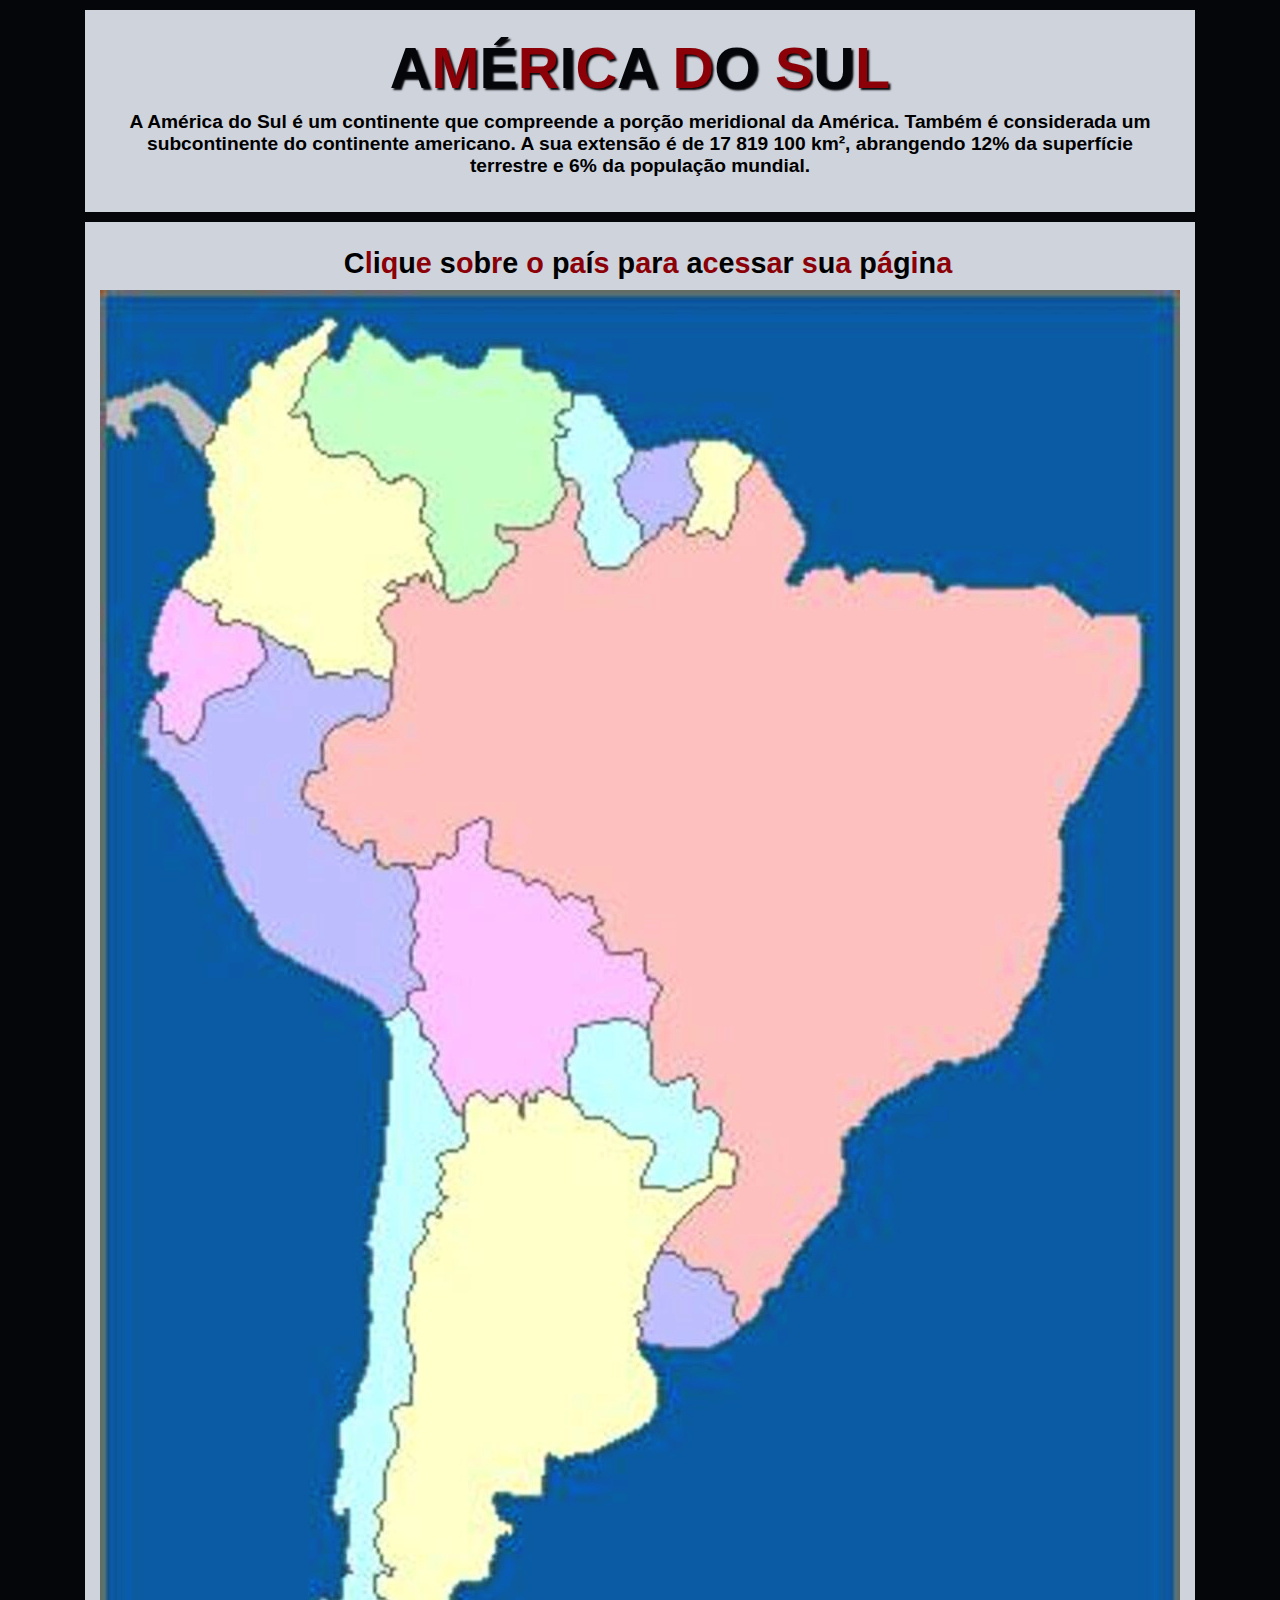
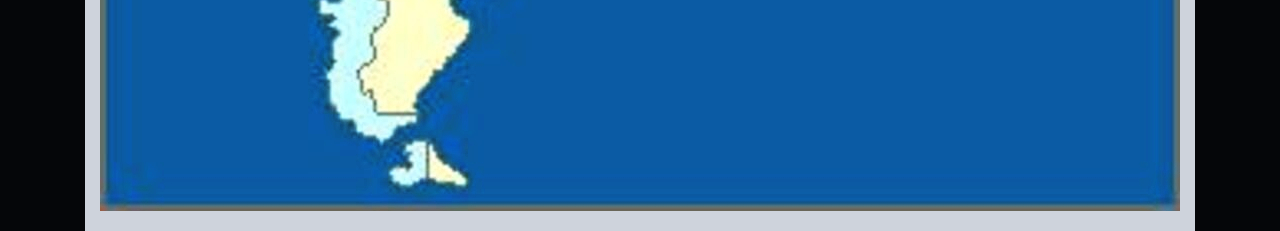
<file: index.html>
<!DOCTYPE html>
	<html>
	<head>
		<meta charset="utf-8">
		<meta name="viewport" content="width=device-width, initial-scale=1">
		<link rel="stylesheet" type="text/css" href="estilo/style-index.css">
		<title>Am&eacute;rica do Sul 2.0</title>
	</head>

	<body>

		<div id="area-cabecalho"><!-- Abertura cabecalho -->

			<div id="area-logo">
				<h1>A<span>m</span>&eacute;<span>r</span>i<span>c</span>a <span>d</span>o <span>S</span>u<span>l</span></h1>

				<p>
					A Am&eacute;rica do Sul &eacute; um continente que compreende a por&ccedil;&atilde;o meridional da Am&eacute;rica. Tamb&eacute;m &eacute; considerada um subcontinente do continente americano. A sua extens&atilde;o &eacute; de 17 819 100 km&sup2;, abrangendo 12% da superf&iacute;cie terrestre e 6% da popula&ccedil;&atilde;o mundial.
				</p>
			</div>

		</div><!--// Fim cabecalho -->

		<div id="area-imagem"><!-- Abertura conteudo -->
			<div>
				<h2>
					&nbsp;&nbsp;C<span>l</span>i<span>q</span>u<span>e</span> s<span>o</span>b<span>r</span>e<span> o</span> p<span>a</span>&iacute;<span>s</span> p<span>a</span>r<span>a</span> a<span>c</span>e<span>s</span>s<span>a</span>r<span> s</span>u<span>a</span> p<span>&aacute;</span>g<span>i</span>n<span>a</span>
				</h2>
				<img src="imagens/mapa2.jpg" alt="Am&eacute;rica do Sul" usemap="#AmericadoSul">
			</div>
		</div><!-- //Fechamento conteudo -->

		<map name="AmericadoSul"><!-- Abertura Mapeamento -->

			<!--Argentina-->
			<area  alt="Argentina" title="Argentina" href="paises/Argentina/argentina.html" shape="poly" coords="610,886,615,860,629,862,638,866,638,878,636,893,630,899,616,899,599,914,584,926,559,963,549,988,545,999,548,1012,545,1021,536,1025,539,1037,542,1049,539,1055,542,1071,554,1080,558,1095,557,1123,548,1137,537,1141,518,1148,501,1158,489,1164,476,1164,472,1169,467,1167,461,1169,456,1167,448,1162,446,1183,443,1190,441,1205,434,1209,411,1206,405,1203,394,1203,392,1210,397,1219,402,1229,412,1237,412,1247,406,1245,401,1245,395,1250,395,1263,391,1271,390,1280,388,1290,377,1293,360,1292,355,1298,349,1309,355,1322,367,1329,370,1340,366,1349,354,1361,344,1371,341,1379,334,1381,331,1393,321,1401,315,1404,316,1410,314,1415,317,1423,276,1422,276,1411,274,1406,272,1399,265,1402,262,1392,259,1384,259,1380,270,1375,277,1370,277,1359,274,1356,272,1347,272,1340,285,1333,288,1323,288,1312,283,1308,278,1304,275,1294,275,1285,286,1284,294,1284,292,1277,285,1275,283,1272,282,1263,279,1259,277,1253,277,1245,283,1229,277,1221,283,1213,286,1179,289,1171,296,1162,300,1152,300,1137,295,1130,294,1128,292,1119,306,1114,312,1110,312,1085,316,1067,313,1054,309,1048,308,1037,305,1032,305,1020,309,1013,308,1005,309,996,316,991,312,982,310,971,313,961,322,953,327,941,325,933,324,926,331,922,339,928,343,926,341,922,338,917,347,908,340,898,344,887,346,880,339,869,343,862,354,860,365,856,368,848,366,839,366,813,370,806,379,803,390,812,398,813,403,806,412,808,421,825,425,817,425,809,433,810,436,806,448,800,461,808,470,808,481,818,484,827,494,828,504,828,512,837,522,846,530,848,542,846,552,853,553,864,548,876,544,886,540,898,564,898,582,902,604,890"/>

			<area  alt="Argentina" title="Argentina" href="paises/Argentina/argentina.html" shape="poly" coords="330,1452,328,1490,363,1496,366,1488,352,1480,341,1474"/>

			<!---------------------------------------------------------------------->

			<!--Bolivia-->
			<area  alt="Bol&iacute;via" title="Bol&iacute;via" href="paises/Bolivia/bolivia.html" shape="poly" coords="350,568.0000305175781,358,562.0000305175781,358,552.0000305175781,358,541.0000305175781,362,536.0000305175781,370,534.0000305175781,378,528.0000305175781,388,528.0000305175781,391,541.0000305175781,390,550.0000305175781,386,556.0000305175781,387,570.0000305175781,394,578.0000305175781,402,580.0000305175781,414,583.0000305175781,421,588.0000305175781,426,596.0000305175781,434,592.0000305175781,444,594.0000305175781,451,602.0000305175781,457,610.0000305175781,468,608.0000305175781,472,604.0000305175781,481,611.0000305175781,487,610.0000305175781,492,608.0000305175781,495,618.0000305175781,495,626.0000305175781,501,634.0000305175781,494,636.0000305175781,491,640.0000305175781,499,648.0000305175781,508,664.0000305175781,517,665.0000305175781,527,663.0000305175781,534,660.0000305175781,541,660.0000305175781,546,672.0000305175781,544,684.0000305175781,553,692.0000305175781,562,700.0000305175781,556,707.0000305175781,553,718.0000305175781,551,726.0000305175781,548,736.0000305175781,546,740.0000305175781,540,734.0000305175781,534,732.0000305175781,525,730.0000305175781,517,729.0000305175781,510,730.0000305175781,503,734.0000305175781,495,734.0000305175781,487,735.0000305175781,482,737.0000305175781,478,738.0000305175781,474,744.0000305175781,474,758.0000305175781,470,766.0000305175781,466,769.0000305175781,464,773.0000305175781,467,784.0000305175781,467,793.0000305175781,468,805.0000305175781,466,808.0000305175781,458,804.0000305175781,451,800.0000305175781,447,800.0000305175781,442,802.0000305175781,437,806.0000305175781,433,810.0000305175781,428,808.0000305175781,426,804.0000305175781,423,809.0000305175781,420,814.0000305175781,414,810.0000305175781,408,806.0000305175781,404,802.0000305175781,398,805.0000305175781,395,809.0000305175781,390,810.0000305175781,384,805.0000305175781,378,801.0000305175781,370,804.0000305175781,366,810.0000305175781,363,814.0000305175781,364,821.0000305175781,362,824.0000305175781,356,824.0000305175781,353,819.0000305175781,346,808.0000305175781,341,792.0000305175781,334,785.0000305175781,331,778.0000305175781,331,772.0000305175781,337,764.0000305175781,338,760.0000305175781,336,755.0000305175781,331,750.0000305175781,327,746.0000305175781,322,743.0000305175781,320,738.0000305175781,319,727.0000305175781,314,718.0000305175781,310,716.0000305175781,308,711.0000305175781,308,705.0000305175781,314,701.0000305175781,323,699.0000305175781,326,694.0000305175781,324,692.0000305175781,322,684.0000305175781,318,680.0000305175781,314,674.0000305175781,312,668.0000305175781,311,661.0000305175781,314,651.0000305175781,320,645.0000305175781,320,643.0000305175781,317,637.0000305175781,315,630.0000305175781,314,628.0000305175781,312,624.0000305175781,313,621.0000305175781,314,615.0000305175781,320,608.0000305175781,319,601.0000305175781,317,593.0000305175781,314,586.0000305175781,311,580.0000305175781,308,578.0000305175781,306,574.0000305175781,314,573.0000305175781,322,578.0000305175781,334,581.0000305175781,333,577.0000305175781,335,572.0000305175781,336,568.0000305175781,340,566.0000305175781,343,565.0000305175781"/>

			<!---------------------------------------------------------------------->

			<!--Brasil-->
			<area  alt="Brasil" title="Brasil" href="paises/Brasil/brasil.html" shape="poly" coords="624,245,634,230,638,217,637,192,647,179,656,168,667,178,676,197,684,208,691,224,699,234,704,253,698,268,689,283,687,296,698,297,703,287,708,283,724,280,734,279,738,274,743,281,749,293,756,287,766,279,775,278,789,283,808,281,824,284,833,289,837,300,847,299,858,293,870,298,887,299,912,300,932,296,944,293,953,293,960,302,990,324,999,324,1027,322,1037,323,1039,332,1041,397,1036,415,1026,426,1015,446,1006,461,995,483,988,500,979,512,969,515,965,521,960,537,958,548,964,560,961,580,964,601,959,606,961,617,956,628,952,637,950,648,947,660,942,679,939,693,929,704,920,712,918,726,911,740,899,754,890,761,876,765,863,769,853,772,840,772,833,773,831,780,822,785,807,794,781,808,773,818,765,828,757,837,744,848,743,866,745,876,742,890,740,905,736,915,724,932,704,952,699,963,687,980,682,994,674,1001,664,1002,662,1010,656,1026,646,1033,640,1034,637,1022,634,1016,638,1010,633,1002,625,1000,621,990,618,980,603,978,590,980,584,968,576,963,568,962,561,960,565,950,575,939,588,922,600,912,612,903,619,897,634,896,636,886,635,877,639,869,636,863,628,860,621,857,615,856,616,844,620,838,621,827,618,820,609,814,600,815,596,820,595,800,596,792,591,787,588,784,584,784,572,787,564,792,558,792,550,787,549,764,548,746,547,734,552,728,552,719,552,714,558,707,564,694,561,692,556,688,546,684,544,668,544,660,540,658,534,658,530,663,517,663,508,660,506,654,502,644,492,641,491,638,501,631,502,626,496,621,496,612,493,607,490,604,485,608,482,608,478,607,471,602,464,607,459,610,455,602,449,592,444,590,436,589,432,589,425,592,421,585,416,583,404,580,394,577,388,576,384,565,384,549,391,540,391,532,387,528,383,526,375,527,357,538,358,556,355,564,348,568,344,563,336,563,333,568,332,578,320,578,313,574,304,572,291,574,285,577,280,568,272,556,269,546,264,549,258,556,256,560,249,557,241,552,236,542,230,537,220,536,220,530,223,521,216,517,211,512,203,505,204,494,206,484,211,480,220,480,228,477,225,472,222,464,224,452,228,440,240,434,256,428,269,428,280,429,288,424,289,413,288,408,290,382,294,374,296,362,296,348,291,343,284,338,279,333,279,325,281,317,288,311,299,308,297,301,290,300,285,298,284,294,292,289,301,294,308,295,309,290,312,284,320,288,328,280,332,289,336,300,343,300,349,310,357,311,364,308,372,304,373,300,383,300,389,294,398,280,403,276,411,273,417,268,418,258,416,252,412,249,405,248,401,248,397,241,395,236,404,236,413,238,421,240,433,236,442,234,452,229,454,224,453,216,460,212,465,208,466,201,464,196,462,191,469,189,479,196,479,205,481,219,476,226,475,238,483,246,493,272,504,280,522,280,528,274,533,267,541,256,556,248,562,241,566,236,573,236,575,232,577,228,586,228,584,242,592,243,600,240,607,238,618,247" />

			<!---------------------------------------------------------------------->

			<!--Chile-->
			<area  alt="Chile" title="Chile" href="paises/Chile/chile.html" shape="poly" coords="306,718,294,725,285,729,292,747,293,789,288,792,289,834,285,835,286,873,281,875,282,889,279,893,280,906,275,911,275,921,272,925,273,934,272,941,269,950,266,954,274,960,274,978,266,989,268,1017,274,1023,271,1033,269,1036,270,1068,267,1080,258,1102,256,1106,255,1117,253,1125,242,1133,240,1160,245,1171,242,1177,237,1188,236,1197,232,1204,232,1219,241,1226,246,1220,251,1230,250,1253,247,1258,247,1273,252,1281,247,1285,243,1289,245,1309,241,1313,230,1311,225,1305,221,1307,220,1320,229,1322,238,1330,231,1333,241,1343,235,1348,233,1363,234,1372,229,1383,228,1391,230,1415,238,1414,238,1427,248,1430,258,1441,266,1446,276,1445,278,1452,289,1447,298,1438,308,1435,319,1433,316,1425,278,1422,276,1419,273,1411,272,1404,272,1399,266,1403,262,1398,262,1392,260,1385,260,1377,264,1373,272,1369,274,1357,270,1345,277,1338,288,1325,292,1310,284,1307,276,1300,273,1287,279,1282,288,1285,293,1280,291,1274,283,1272,279,1264,276,1256,278,1246,282,1235,281,1226,274,1220,279,1213,286,1209,287,1194,287,1179,288,1171,291,1162,299,1156,299,1145,296,1137,292,1131,291,1123,294,1118,299,1113,312,1113,314,1087,317,1074,313,1059,308,1049,306,1037,304,1032,307,1016,310,1004,310,995,315,989,315,979,312,969,314,954,324,949,329,939,326,928,330,923,337,924,341,922,341,915,347,905,344,904,339,899,336,895,344,884,341,876,340,869,339,868,341,862,353,861,362,859,367,851,367,845,363,838,363,828,362,824,357,821,332,774,335,768,337,760,333,753,328,748,322,746,322,740,322,729,317,725,315,725"/>

			<area  alt="Chile" title="Chile" href="paises/Chile/chile.html" shape="poly" coords="327,1487,327,1472,327,1459,327,1452,320,1450,313,1451,307,1456,311,1465,309,1470,311,1478,307,1481,303,1479,298,1477,293,1478,291,1488,301,1495,309,1496,319,1493" />

			<!---------------------------------------------------------------------->

			<!--Colombia-->
			<area  alt="Col&ocirc;mbia" title="Col&ocirc;mbia" href="paises/Colombia/colombia.html" shape="poly" coords="196,50,208,43,216,41,226,36,224,32,227,28,236,32,231,45,228,57,217,71,210,79,205,87,203,94,203,104,197,113,191,119,190,125,197,127,205,123,210,136,213,147,216,160,228,166,237,168,245,165,254,163,264,167,273,175,282,186,292,193,299,190,308,187,324,198,324,209,321,218,320,227,334,239,330,247,329,251,334,265,342,277,344,286,345,295,343,298,338,300,335,295,333,289,330,285,328,281,324,285,323,286,319,286,316,283,312,285,307,285,306,292,300,293,297,290,294,289,292,288,288,293,287,296,296,303,299,311,295,313,290,313,285,316,281,321,279,328,282,337,287,344,294,351,294,362,294,373,292,379,290,386,288,390,284,388,278,386,273,385,269,381,263,379,257,379,254,379,251,383,246,384,239,384,234,381,227,381,223,386,220,386,215,386,211,377,205,368,202,362,199,359,195,357,190,356,184,353,174,346,162,339,155,334,152,332,145,332,137,328,133,328,129,332,125,334,119,331,117,326,119,320,120,318,117,311,115,309,111,312,108,313,102,312,98,309,92,302,87,300,83,298,81,293,81,285,84,279,90,275,99,270,106,268,111,264,114,252,115,240,115,234,114,229,112,220,109,214,109,208,107,198,111,190,114,184,112,178,109,172,106,164,104,158,109,152,114,146,116,141,116,136,127,138,127,133,129,120,131,114,133,109,138,108,146,108,149,105,151,98,151,94,149,88,149,83,149,79,154,76,159,71,166,74,174,77,177,70,183,66,189,62,193,58" />

			<!---------------------------------------------------------------------->

			<!--Equador-->
			<area  alt="Equador" title="Equador" href="paises/Equador/equador.html" shape="poly" coords="121,334,118,328,117,324,117,319,119,315,120,312,116,309,115,309,110,312,106,314,101,312,94,308,90,302,82,297,76,297,73,297,69,303,67,311,60,323,57,334,53,347,50,357,46,365,51,382,59,388,65,384,69,392,66,397,62,401,56,406,59,413,61,421,61,432,64,443,74,441,80,451,88,453,93,451,99,443,101,437,106,431,103,422,103,416,103,411,107,408,116,401,124,399,132,397,143,397,147,393,150,390,148,383,152,381,156,377,161,373,167,366,166,363,166,360,164,356,163,352,161,349,161,346,161,343,160,339,154,337,149,336,141,334,138,332,135,332" />

			<!---------------------------------------------------------------------->

			<!--Guiana-->
			<area  alt="Guiana" title="Guiana" href="paises/Guiana/guiana.html" shape="poly" coords="459,147,467,146,468,142,464,137,459,135,457,130,455,126,456,121,461,118,470,118,473,113,473,108,473,103,484,102,496,104,504,115,511,121,518,133,528,146,534,155,532,164,533,172,529,181,522,186,516,188,517,196,523,215,530,227,539,233,542,245,542,257,536,260,531,263,527,273,520,278,508,280,497,279,489,273,488,262,487,255,487,248,482,242,477,238,477,230,480,221,483,217,484,213,481,209,478,204,478,198,478,190,475,189,471,187,468,188,464,188,461,184,459,177,456,173,456,161,455,152" />

			<!---------------------------------------------------------------------->

			<!--Guiana Francesa-->
			<area  alt="Guiana Frances" title="Guiana Francesa" href="paises/Guiana Francesa/guiana-francesa.html" shape="poly" coords="603,202,599,196,595,190,590,180,587,173,587,167,593,162,597,154,599,147,610,147,625,147,635,150,643,159,655,163,653,174,649,182,642,189,638,192,639,220,635,225,631,234,626,242,623,248,619,245,612,242,606,238,600,240,593,244,587,244,586,238,588,230" />
			
			<!---------------------------------------------------------------------->

			<!--Paraguai-->
			<area  alt="Paraguai" title="Paraguai" href="paises/Paraguai/paraguai.html" shape="poly" coords="553,779,551,783,552,773,552,762,551,757,551,752,546,746,548,737,543,733,535,732,529,730,521,728,515,728,512,728,504,732,496,733,491,733,482,737,480,737,477,737,474,751,473,759,470,767,467,770,470,785,470,802,473,812,480,822,487,829,502,830,513,834,521,844,533,847,546,849,555,852,554,866,552,869,547,876,543,883,542,889,542,896,554,896,563,896,572,899,584,898,596,893,604,890,609,889,610,885,612,872,614,860,618,854,620,845,621,838,622,832,618,825,612,822,609,819,605,819,600,819,596,820,594,813,594,804,597,798,598,793,594,788,591,784,587,784,578,785,571,789,566,791,563,793,557,792"/>
			
			<!---------------------------------------------------------------------->

			<!--Peru-->
			<area  alt="Peru" title="Peru" href="paises/Peru/peru.html" shape="poly" coords="62,440,62,433,61,427,61,420,60,417,55,412,52,408,47,410,43,421,41,432,38,443,46,448,48,457,48,466,57,470,63,480,73,490,98,530,116,562,126,585,146,620,153,625,158,639,164,653,177,661,201,675,213,682,236,692,254,701,266,710,282,722,286,730,292,728,299,722,304,721,310,715,309,707,310,701,325,698,327,695,325,688,317,681,313,678,311,673,311,664,312,656,314,651,318,645,318,641,317,633,312,626,311,624,312,616,318,607,317,593,312,585,310,580,304,574,300,572,291,574,285,576,282,576,278,574,278,565,275,559,275,555,273,550,265,550,261,558,256,562,248,559,241,555,238,552,237,547,234,544,233,542,228,539,223,539,216,536,218,532,221,528,222,525,215,517,211,514,205,510,202,499,205,488,207,482,218,481,225,479,227,476,226,472,224,463,224,451,226,442,234,436,244,431,256,427,266,423,273,428,281,427,285,422,288,412,292,405,292,395,292,392,284,388,276,386,273,384,267,381,261,381,253,385,251,388,245,387,239,384,234,383,228,383,222,387,217,387,214,386,213,380,205,369,201,362,194,358,182,355,177,350,171,347,165,343,161,341,165,357,165,370,163,376,158,379,153,380,151,391,145,395,137,399,128,400,122,401,114,404,109,407,105,411,105,422,103,432,99,438,95,445,89,449,83,453,76,451,75,445,69,440" />
			
			<!---------------------------------------------------------------------->

			<!--Suriname-->
			<area  alt="Suriname" title="Suriname" href="paises/Suriname/suriname.html" shape="poly" coords="536,160,545,157,559,156,564,154,576,154,582,150,593,149,596,160,590,168,588,172,594,184,601,199,595,216,590,229,584,229,578,229,575,228,571,237,569,237,567,236,563,235,558,243,550,247,545,250,541,246,541,235,537,228,533,224,528,224,522,217,519,206,519,199,517,192,516,188,524,182,527,174,532,165" />
			
			<!---------------------------------------------------------------------->

			<!--Uruguai-->
			<area  alt="Uruguai" title="Uruguai" href="paises/Uruguai/uruguai.html" shape="poly" coords="549,1014,545,1009,545,1003,545,995,549,989,549,985,552,974,554,971,557,964,560,962,568,962,580,964,586,974,596,981,614,980,622,991,627,1001,635,1005,635,1013,634,1025,641,1039,633,1046,617,1055,604,1059,580,1059,567,1059,546,1057,540,1053,540,1046,540,1039,540,1036,540,1032,539,1028,538,1024,542,1020" />
			
			<!---------------------------------------------------------------------->

			<!--Venezuela-->
			<area  alt="Venezuela" title="Venezuela" href="paises/Venezuela/venezuela.html" shape="poly" coords="358,78,371,76,379,76,382,70,389,62,392,60,408,60,421,60,420,73,430,77,439,83,448,81,456,90,464,98,472,105,473,117,468,120,462,121,458,125,459,132,468,137,465,143,460,146,451,148,457,164,458,178,463,186,464,198,464,207,457,216,455,224,450,231,433,237,425,238,413,238,410,238,401,238,396,236,396,245,403,251,412,252,417,261,412,271,409,274,401,277,397,280,391,291,385,298,378,301,371,301,361,307,355,308,348,307,343,296,343,289,343,281,339,274,332,265,328,254,327,248,331,243,333,239,329,237,323,231,321,227,321,217,330,207,324,208,323,198,319,192,316,189,311,185,308,181,303,183,299,185,293,190,289,191,285,190,283,187,274,180,270,172,267,168,264,164,259,159,255,160,243,162,239,163,231,163,225,162,219,155,216,150,211,144,210,133,208,124,205,122,199,123,195,123,193,123,191,122,193,116,196,109,201,104,203,100,204,91,204,87,206,80,209,74,215,69,223,62,234,71,239,69,244,64,245,57,246,50,249,44,253,39,259,34,271,44,281,45,288,53,296,60,303,65,311,69,317,67,324,63,335,63,343,63,346,70,353,79"/>
			
		</map><!-- //Fechamento Mapeamento -->
	</body>
</html>
</file>
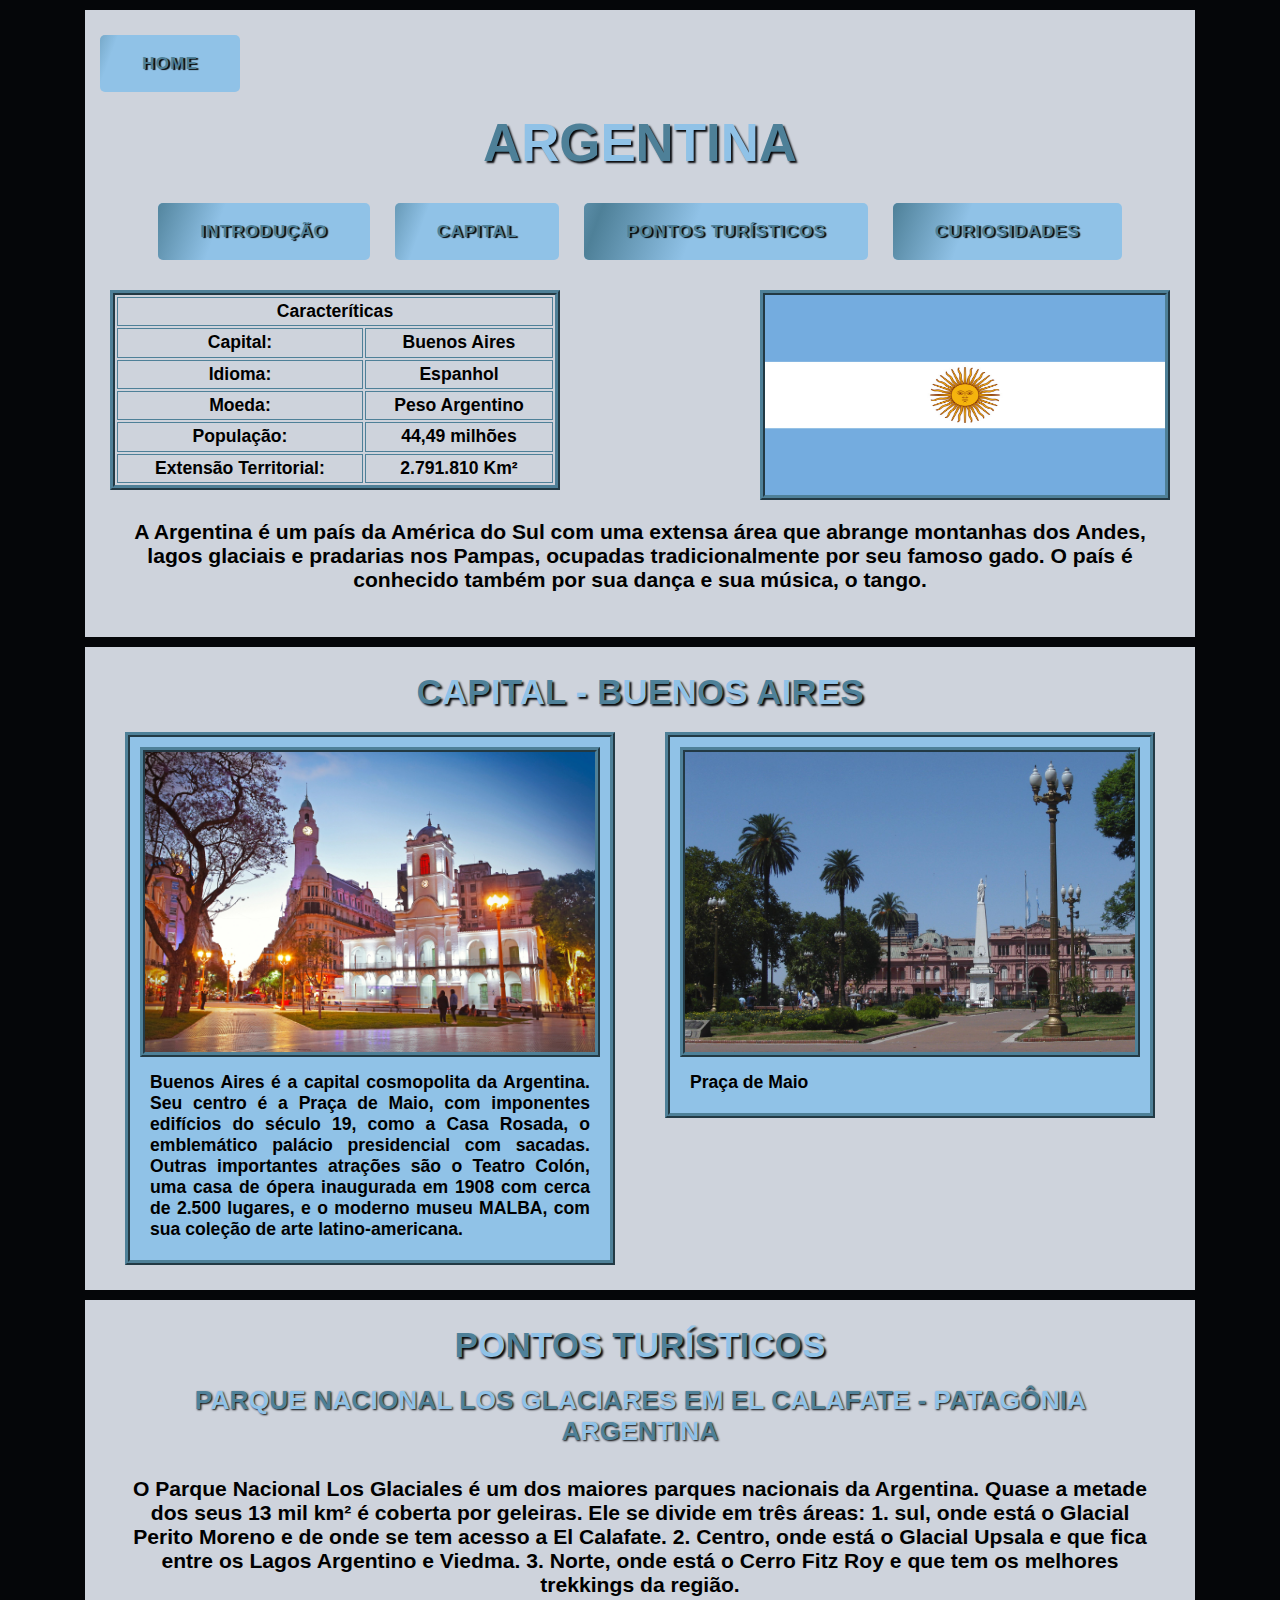
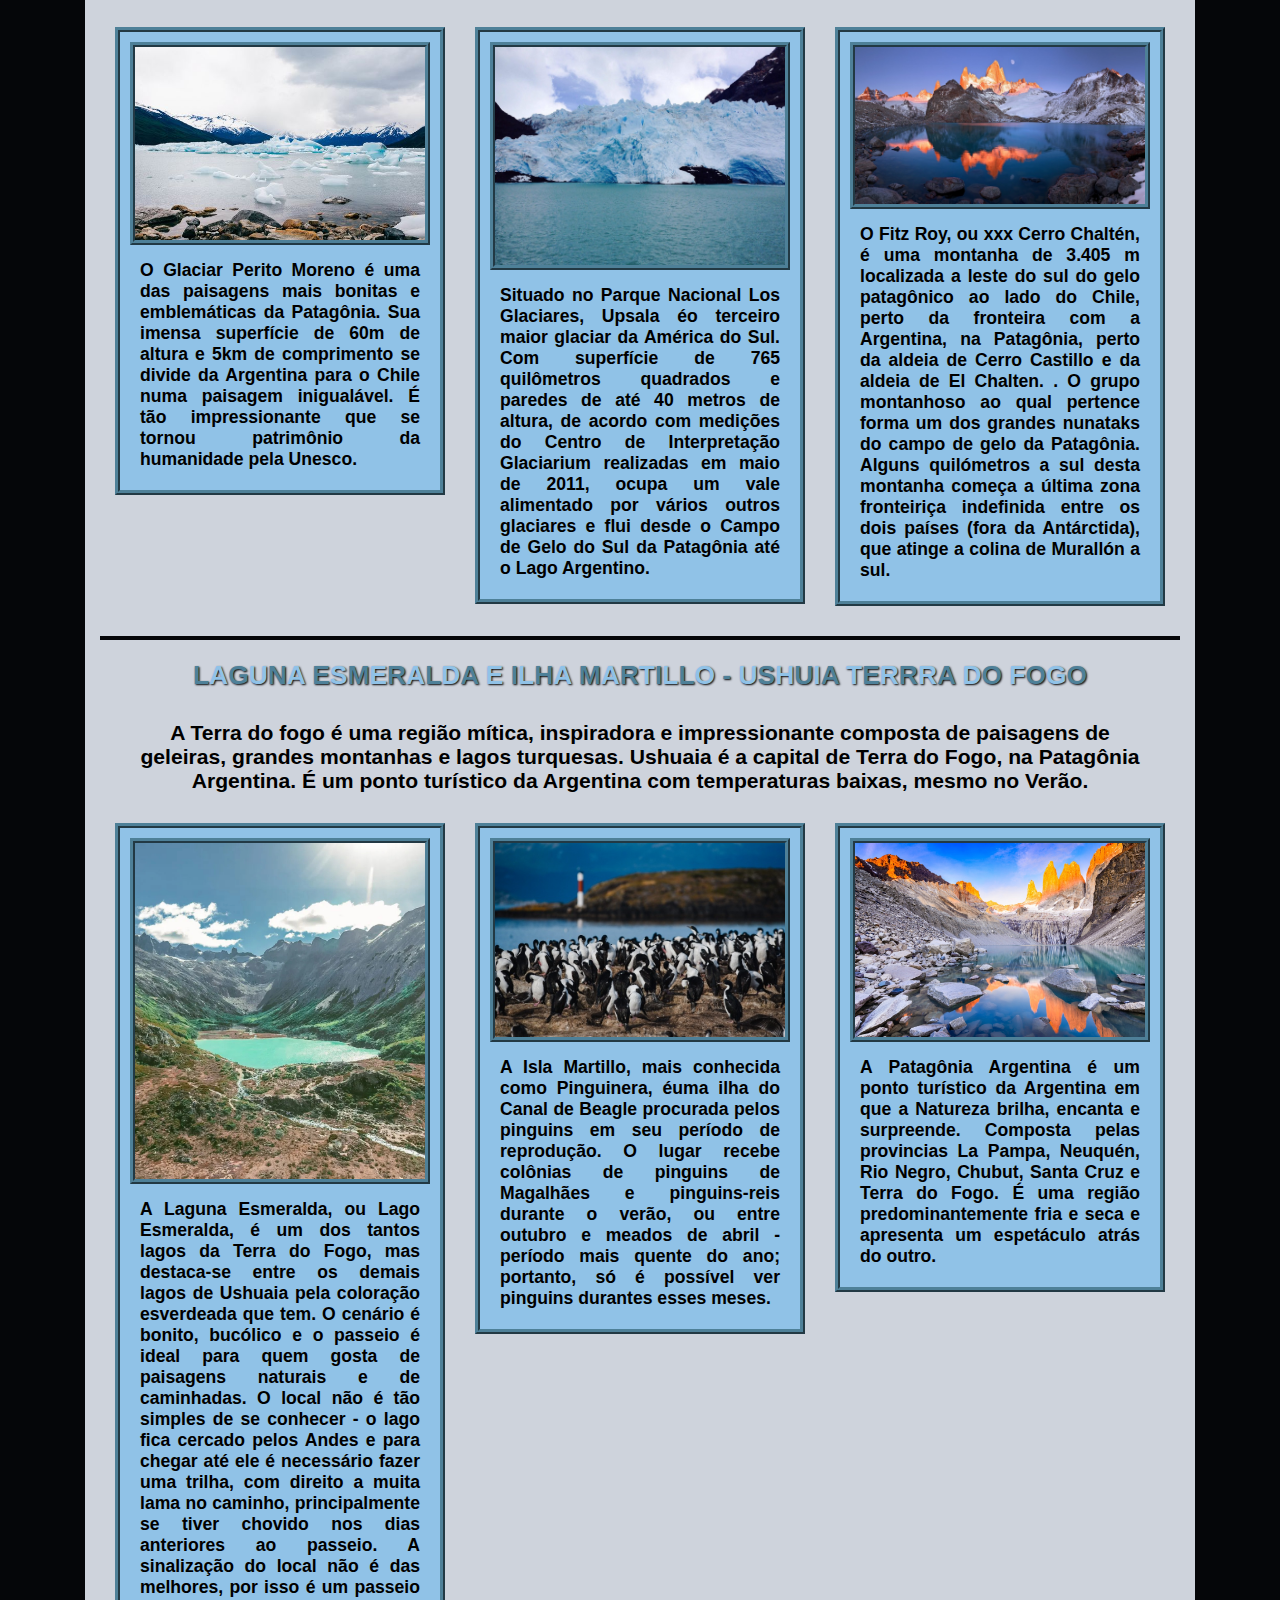
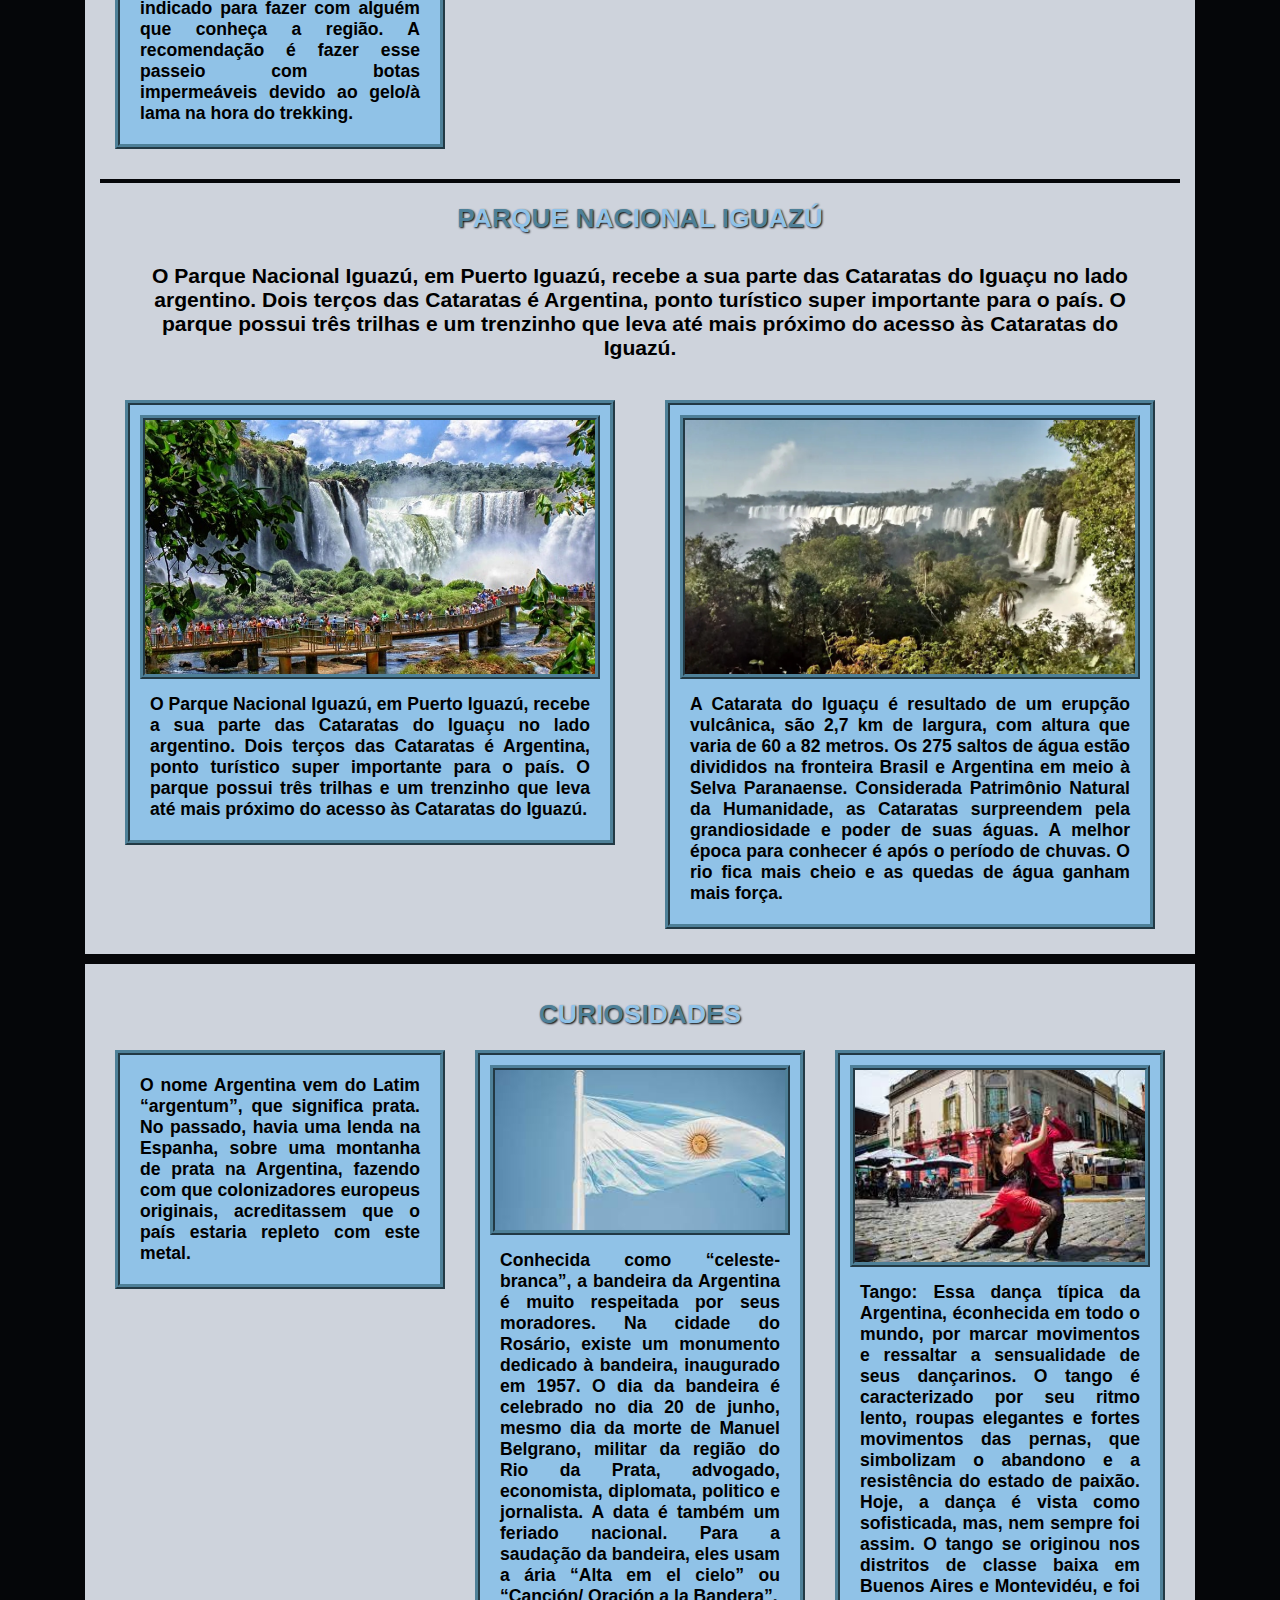
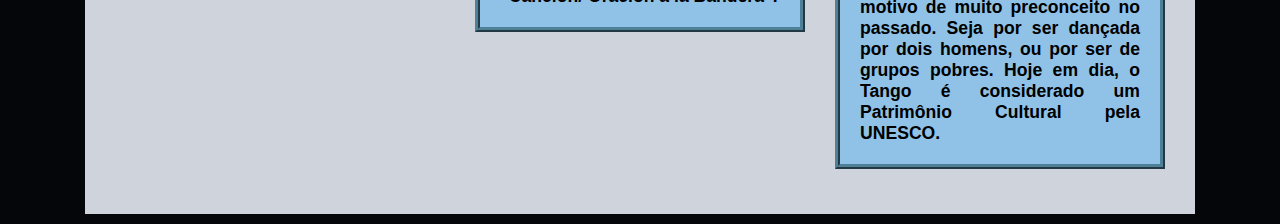
<file: paises/Argentina/argentina.html>
<!DOCTYPE html>
<html>
	<head>
		<meta charset="utf-8">
		<meta name="viewport" content="width=device-width, initial-scale=1">
		<link rel="stylesheet" type="text/css" href="estilo/argentina.css">
		<title>Argentina</title>
	</head>
	<body>

		<div id="area-cabecalho"> <!-- Abertura cabecalho -->

			<div id="home">
				<button>
					<a href="../../index.html">Home</a>
				</button>
			</div>

			<div id="area-logo">
				<h1>A<span>r</span>g<span>e</span>n<span>t</span>i<span>n</span>a</h1>	
			</div>

			<div id="area-menu">
				
				<button>
					<a href="#Introducao">Introdu&ccedil;&atilde;o</a>
				</button>
				
				<button>
					<a href="#Capital">Capital</a>
				</button>
				
				<button>
					<a href="#Pontos">Pontos Tur&iacute;sticos</a>
				</button>

				<button>
					<a href="#Curiosidades">Curiosidades</a>
				</button>
					
			</div>

			<div id="area-inicio">

				<table id="tabela">
					<tr>
						<th colspan="2">Caracter&iacute;ticas</th>
					</tr>

					<tr>
						<th>Capital: </th> <td>Buenos Aires</td>
					</tr>

					<tr>
						<th>Idioma: </th> <td>Espanhol</td>
					</tr>

					<tr>
						<th>Moeda: </th> <td>Peso Argentino</td>
					</tr>

					<tr>
						<th>Popula&ccedil;&atilde;o: </th> <td>44,49 milh&otilde;es</td>
					</tr>

					<tr>
						<th>Extens&atilde;o Territorial: </th> <td>2.791.810 Km²</td>
					</tr>
				</table>

				<img src="imagens/bandeira.jpg" id="bandeira" title="Bandeira da Argentina" alt="Bandeira da Argentina">
				
			</div>

			<div>
				<p class="introducao">
					A Argentina &eacute; um pa&iacute;s da Am&eacute;rica do Sul com uma extensa &aacute;rea que abrange montanhas dos Andes, lagos glaciais e pradarias nos Pampas, ocupadas tradicionalmente por seu famoso gado. O pa&iacute;s &eacute; conhecido tamb&eacute;m por sua dan&ccedil;a e sua m&uacute;sica, o tango.
				</p>
			</div>
	
		</div> <!-- //Fim cabecalho -->

		<div class="area"><!-- Inicio capital -->

			<div id="Capital">
				<h2>C<span>a</span>p<span>i</span>t<span>a</span>l<span> - </span>B<span>u</span>e<span>n</span>o<span>s</span> A<span>i</span>r<span>e</span>s</h2>
			</div>

			<div class="capital">
				<img src="imagens/buenos aires.jpg" title="Buenos Aires" alt="Buenos Aires">
				<p>
					Buenos Aires &eacute; a capital cosmopolita da Argentina. Seu centro &eacute; a Pra&ccedil;a de Maio, com imponentes edif&iacute;cios do s&eacute;culo 19, como a Casa Rosada, o emblem&aacute;tico pal&aacute;cio presidencial com sacadas. Outras importantes atra&ccedil;&otilde;es s&atilde;o o Teatro Col&oacute;n, uma casa de &oacute;pera inaugurada em 1908 com cerca de 2.500 lugares, e o moderno museu MALBA, com sua cole&ccedil;&atilde;o de arte latino-americana.
				</p>
			</div>

			<div class="capital">
				<img src="imagens/praca.jpg" title="Pra&ccedil;a de Maio" alt="Pra&ccedil;a de Maio">
				<div>
					<p>
						Pra&ccedil;a de Maio
					</p>	
				</div>	
			</div>

			<div class="clear"></div>
	
		</div><!-- //Fim capital -->

		<div class="area"><!-- Inicio pontos-turisticos -->
			<div>
				<div id="Pontos">
					<h2>P<span>o</span>n<span>t</span>o<span>s</span> T<span >u</span>r<span>&iacute;</span>s<span>t</span>i<span></span><span>c</span>o<span>s</span></h2>
				</div>

				<div>
					<h3>P<span>a</span>r<span>q</span>u<span>e</span> N<span>a</span>c<span>i</span>o<span>n</span>a<span>l</span> L<span>o</span>s<span> G</span>l<span>a</span>c<span>i</span>a<span>r</span>e<span>s</span> e<span>m</span> E<span>l</span> C<span>a</span>l<span>a</span>f<span>a</span>t<span>e</span> - <span>P</span>a<span>t</span>a<span>g</span>&ocirc;<span>n</span>i<span>a</span> A<span>r</span>g<span>e</span>n<span>t</span>i<span>n</span>a</h3>

					<p class="introducao">
						O Parque Nacional Los Glaciales &eacute; um dos maiores parques nacionais da Argentina. Quase a metade dos seus 13 mil km&sup2; &eacute; coberta por geleiras. Ele se divide em tr&ecirc;s &aacute;reas: 1. sul, onde est&aacute; o Glacial Perito Moreno e de onde se tem acesso a El Calafate. 2. Centro, onde est&aacute; o Glacial Upsala e que fica entre os Lagos Argentino e Viedma. 3. Norte, onde est&aacute; o Cerro Fitz Roy e que tem os melhores trekkings da regi&atilde;o.
					</p>
				</div>	

				<div class="pontos">
					<img src="imagens/perito.jpg" title="Perito Moreno" alt="Perito Moreno">
					<p>
						O Glaciar Perito Moreno &eacute; uma das paisagens mais bonitas e emblem&aacute;ticas da Patag&ocirc;nia. Sua imensa superf&iacute;cie de 60m de altura e 5km de comprimento se divide da Argentina para o Chile numa paisagem inigual&aacute;vel. &Eacute; t&atilde;o impressionante que se tornou patrim&ocirc;nio da humanidade pela Unesco.
					</p>
				</div>

				<div class="pontos">
					<img src="imagens/upsala.jpg" title="Glaciar Upsala" alt="Glaciar Upsala">
					<p>
						Situado no Parque Nacional Los Glaciares, Upsala &eacute;o terceiro maior glaciar da Am&eacute;rica do Sul. Com superf&iacute;cie de 765 quil&ocirc;metros quadrados e paredes de at&eacute; 40 metros de altura, de acordo com medi&ccedil;&otilde;es do Centro de Interpreta&ccedil;&atilde;o Glaciarium realizadas em maio de 2011, ocupa um vale alimentado por v&aacute;rios outros glaciares e flui desde o Campo de Gelo do Sul da Patag&ocirc;nia at&eacute; o Lago Argentino.
					</p>
				</div>

				<div class="pontos">
					<img src="imagens/roy.jpg" title="Fitz Roy" alt="Fitz Roy">
					<p>
						O Fitz Roy, ou xxx Cerro Chalt&eacute;n, &eacute; uma montanha de 3.405 m localizada a leste do sul do gelo patag&ocirc;nico ao lado do Chile, perto da fronteira com a Argentina, na Patag&ocirc;nia, perto da aldeia de Cerro Castillo e da aldeia de El Chalten. . O grupo montanhoso ao qual pertence forma um dos grandes nunataks do campo de gelo da Patag&ocirc;nia. Alguns quil&oacute;metros a sul desta montanha come&ccedil;a a &uacute;ltima zona fronteiri&ccedil;a indefinida entre os dois pa&iacute;ses (fora da Ant&aacute;rctida), que atinge a colina de Murall&oacute;n a sul.
					</p>	
				</div>
			</div>

			<hr>

			<div>

				<div>
					<h3>L<span>a</span>g<span>u</span>n<span>a</span> E<span>s</span>m<span>e</span>r<span>a</span>l<span>d</span>a<span> e</span> I<span>l</span>h<span>a</span> M<span>a</span>r<span>t</span>i<span>l</span>l<span>o</span> - <span>U</span>s<span>h</span>u<span>i</span>a<span> T</span>e<span>r</span>r<span>r</span>a<span> d</span>o<span> F</span>o<span>g</span>o</h3>

					<p class="introducao">
						A Terra do fogo &eacute; uma regi&atilde;o m&iacute;tica, 	inspiradora e impressionante composta de paisagens de geleiras, grandes montanhas e lagos turquesas. Ushuaia &eacute; a capital de Terra do Fogo, na Patag&ocirc;nia Argentina. &Eacute; um ponto tur&iacute;stico da Argentina com temperaturas baixas, mesmo no Ver&atilde;o.
					</p>
				</div>	

				<div class="pontos">
					<img src="imagens/laguna.jpg" title="Laguna Esmeralda" alt="Laguna Esmeralda">
					<p>
						A Laguna Esmeralda, ou Lago Esmeralda, &eacute; um dos tantos lagos da Terra do Fogo, mas destaca-se entre os demais lagos de Ushuaia pela colora&ccedil;&atilde;o esverdeada que tem. O cen&aacute;rio &eacute; bonito, buc&oacute;lico e o passeio &eacute; ideal para quem gosta de paisagens naturais e de caminhadas. O local n&atilde;o &eacute; t&atilde;o simples de se conhecer - o lago fica cercado pelos Andes e para chegar at&eacute; ele &eacute; necess&aacute;rio fazer uma trilha, com direito a muita lama no caminho, principalmente se tiver chovido nos dias anteriores ao passeio. A sinaliza&ccedil;&atilde;o do local n&atilde;o &eacute; das melhores, por isso &eacute; um passeio indicado para fazer com algu&eacute;m que conhe&ccedil;a a regi&atilde;o. A recomenda&ccedil;&atilde;o &eacute; fazer esse passeio com botas imperme&aacute;veis devido ao gelo/&agrave; lama na hora do trekking.
					</p>
				</div>

				<div class="pontos">
					<img src="imagens/martillo.jpg" title="Ilha Martillo" alt="Ilha Martillo">
					<p>
						A Isla Martillo, mais conhecida como Pinguinera, &eacute;uma ilha do Canal de Beagle procurada pelos pinguins em seu per&iacute;odo de reprodu&ccedil;&atilde;o. O lugar recebe col&ocirc;nias de pinguins de Magalh&atilde;es e pinguins-reis durante o ver&atilde;o, ou entre outubro e meados de abril - per&iacute;odo mais quente do ano; portanto, s&oacute; &eacute; poss&iacute;vel ver pinguins durantes esses meses.
					</p>
				</div>

				<div class="pontos">
					<img src="imagens/patagonia.jpg" title="Patag&ocirc;nia" alt="Patag&ocirc;nia">
					<p>
						A Patag&ocirc;nia Argentina &eacute; um ponto tur&iacute;stico da Argentina em que a Natureza brilha, encanta e surpreende. Composta pelas provincias La Pampa, Neuqu&eacute;n, Rio Negro, Chubut, Santa Cruz e Terra do Fogo. &Eacute; uma regi&atilde;o predominantemente fria e seca e apresenta um espet&aacute;culo atr&aacute;s do outro.
					</p>
				</div>

			</div>

			<hr>

			<div>
				<div>
					<h3>P<span>a</span>r<span>q</span>u<span>e</span> N<span>a</span>c<span>i</span>o<span>n</span>a<span>l</span> I<span>g</span>u<span>a</span>z<span>&uacute;</h3>

					<p class="introducao">
						O Parque Nacional Iguaz&uacute;, em Puerto Iguaz&uacute;, recebe a sua parte das Cataratas do Igua&ccedil;u no lado argentino. Dois ter&ccedil;os das Cataratas &eacute; Argentina, ponto tur&iacute;stico super importante para o pa&iacute;s. O parque possui tr&ecirc;s trilhas e um trenzinho que leva at&eacute; mais pr&oacute;ximo do acesso &agrave;s Cataratas do Iguaz&uacute;.
					</p>	
				</div>

				<div class="pontos1">
					<img src="imagens/iguazu.jpg" title="Parque Nacional Iguaz&uacute;" alt="Parque Nacional Iguaz&uacute;">
					<p>
						O Parque Nacional Iguaz&uacute;, em Puerto Iguaz&uacute;, recebe a sua parte das Cataratas do Igua&ccedil;u no lado argentino. Dois ter&ccedil;os das Cataratas &eacute; Argentina, ponto tur&iacute;stico super importante para o pa&iacute;s. O parque possui tr&ecirc;s trilhas e um trenzinho que leva at&eacute; mais pr&oacute;ximo do acesso &agrave;s Cataratas do Iguaz&uacute;.
					</p>
				</div>

				<div class="pontos1">
					<img src="imagens/foz.jpg" title="Catarata do Igua&ccedil;u &eacute;" alt="Catarata do Igua&ccedil;u &eacute;" class="img2">
					<p>
						A Catarata do Igua&ccedil;u &eacute; resultado de um erup&ccedil;&atilde;o vulc&acirc;nica, s&atilde;o 2,7 km de largura, com altura que varia de 60 a 82 metros. Os 275 saltos de &aacute;gua est&atilde;o divididos na fronteira Brasil e Argentina em meio &agrave; Selva Paranaense. Considerada Patrim&ocirc;nio Natural da Humanidade, as Cataratas surpreendem pela grandiosidade e poder de suas &aacute;guas. A melhor &eacute;poca para conhecer &eacute; ap&oacute;s o per&iacute;odo de chuvas. O rio fica mais cheio e as quedas de &aacute;gua ganham mais for&ccedil;a.
					</p>
				</div>

				<div class="clear"></div>

			</div>
	
		</div><!-- //Fim pontos-turisticos -->

		<div class="area"><!-- Inicio Curiosidades -->

			<div>
				<h3 id="Curiosidades">C<span>u</span>r<span>i</span>o<span>s</span>i<span>d</span>a<span>d</span>e<span>s</h3>
			</div>

			<div class="curiosidades">
				<p>
					O nome Argentina vem do Latim &ldquo;argentum&rdquo;, que significa prata. No passado, havia uma lenda na Espanha, sobre uma montanha de prata na Argentina, fazendo com que colonizadores europeus originais, acreditassem que o pa&iacute;s estaria repleto com este metal.
				</p>
			</div>

			<div class="curiosidades">
				<img src="imagens/argentina.jpg" title="Bandeira da Argentina" alt="Bandeira da Argentina">
				<p>
					Conhecida como &ldquo;celeste-branca&rdquo;, a bandeira da Argentina &eacute; muito respeitada por seus moradores. Na cidade do Ros&aacute;rio, existe um monumento dedicado &agrave; bandeira, inaugurado em 1957. O dia da bandeira &eacute; celebrado no dia 20 de junho, mesmo dia da morte de Manuel Belgrano, militar da regi&atilde;o do Rio da Prata, advogado, economista, diplomata, politico e jornalista. A data &eacute; tamb&eacute;m um feriado nacional. Para a sauda&ccedil;&atilde;o da bandeira, eles usam a &aacute;ria &ldquo;Alta em el cielo&rdquo; ou &ldquo;Canci&oacute;n/ Oraci&oacute;n a la Bandera&rdquo;.
				</p>
			</div>

			<div class="curiosidades">
				<img src="imagens/tango.jpg" title="Tango" alt="Tango">
				<p>
					Tango: Essa dan&ccedil;a t&iacute;pica da Argentina, &eacute;conhecida em todo o mundo, por marcar movimentos e ressaltar a sensualidade de seus dan&ccedil;arinos. O tango &eacute; caracterizado por seu ritmo lento, roupas elegantes e fortes movimentos das pernas, que simbolizam o abandono e a resist&ecirc;ncia do estado de paix&atilde;o. Hoje, a dan&ccedil;a &eacute; vista como sofisticada, mas, nem sempre foi assim. O tango se originou nos distritos de classe baixa em Buenos Aires e Montevid&eacute;u, e foi motivo de muito preconceito no passado. Seja por ser dan&ccedil;ada por dois homens, ou por ser de grupos pobres. Hoje em dia, o Tango &eacute; considerado um Patrim&ocirc;nio Cultural pela UNESCO.
				</p>
			</div>

			<div class="clear"></div>

		</div><!-- //Fim Curiosidades -->

	</body>
</html>
</file>
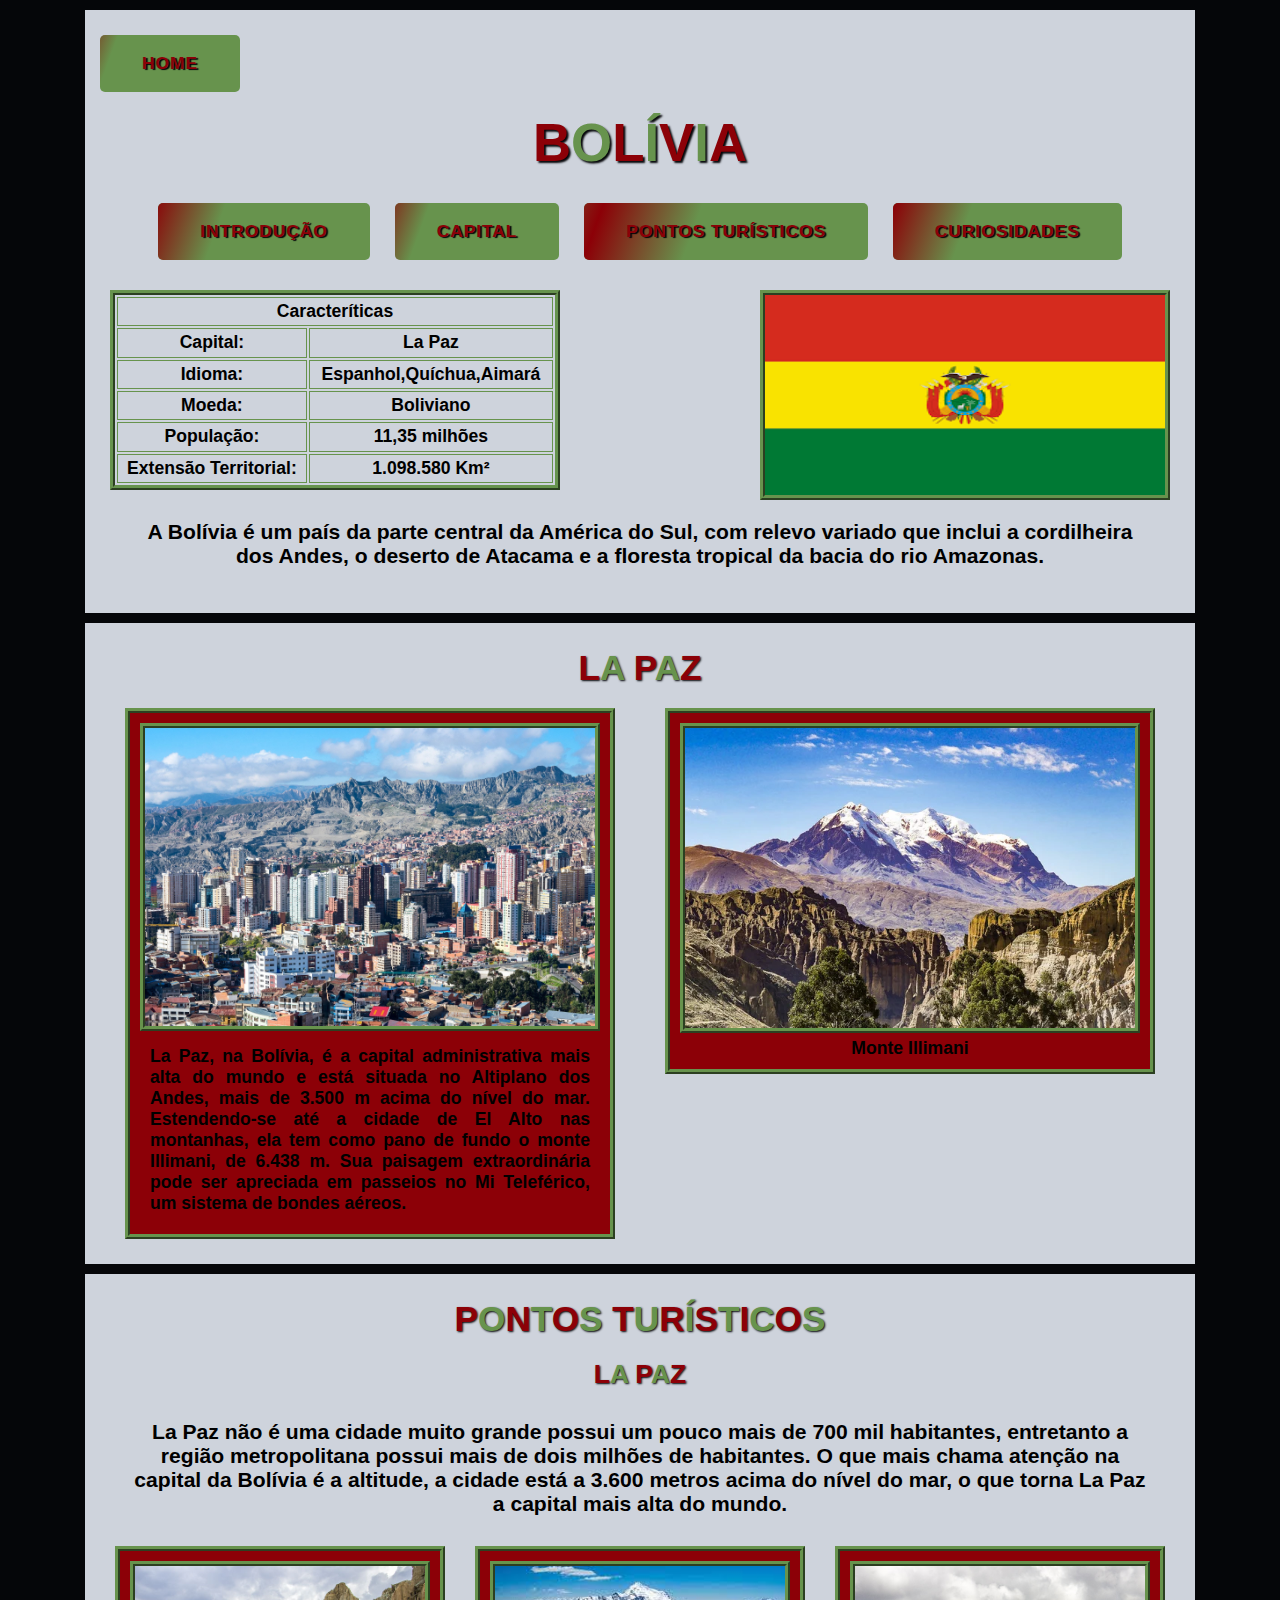
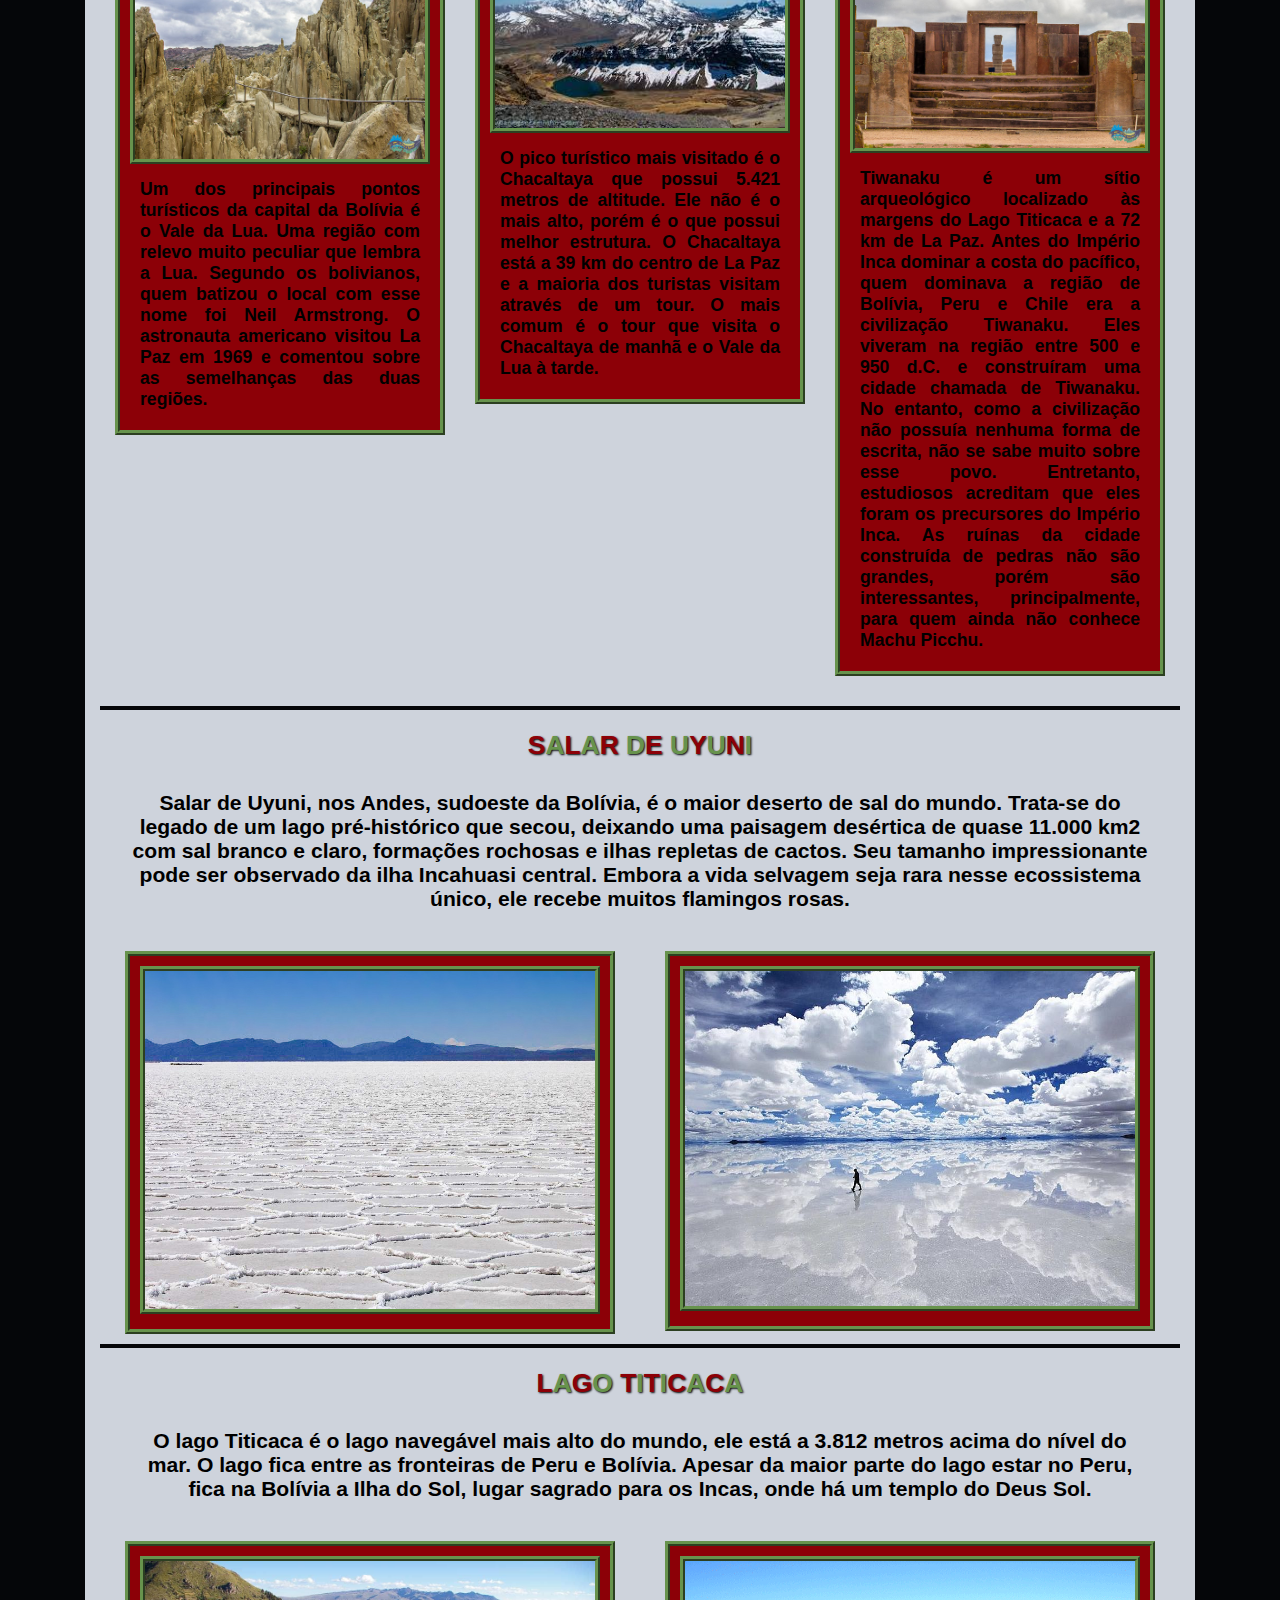
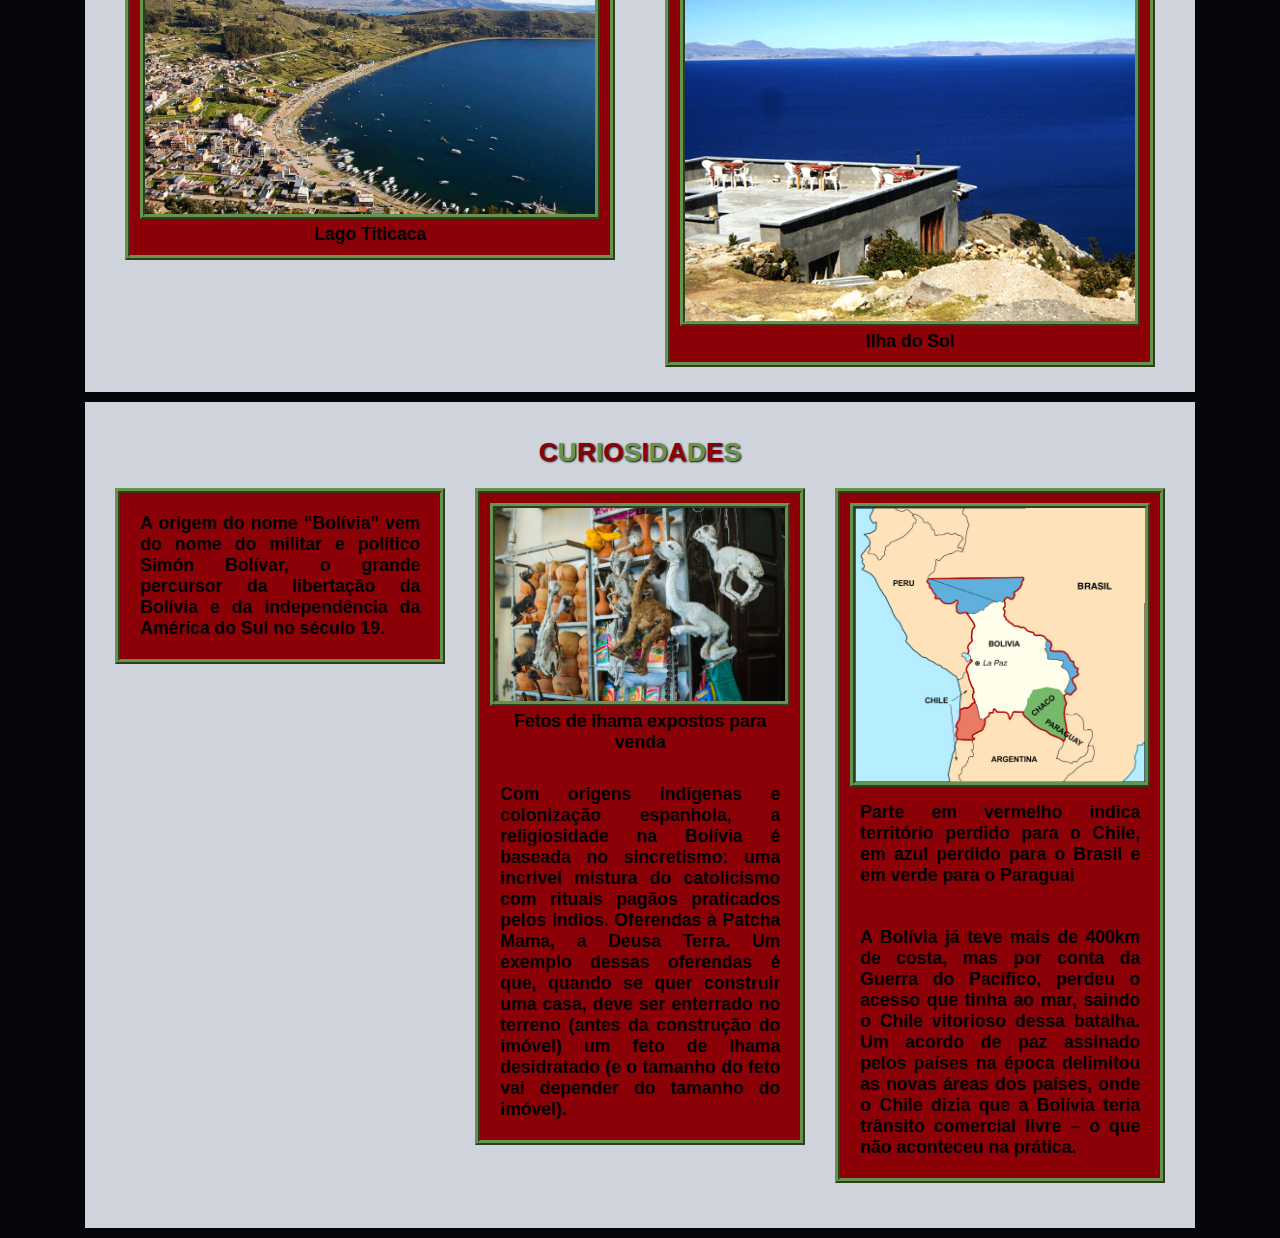
<file: paises/Bolivia/bolivia.html>
<!DOCTYPE html>
<html>
	<head>
		<meta charset="utf-8">
		<meta name="viewport" content="width=device-width, initial-scale=1">
		<link rel="stylesheet" type="text/css" href="estilo/bolivia.css">
		<title>Bol&iacute;via</title>
	</head>
	<body>

		<div id="area-cabecalho"> <!-- Abertura cabecalho -->

			<div id="home">
				
				<button>
					<a href="../../index.html">Home</a>
				</button>
				
			</div>

			<div id="area-logo">
				<h1>B<span>o</span>l<span >&iacute;</span>v<span>i</span>a</h1>	
			</div>

			<div id="area-menu">

				<button>
					<a href="#Introducao">Introdu&ccedil;&atilde;o</a>
				</button>
				
				<button>
					<a href="#Capital">Capital</a>
				</button>
				
				<button>
					<a href="#Pontos">Pontos Tur&iacute;sticos</a>
				</button>

				<button>
					<a href="#Curiosidades">Curiosidades</a>
				</button>

			</div>

			<div id="area-inicio">

				<table id="tabela">
					<tr>
						<th colspan="2">Caracter&iacute;ticas</th>
					</tr>

					<tr>
						<th>Capital: </th> <td>La Paz</td>
					</tr>

					<tr>
						<th>Idioma: </th> <td>Espanhol,Qu&iacute;chua,Aimar&aacute;</td>
					</tr>

					<tr>
						<th>Moeda: </th> <td>Boliviano</td>
					</tr>

					<tr>
						<th>Popula&ccedil;&atilde;o: </th> <td>11,35 milh&otilde;es</td>
					</tr>

					<tr>
						<th>Extens&atilde;o Territorial: </th> <td>1.098.580 Km²</td>
					</tr>
				</table>

				<img src="imagens/bandeira.png" title="Bandeira Bol&iacute;via" alt="Bandeira Bol&iacute;via" id="bandeira">
				
			</div>

			<div>
				<p class="introducao">
					A Bol&#237;via &#233; um pa&#237;s da parte central da Am&#233;rica do Sul, com relevo variado que inclui a cordilheira dos Andes, o deserto de Atacama e a floresta tropical da bacia do rio Amazonas.
				</p>
			</div>
	
		</div> <!-- //Fim cabecalho -->

		<div class="area"><!-- Inicio capital -->

			<div id="Capital">
				<h2>L<span>a</span> P<span>a</span>z<span></h2>
			</div>

			<div class="capital">
				<img src="imagens/lapaz.jpg" title="La Paz" alt="La Paz">
				<p>
					La Paz, na Bol&iacute;via, &eacute; a capital administrativa mais alta do mundo e est&aacute; situada no Altiplano dos Andes, mais de 3.500 m acima do n&iacute;vel do mar. Estendendo-se at&eacute; a cidade de El Alto nas montanhas, ela tem como pano de fundo o monte Illimani, de 6.438 m. Sua paisagem extraordin&aacute;ria pode ser apreciada em passeios no Mi Telef&eacute;rico, um sistema de bondes a&eacute;reos.
				</p>
			</div>

			<div class="capital">

				<img src="imagens/monte.jpg" title="Monte Illimani" alt="Monte Illimani">
				<div>
					Monte Illimani	
				</div>

			</div>

			<div class="clear"></div>
	
		</div><!-- //Fim capital -->

		<div class="area"><!-- Inicio pontos-turisticos -->
			<div>
				<div id="Pontos">
					<h2>P<span>o</span>n<span>t</span>o<span>s</span> T<span>u</span>r<span>&iacute;</span>s<span>t</span>i<span></span><span>c</span>o<span>s</span></h2>
				</div>

				<div>
					<h3>L<span>a</span> P<span>a</span>z<span></h3>

					<p class="introducao">
						La Paz n&atilde;o &eacute; uma cidade muito grande possui um pouco mais de 700 mil habitantes, entretanto a regi&atilde;o metropolitana possui mais de dois milh&otilde;es de habitantes. O que mais chama aten&ccedil;&atilde;o na capital da Bol&iacute;via &eacute; a altitude, a cidade est&aacute; a 3.600 metros acima do n&iacute;vel do mar, o que torna La Paz a capital mais alta do mundo.
					</p>
				</div>	

				<div class="pontos">
					<img src="imagens/vale.jpg" title="Vale da Lua" alt="Vale da Lua">
					<p>
						Um dos principais pontos tur&iacute;sticos da capital da Bol&iacute;via &eacute; o Vale da Lua. Uma regi&atilde;o com relevo muito peculiar que lembra a Lua. Segundo os bolivianos, quem batizou o local com esse nome foi Neil Armstrong. O astronauta americano visitou La Paz em 1969 e comentou sobre as semelhan&ccedil;as das duas regi&otilde;es.
					</p>
				</div>

				<div class="pontos">
					<img src="imagens/chacaltaya.jpg" title="Chacaltaya" alt="Chacaltaya">
					<p>
						O pico tur&iacute;stico mais visitado &eacute; o Chacaltaya que possui 5.421 metros de altitude. Ele n&atilde;o &eacute; o mais alto, por&eacute;m &eacute; o que possui melhor estrutura. O Chacaltaya est&aacute; a 39 km do centro de La Paz e a maioria dos turistas visitam atrav&eacute;s de um tour. O mais comum &eacute; o tour que visita o Chacaltaya de manh&atilde; e o Vale da Lua &agrave; tarde.
					</p>
				</div>

				<div class="pontos">
					<img src="imagens/tiwanaku.jpg" title="Tiwanaku" alt="Tiwanaku">
					<p>
						Tiwanaku &eacute; um s&iacute;tio arqueol&oacute;gico localizado &agrave;s margens do Lago Titicaca e a 72 km de La Paz. Antes do Imp&eacute;rio Inca dominar a costa do pac&iacute;fico, quem dominava a regi&atilde;o de Bol&iacute;via, Peru e Chile era a civiliza&ccedil;&atilde;o Tiwanaku. Eles viveram na regi&atilde;o entre 500 e 950 d.C. e constru&iacute;ram uma cidade chamada de Tiwanaku. No entanto, como a civiliza&ccedil;&atilde;o n&atilde;o possu&iacute;a nenhuma forma de escrita, n&atilde;o se sabe muito sobre esse povo. Entretanto, estudiosos acreditam que eles foram os precursores do Imp&eacute;rio Inca. As ru&iacute;nas da cidade constru&iacute;da de pedras n&atilde;o s&atilde;o grandes, por&eacute;m s&atilde;o interessantes, principalmente, para quem ainda n&atilde;o conhece Machu Picchu.
					</p>
				</div>
			</div>

			<hr>

			<div>

				<div>
					<h3>S<span>a</span>l<span>a</span>r<span> d</span>e<span> U</span>y<span>u</span>n<span>i</span></h3>

					<p class="introducao">
						Salar de Uyuni, nos Andes, sudoeste da Bol&iacute;via, &eacute; o maior deserto de sal do mundo. Trata-se do legado de um lago pr&eacute;-hist&oacute;rico que secou, deixando uma paisagem des&eacute;rtica de quase 11.000 km2 com sal branco e claro, forma&ccedil;&otilde;es rochosas e ilhas repletas de cactos. Seu tamanho impressionante pode ser observado da ilha Incahuasi central. Embora a vida selvagem seja rara nesse ecossistema &uacute;nico, ele recebe muitos flamingos rosas.
					</p>
				</div>	

				<div class="pontos1">
					<img src="imagens/salar.jpg" title="Salar de Uyuni" alt="Salar de Uyuni">
				</div>

				<div class="pontos1">
					<img src="imagens/salar2.jpg" title="Salar de Uyuni" alt="Salar de Uyuni">
				</div>

			</div>

			<hr>

			<div>
				<div>
					<h3>L<span>a</span>g<span>o</span> T<span>i</span>t<span>i</span>c<span>a</span>c<span>a</span></h3>

					<p class="introducao">
						O lago Titicaca &eacute; o lago naveg&aacute;vel mais alto do mundo, ele est&aacute; a 3.812 metros acima do n&iacute;vel do mar. O lago fica entre as fronteiras de Peru e Bol&iacute;via. Apesar da maior parte do lago estar no Peru, fica na Bol&iacute;via a Ilha do Sol, lugar sagrado para os Incas, onde h&aacute; um templo do Deus Sol.
					</p>	
				</div>

				<div class="pontos1">

					<img src="imagens/titicaca.jpg" title="Lago Titicaca" alt="Lago Titicaca">
					<div>
						Lago Titicaca
					</div>		

				</div>

				<div class="pontos1">

					<img src="imagens/ilha.jpg" title="Ilha do Sol" alt="Ilha do Sol">
					<div>
						Ilha do Sol
					</div>

				</div>

				<div class="clear"></div>

			</div>
	
		</div><!-- //Fim pontos-turisticos -->

		<div class="area"><!-- Inicio Curiosidades -->

			<div>
				<h3 id="Curiosidades">C<span>u</span>r<span>i</span>o<span>s</span>i<span>d</span>a<span>d</span>e<span>s</h3>
			</div>

			<div class="curiosidades">
				<p>
					A origem do nome &ldquo;Bol&iacute;via&rdquo; vem do nome do militar e pol&iacute;tico Sim&oacute;n Bol&iacute;var, o grande percursor da liberta&ccedil;&atilde;o da Bol&iacute;via e da independ&ecirc;ncia da Am&eacute;rica do Sul no s&eacute;culo 19.
				</p>
			</div>

			<div class="curiosidades">
				<img src="imagens/oferendas.jpg" title="Fetos de lhama expostos para venda" alt="Fetos de lhama expostos para venda">
				<div>Fetos de lhama expostos para venda</div><br>
				<p>
					Com origens ind&iacute;genas e coloniza&ccedil;&atilde;o espanhola, a religiosidade na Bol&iacute;via &eacute; baseada no sincretismo: uma incr&iacute;vel mistura do catolicismo com rituais pag&atilde;os praticados pelos &iacute;ndios. Oferendas &agrave; Patcha Mama, a Deusa Terra. Um exemplo dessas oferendas &eacute; que, quando se quer construir uma casa, deve ser enterrado no terreno (antes da constru&ccedil;&atilde;o do im&oacute;vel) um feto de lhama desidratado (e o tamanho do feto vai depender do tamanho do im&oacute;vel).
				</p>
			</div>

			<div class="curiosidades">
				<img src="imagens/mapa.jpg" title="Parte em vermelho indica território perdido para o Chile, em azul perdido para o Brasil e em verde para o Paraguai" alt="Parte em vermelho indica território perdido para o Chile, em azul perdido para o Brasil e em verde para o Paraguai">
				<p>Parte em vermelho indica território perdido para o Chile, em azul perdido para o Brasil e em verde para o Paraguai</p><br>
				<p>
					A Bol&iacute;via j&aacute; teve mais de 400km de costa, mas por conta da Guerra do Pac&iacute;fico, perdeu o acesso que tinha ao mar, saindo o Chile vitorioso dessa batalha. Um acordo de paz assinado pelos pa&iacute;ses na &eacute;poca delimitou as novas &aacute;reas dos pa&iacute;ses, onde o Chile dizia que a Bol&iacute;via teria tr&acirc;nsito comercial livre &ndash; o que n&atilde;o aconteceu na pr&aacute;tica.
				</p>
			</div>

			<div class="clear"></div>

		</div><!-- //Fim Curiosidades -->

	</body>
</html>
</file>
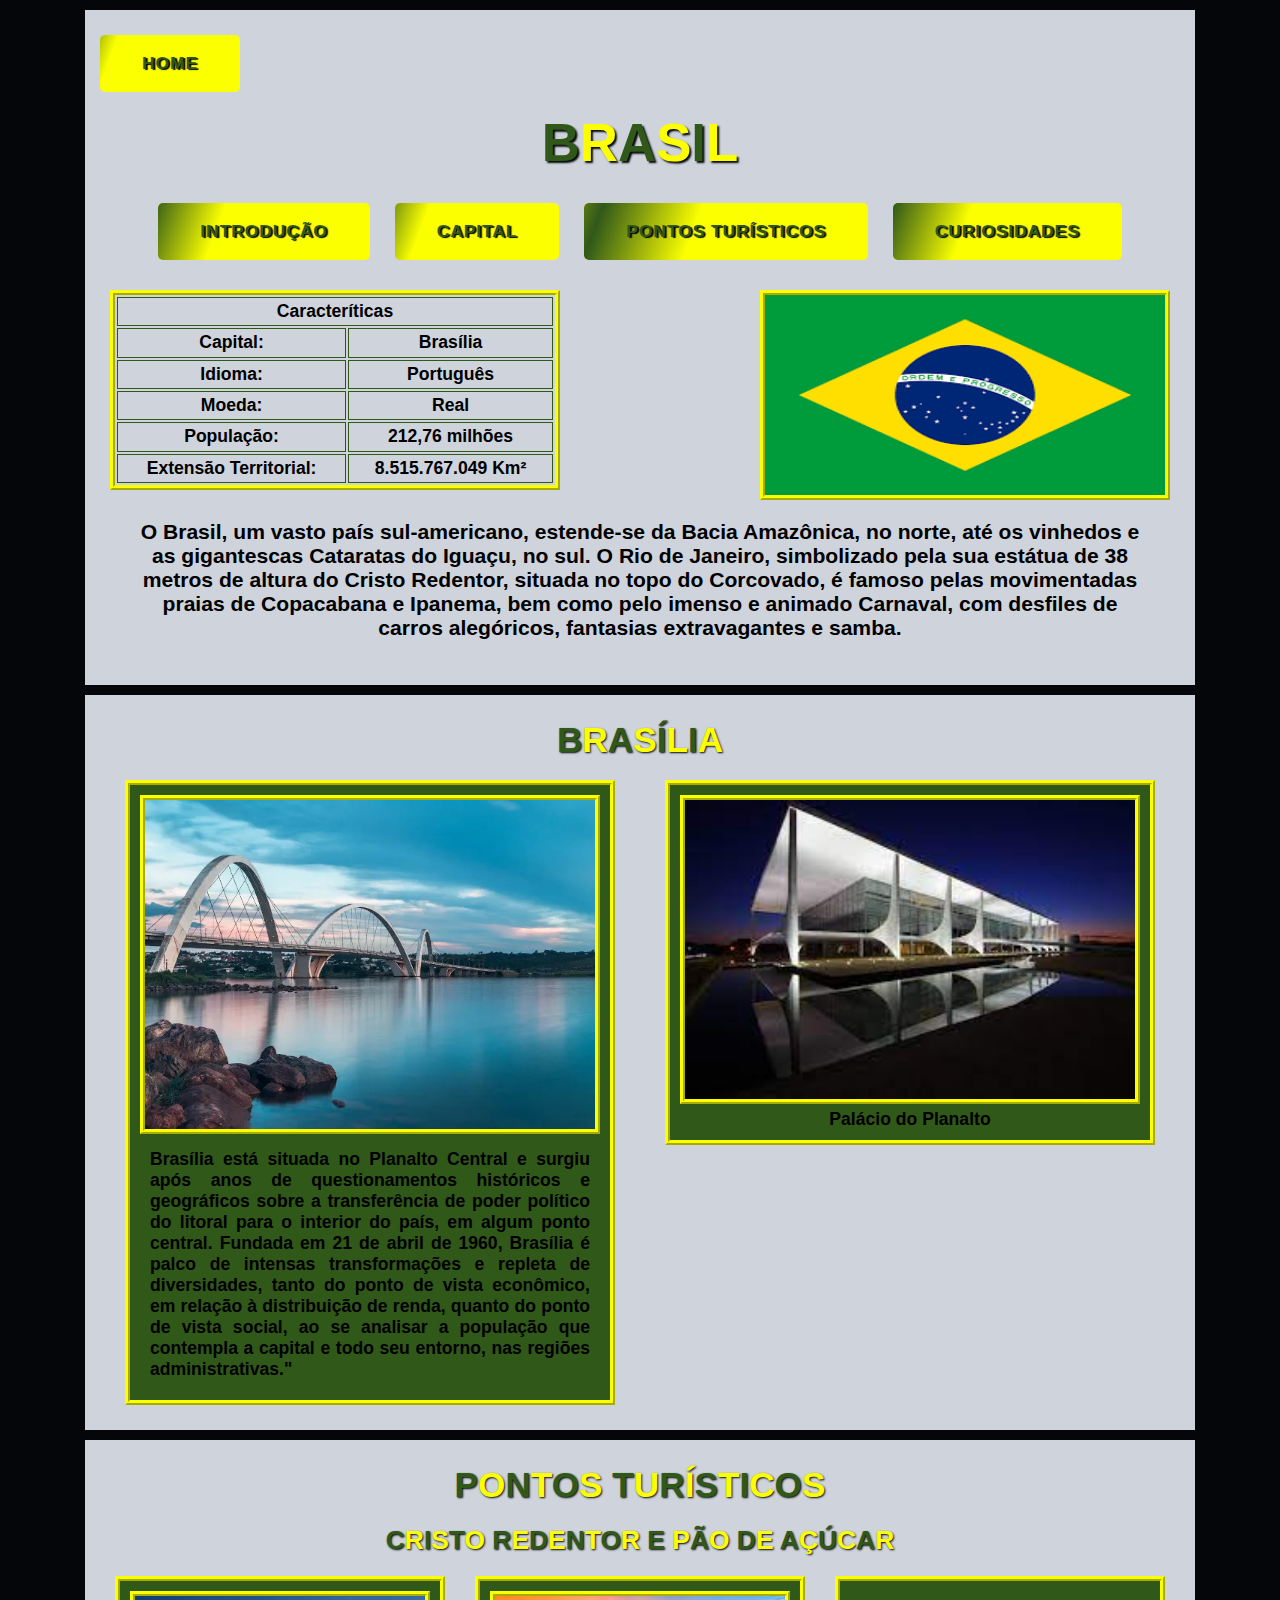
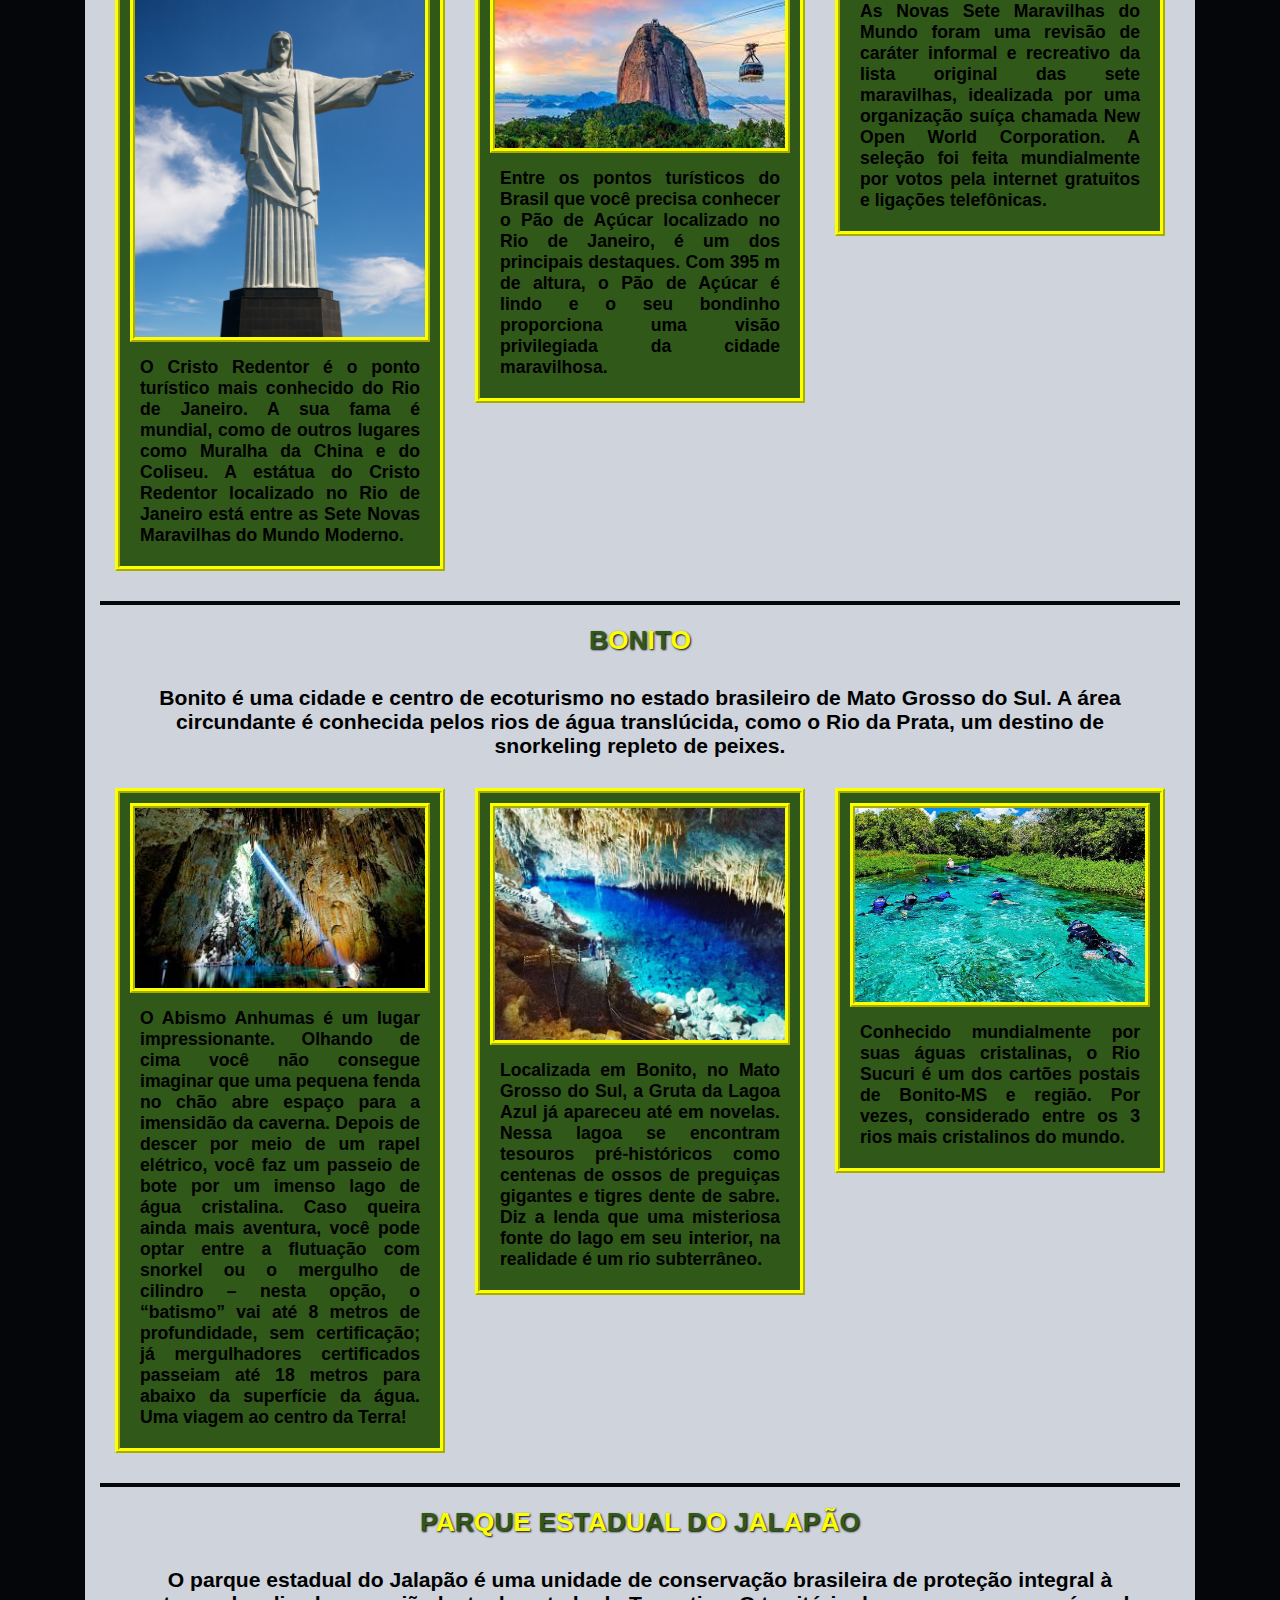
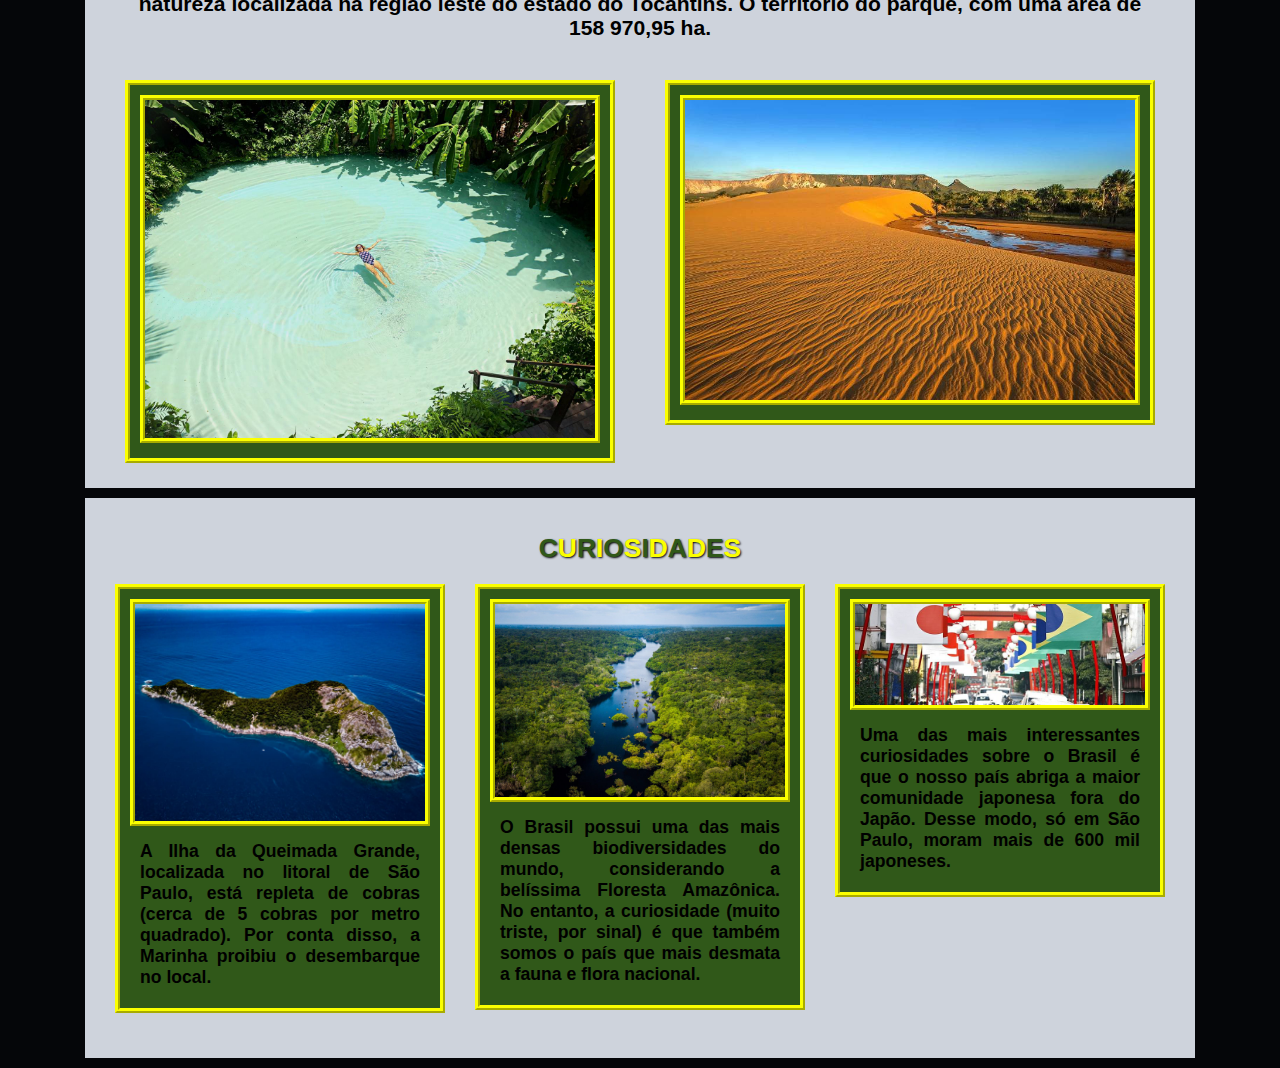
<file: paises/Brasil/brasil.html>
<!DOCTYPE html>
<html>
	<head>
		<meta charset="utf-8">
		<meta name="viewport" content="width=device-width, initial-scale=1">
		<link rel="stylesheet" type="text/css" href="estilo/brasil.css">
		<title>Brasil</title>
	</head>
	<body>

		<div id="area-cabecalho"> <!-- Abertura cabecalho -->

			<div id="home">
				
				<button>
					<a href="../../index.html">Home</a>
				</button>
				
			</div>

			<div id="area-logo">
				<h1>B<span>r</span>a<span >s</span>i<span>l</span></h1>	
			</div>

			<div id="area-menu">

				<button>
					<a href="#Introducao">Introdu&ccedil;&atilde;o</a>
				</button>
				
				<button>
					<a href="#Capital">Capital</a>
				</button>
				
				<button>
					<a href="#Pontos">Pontos Tur&iacute;sticos</a>
				</button>

				<button>
					<a href="#Curiosidades">Curiosidades</a>
				</button>

			</div>

			<div id="area-inicio">

				<table id="tabela">
					<tr>
						<th colspan="2">Caracter&iacute;ticas</th>
					</tr>

					<tr>
						<th>Capital: </th> <td>Bras&iacute;lia</td>
					</tr>

					<tr>
						<th>Idioma: </th> <td>Portugu&ecirc;s</td>
					</tr>

					<tr>
						<th>Moeda: </th> <td>Real</td>
					</tr>

					<tr>
						<th>Popula&ccedil;&atilde;o: </th> <td>212,76 milh&otilde;es</td>
					</tr>

					<tr>
						<th>Extens&atilde;o Territorial: </th> <td>8.515.767.049 Km²</td>
					</tr>
				</table>

				<img src="imagens/bandeira.png" title="Bandeira do Brasil" alt="Bandeira do Brasil" id="bandeira">
				
			</div>

			<div>
				<p class="introducao">
					O Brasil, um vasto pa&iacute;s sul-americano, estende-se da Bacia Amaz&ocirc;nica, no norte, at&eacute; os vinhedos e as gigantescas Cataratas do Igua&ccedil;u, no sul. O Rio de Janeiro, simbolizado pela sua est&aacute;tua de 38 metros de altura do Cristo Redentor, situada no topo do Corcovado, &eacute; famoso pelas movimentadas praias de Copacabana e Ipanema, bem como pelo imenso e animado Carnaval, com desfiles de carros aleg&oacute;ricos, fantasias extravagantes e samba.
				</p>
			</div>
	
		</div> <!-- //Fim cabecalho -->

		<div class="area"><!-- Inicio capital -->

			<div id="Capital">
				<h2>B<span>r</span>a<span>s</span>&iacute;<span>l</span>i<span>a</span></h2>
			</div>

			<div class="capital">
				<img src="imagens/brasilia.jpg" title="Bras&iacute;lia" alt="Bras&iacute;lia">
				<p>
					Bras&iacute;lia est&aacute; situada no Planalto Central e surgiu ap&oacute;s anos de questionamentos hist&oacute;ricos e geogr&aacute;ficos sobre a transfer&ecirc;ncia de poder pol&iacute;tico do litoral para o interior do pa&iacute;s, em algum ponto central. Fundada em 21 de abril de 1960, Bras&iacute;lia &eacute; palco de intensas transforma&ccedil;&otilde;es e repleta de diversidades, tanto do ponto de vista econ&ocirc;mico, em rela&ccedil;&atilde;o &agrave; distribui&ccedil;&atilde;o de renda, quanto do ponto de vista social, ao se analisar a popula&ccedil;&atilde;o que contempla a capital e todo seu entorno, nas regi&otilde;es administrativas."
				</p>
			</div>

			<div class="capital">

				<img src="imagens/palacio.jpg" title="Pal&aacute;cio do Planalto" alt="Pal&aacute;cio do Planalto">
				<div>
					Pal&aacute;cio do Planalto		
				</div>

			</div>

			<div class="clear"></div>
	
		</div><!-- //Fim capital -->

		<div class="area"><!-- Inicio pontos-turisticos -->
			<div>
				<div id="Pontos">
					<h2>P<span>o</span>n<span>t</span>o<span>s</span> T<span>u</span>r<span>&iacute;</span>s<span>t</span>i<span></span><span>c</span>o<span>s</span></h2>
				</div>

				<div>
					<h3>C<span>r</span>i<span>s</span>t<span>o</span> R<span>e</span>d<span>e</span>n<span>t</span>o<span>r</span> e<span> P</span>&atilde;<span>o</span> d<span>e</span> A<span>&ccedil;</span>&uacute;<span>c</span>a<span>r</span></h3>
				</div>	

				<div class="pontos">
					<img src="imagens/cristo.jpg" title="Cristo Redentor" alt="Cristo Redentor">
					<p>
						O Cristo Redentor &eacute; o ponto tur&iacute;stico mais conhecido do Rio de Janeiro. A sua fama &eacute; mundial, como de outros lugares como Muralha da China e do Coliseu. A est&aacute;tua do Cristo Redentor localizado no Rio de Janeiro est&aacute; entre as Sete Novas Maravilhas do Mundo Moderno.
					</p>
				</div>

				<div class="pontos">
					<img src="imagens/pao.jpg" title="P&atilde;o de A&ccedil;&uacute;car" alt="P&atilde;o de A&ccedil;&uacute;car" class="img1">
					<p>
						Entre os pontos tur&iacute;sticos do Brasil que voc&ecirc; precisa conhecer o P&atilde;o de A&ccedil;&uacute;car localizado no Rio de Janeiro, &eacute; um dos principais destaques. Com 395 m de altura, o P&atilde;o de A&ccedil;&uacute;car &eacute; lindo e o seu bondinho proporciona uma vis&atilde;o privilegiada da cidade maravilhosa.
					</p>
				</div>

				<div class="pontos">
					<p>
						As Novas Sete Maravilhas do Mundo foram uma revis&atilde;o de car&aacute;ter informal e recreativo da lista original das sete maravilhas, idealizada por uma organiza&ccedil;&atilde;o su&iacute;&ccedil;a chamada New Open World Corporation. A sele&ccedil;&atilde;o foi feita mundialmente por votos pela internet gratuitos e liga&ccedil;&otilde;es telef&ocirc;nicas.
					</p>
				</div>
			</div>

			<hr>

			<div>

				<div>
					<h3>B<span>o</span>n<span>i</span>t<span>o</span></h3>

					<p class="introducao">
						Bonito &eacute; uma cidade e centro de ecoturismo no estado brasileiro de Mato Grosso do Sul. A &aacute;rea circundante &eacute; conhecida pelos rios de &aacute;gua transl&uacute;cida, como o Rio da Prata, um destino de snorkeling repleto de peixes.
					</p>
				</div>	

				<div class="pontos">
					<img src="imagens/abismo.jpg" title="Abismo Anhumas" alt="Abismo Anhumas">
					<p>
						O Abismo Anhumas &eacute; um lugar impressionante. Olhando de cima voc&ecirc; n&atilde;o consegue imaginar que uma pequena fenda no ch&atilde;o abre espa&ccedil;o para a imensid&atilde;o da caverna. Depois de descer por meio de um rapel el&eacute;trico, voc&ecirc; faz um passeio de bote por um imenso lago de &aacute;gua cristalina. Caso queira ainda mais aventura, voc&ecirc; pode optar entre a flutua&ccedil;&atilde;o com snorkel ou o mergulho de cilindro &ndash; nesta op&ccedil;&atilde;o, o &ldquo;batismo&rdquo; vai at&eacute; 8 metros de profundidade, sem certifica&ccedil;&atilde;o; j&aacute; mergulhadores certificados passeiam at&eacute; 18 metros para abaixo da superf&iacute;cie da &aacute;gua. Uma viagem ao centro da Terra!
					</p>
				</div>

				<div class="pontos">
					<img src="imagens/gruta.jpg" title="Gruta do Lado Azul" alt="Gruta do Lado Azul">
					<p>
						Localizada em Bonito, no Mato Grosso do Sul, a Gruta da Lagoa Azul j&aacute; apareceu at&eacute; em novelas. Nessa lagoa se encontram tesouros pr&eacute;-hist&oacute;ricos como centenas de ossos de pregui&ccedil;as gigantes e tigres dente de sabre. Diz a lenda que uma misteriosa fonte do lago em seu interior, na realidade &eacute; um rio subterr&acirc;neo.
					</p>
				</div>

				<div class="pontos">
					<img src="imagens/sucuri.jpeg" title="Rio Sucuri" alt="Rio Sucuri">
					<p>
						Conhecido mundialmente por suas &aacute;guas cristalinas, o Rio Sucuri &eacute; um dos cart&otilde;es postais de Bonito-MS e regi&atilde;o. Por vezes, considerado entre os 3 rios mais cristalinos do mundo.
					</p>
				</div>

			</div>

			<hr>

			<div>
				<div>
					<h3>P<span>a</span>r<span>q</span>u<span>e</span> E<span>s</span>t<span>a</span>d<span>u</span>a<span>l</span> d<span>o</span> J<span>a</span>l<span>a</span>p<span>&atilde;</span>o</h3>

					<p class="introducao">
						O parque estadual do Jalap&atilde;o &eacute; uma unidade de conserva&ccedil;&atilde;o brasileira de prote&ccedil;&atilde;o integral &agrave; natureza localizada na regi&atilde;o leste do estado do Tocantins. O territ&oacute;rio do parque, com uma &aacute;rea de 158 970,95 ha.
					</p>	
				</div>

				<div class="pontos1">

					<img src="imagens/jalapao1.jpeg" title="Jalap&atilde;o" alt="Jalap&atilde;o">

				</div>

				</div>

				<div class="pontos1">

					<img src="imagens/jalapao2.jpg" title="Jalap&atilde;o" alt="Jalap&atilde;o">

				</div>

				<div class="clear"></div>

			</div>
	
		</div><!-- //Fim pontos-turisticos -->

		<div class="area"><!-- Inicio Curiosidades -->

			<div>
				<h3 id="Curiosidades">C<span>u</span>r<span>i</span>o<span>s</span>i<span>d</span>a<span>d</span>e<span>s</h3>
			</div>

			<div class="curiosidades">
				<img src="imagens/cobras.jpg" title="Ilha das Cobras" alt="Ilha das Cobras">
				<p>
					A Ilha da Queimada Grande, localizada no litoral de S&atilde;o Paulo, est&aacute; repleta de cobras (cerca de 5 cobras por metro quadrado). Por conta disso, a Marinha proibiu o desembarque no local.
				</p>
			</div>

			<div class="curiosidades">
				<img src="imagens/amazonia.jpeg" title="Floresta Amaz&ocirc;nica" alt="Floresta Amaz&ocirc;nica" class="img1">
				<p>
					O Brasil possui uma das mais densas biodiversidades do mundo, considerando a bel&iacute;ssima Floresta Amaz&ocirc;nica. No entanto, a curiosidade (muito triste, por sinal) &eacute; que tamb&eacute;m somos o pa&iacute;s que mais desmata a fauna e flora nacional.
				</p>
			</div>

			<div class="curiosidades">
				<img src="imagens/bairro.jpg" title="Bairro Japon&ecirc;s - SP" alt="Bairro Japon&ecirc;s - SP" class="img1">
				<p>
					Uma das mais interessantes curiosidades sobre o Brasil &eacute; que o nosso pa&iacute;s abriga a maior comunidade japonesa fora do Jap&atilde;o. Desse modo, s&oacute; em S&atilde;o Paulo, moram mais de 600 mil japoneses.
				</p>
			</div>

			<div class="clear"></div>

		</div><!-- //Fim Curiosidades -->

	</body>
</html>
</file>
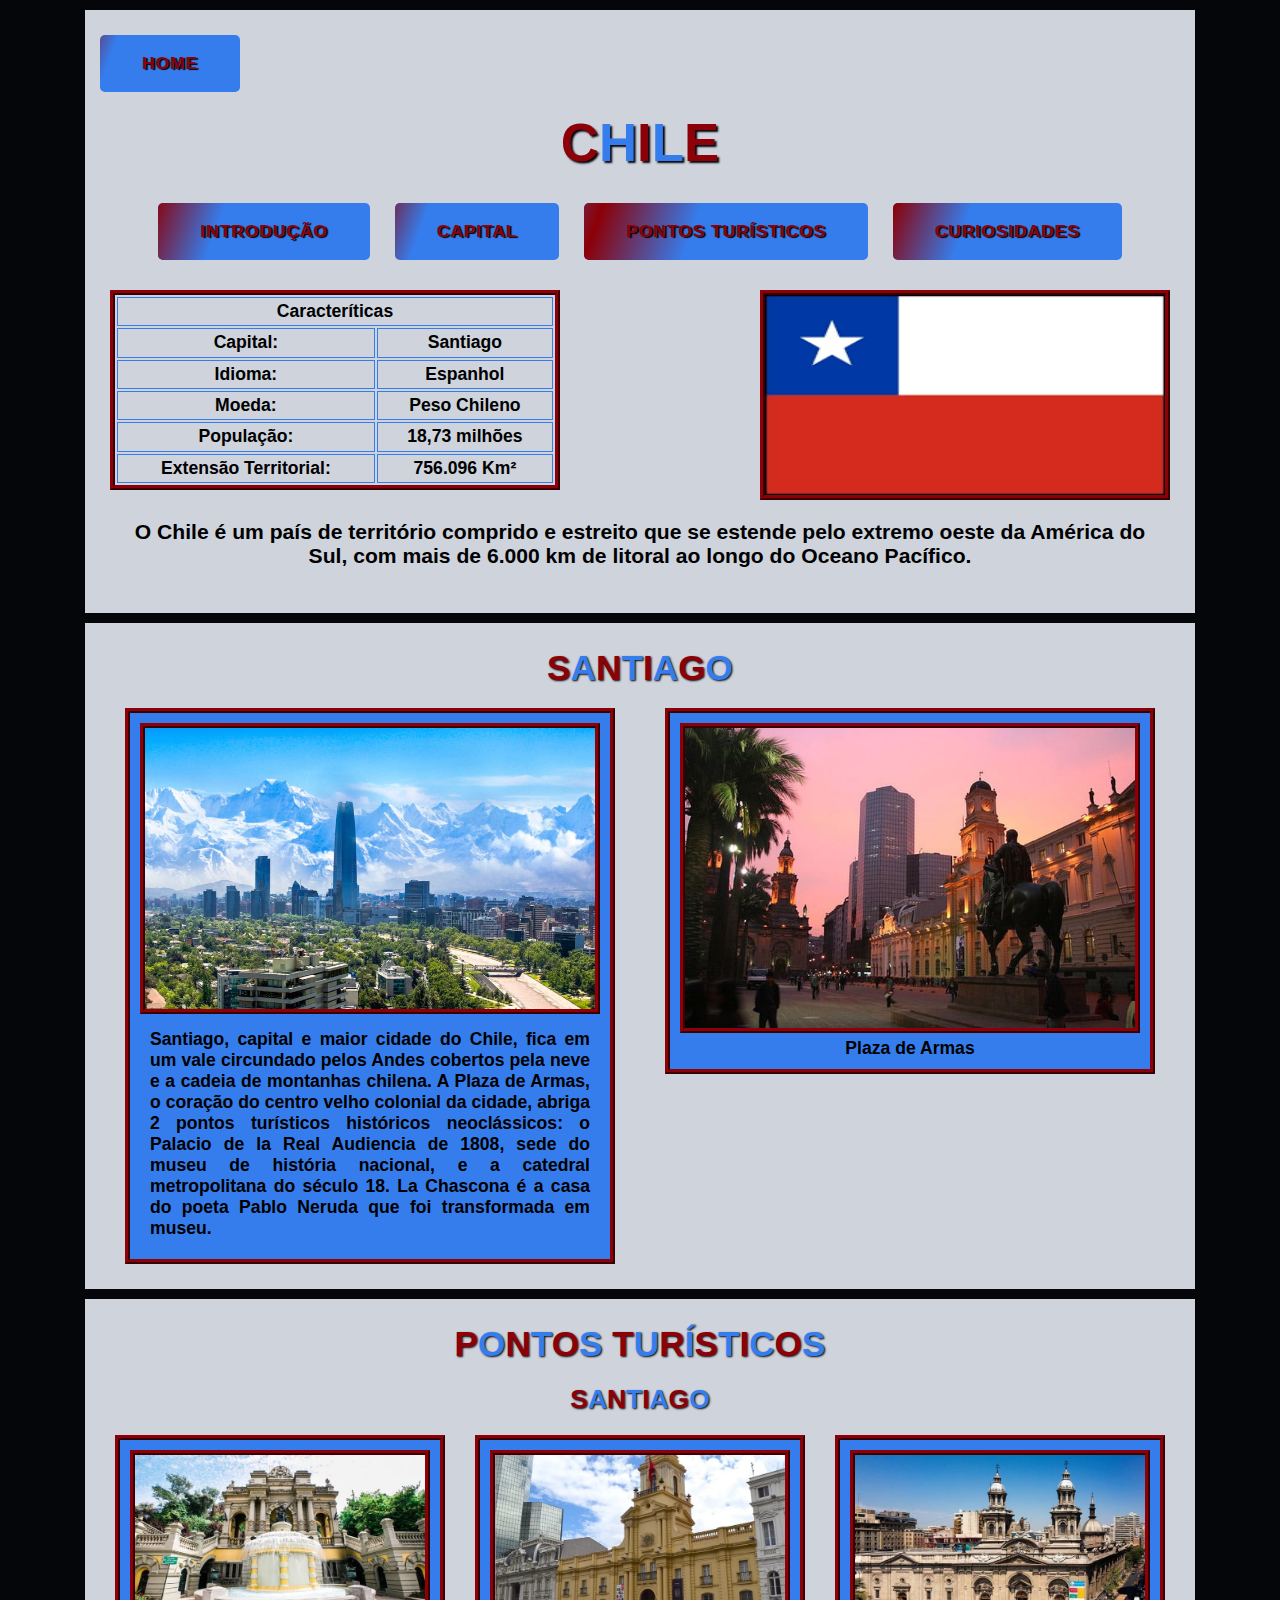
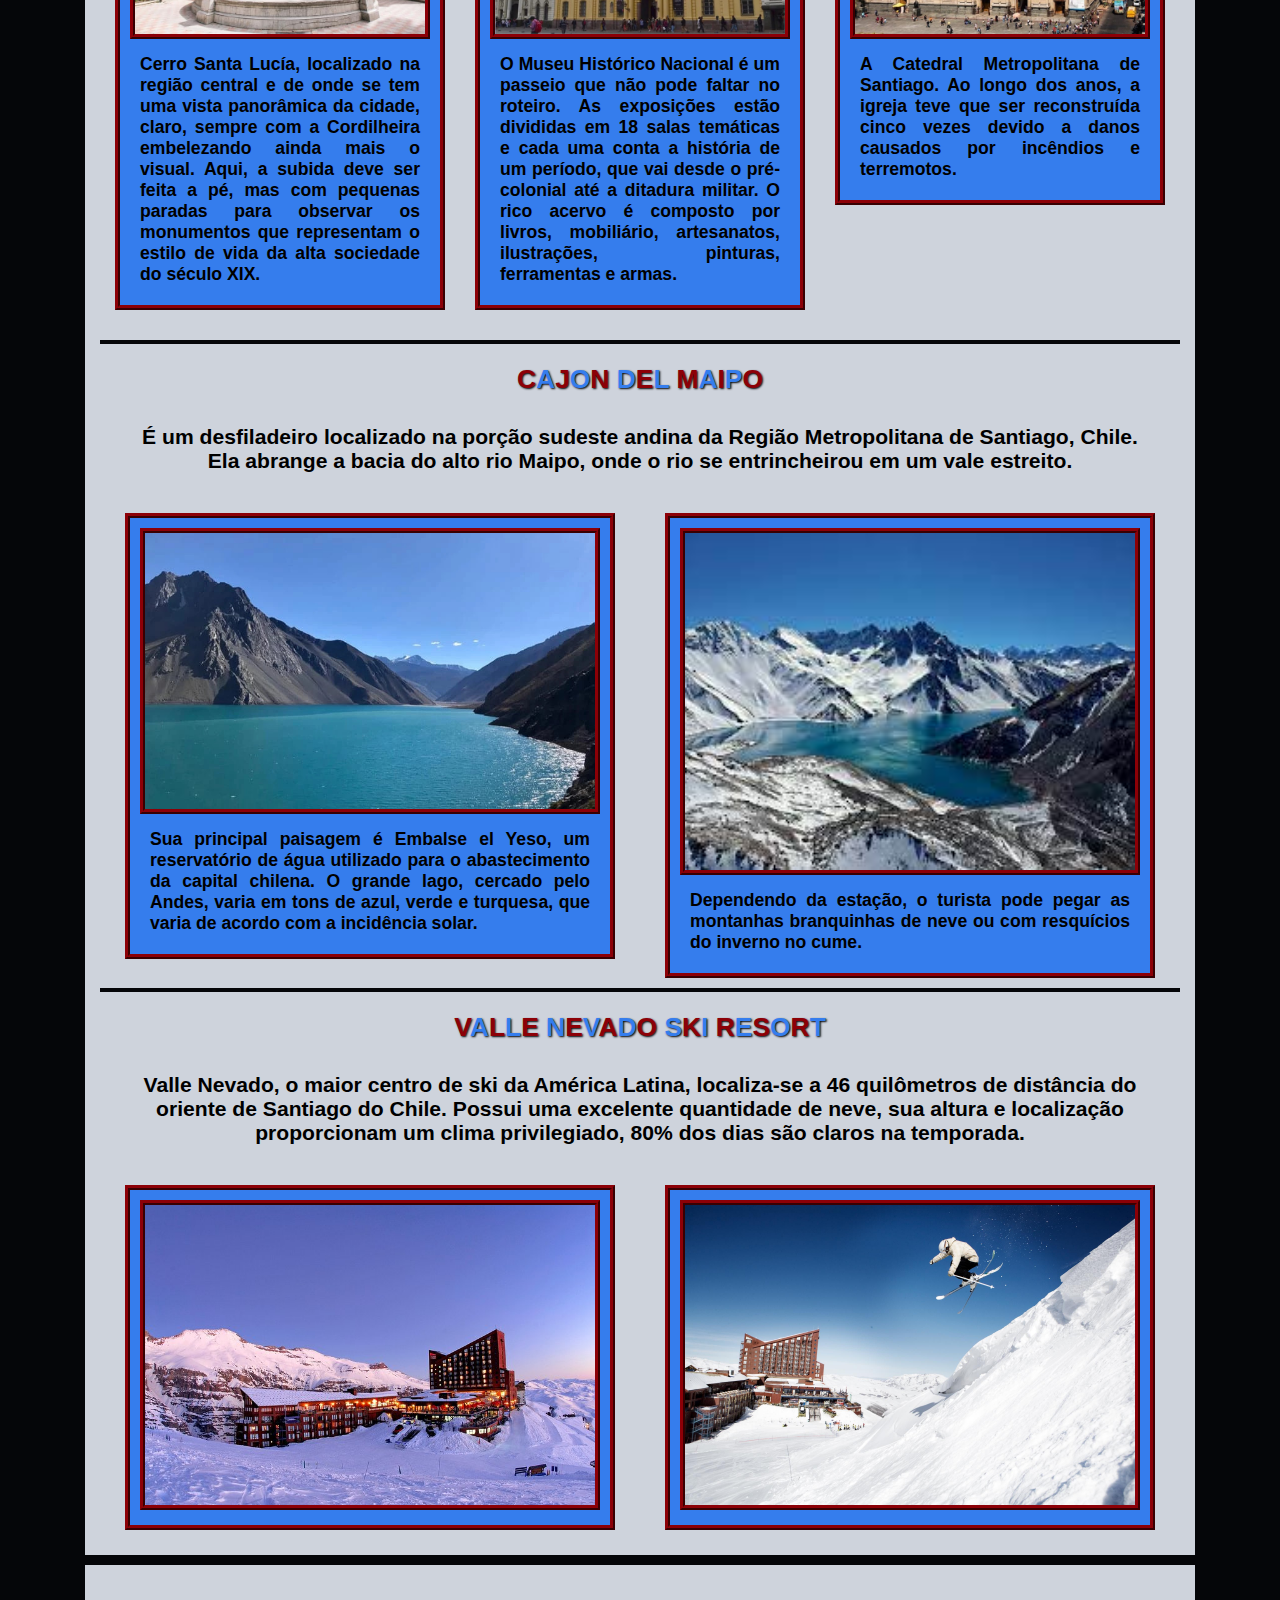
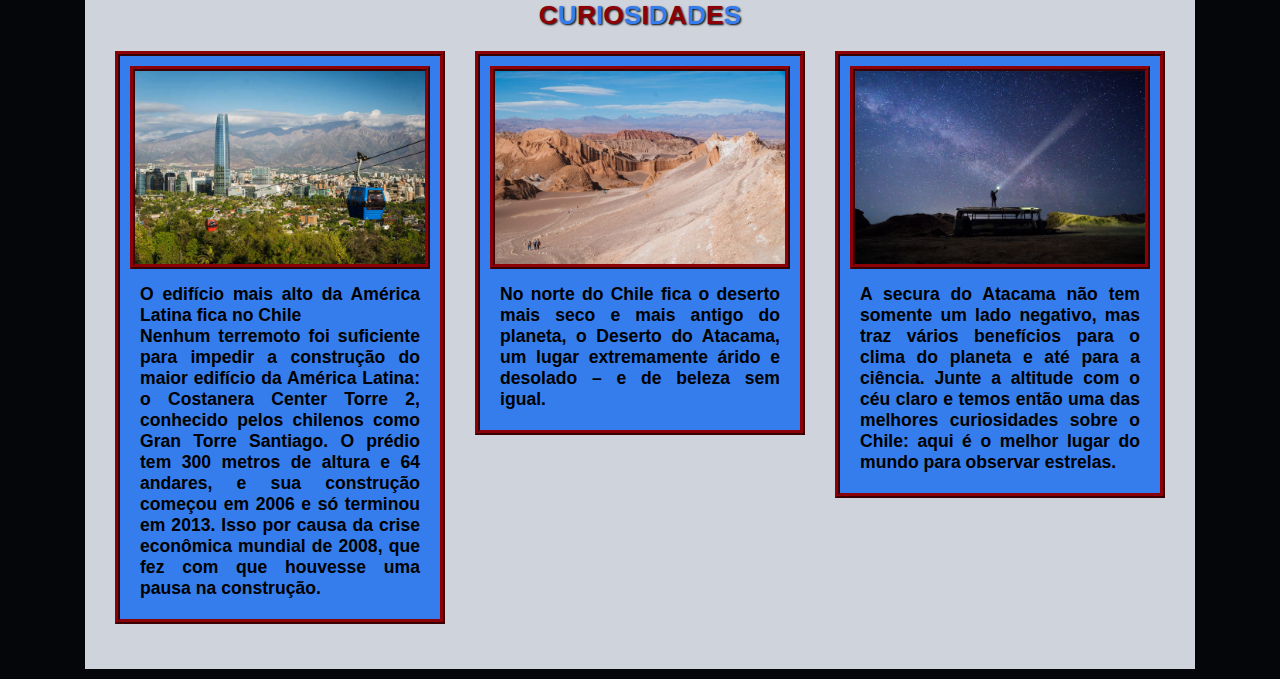
<file: paises/Chile/chile.html>
<!DOCTYPE html>
<html>
	<head>
		<meta charset="utf-8">
		<meta name="viewport" content="width=device-width, initial-scale=1">
		<link rel="stylesheet" type="text/css" href="estilo/chile.css">
		<title>Chile</title>
	</head>
	<body>

		<div id="area-cabecalho"> <!-- Abertura cabecalho -->

			<div id="home">
				
				<button>
					<a href="../../index.html">Home</a>
				</button>
				
			</div>

			<div id="area-logo">
				<h1>C<span>h</span>i<span >l</span>e</h1>	
			</div>

			<div id="area-menu">

				<button>
					<a href="#Introducao">Introdu&ccedil;&atilde;o</a>
				</button>
				
				<button>
					<a href="#Capital">Capital</a>
				</button>
				
				<button>
					<a href="#Pontos">Pontos Tur&iacute;sticos</a>
				</button>

				<button>
					<a href="#Curiosidades">Curiosidades</a>
				</button>

			</div>

			<div id="area-inicio">

				<table id="tabela">
					<tr>
						<th colspan="2">Caracter&iacute;ticas</th>
					</tr>

					<tr>
						<th>Capital: </th> <td>Santiago</td>
					</tr>

					<tr>
						<th>Idioma: </th> <td>Espanhol</td>
					</tr>

					<tr>
						<th>Moeda: </th> <td>Peso Chileno</td>
					</tr>

					<tr>
						<th>Popula&ccedil;&atilde;o: </th> <td>18,73 milh&otilde;es</td>
					</tr>

					<tr>
						<th>Extens&atilde;o Territorial: </th> <td>756.096 Km²</td>
					</tr>
				</table>

				<img src="imagens/bandeira.png" title="Bandeira do Chile" alt="Bandeira do Chile" id="bandeira">
				
			</div>

			<div>
				<p class="introducao">
					O Chile &eacute; um pa&iacute;s de territ&oacute;rio comprido e estreito que se estende pelo extremo oeste da Am&eacute;rica do Sul, com mais de 6.000 km de litoral ao longo do Oceano Pac&iacute;fico.
				</p>
			</div>
	
		</div> <!-- //Fim cabecalho -->

		<div class="area"><!-- Inicio capital -->

			<div id="Capital">
				<h2>S<span>a</span>n<span>t</span>i<span>a</span>g<span>o</span></h2>
			</div>

			<div class="capital">
				<img src="imagens/santiago.jpg" title="Santiago" alt="Santiago">
				<p>
					Santiago, capital e maior cidade do Chile, fica em um vale circundado pelos Andes cobertos pela neve e a cadeia de montanhas chilena. A Plaza de Armas, o cora&ccedil;&atilde;o do centro velho colonial da cidade, abriga 2 pontos tur&iacute;sticos hist&oacute;ricos neocl&aacute;ssicos: o Palacio de la Real Audiencia de 1808, sede do museu de hist&oacute;ria nacional, e a catedral metropolitana do s&eacute;culo 18. La Chascona &eacute; a casa do poeta Pablo Neruda que foi transformada em museu.
				</p>
			</div>

			<div class="capital">

				<img src="imagens/plaza.jpg" title="Plaza de Armas" alt="Plaza de Armas">
				<div>		
					Plaza de Armas			
				</div>

			</div>

			<div class="clear"></div>
	
		</div><!-- //Fim capital -->

		<div class="area"><!-- Inicio pontos-turisticos -->
			<div>
				<div id="Pontos">
					<h2>P<span>o</span>n<span>t</span>o<span>s</span> T<span>u</span>r<span>&iacute;</span>s<span>t</span>i<span></span><span>c</span>o<span>s</span></h2>
				</div>

				<div>
					<h3>S<span>a</span>n<span>t</span>i<span>a</span>g<span>o</span></h3>
				</div>	

				<div class="pontos">
					<img src="imagens/cerro.jpg" title="Cerro Santa Luc&iacute;a" alt="Cerro Santa Luc&iacute;a">
					<p>
						Cerro Santa Luc&iacute;a, localizado na regi&atilde;o central e de onde se tem uma vista panor&acirc;mica da cidade, claro, sempre com a Cordilheira embelezando ainda mais o visual. Aqui, a subida deve ser feita a p&eacute;, mas com pequenas paradas para observar os monumentos que representam o estilo de vida da alta sociedade do s&eacute;culo XIX.
					</p>
				</div>

				<div class="pontos">
					<img src="imagens/museu.jpg" title="Museu Hist&oacute;rico  Nacional" alt="Museu Hist&oacute;rico Nacional">
					<p>
						O Museu Hist&oacute;rico Nacional &eacute; um passeio que n&atilde;o pode faltar no roteiro. As exposi&ccedil;&otilde;es est&atilde;o divididas em 18 salas tem&aacute;ticas e cada uma conta a hist&oacute;ria de um per&iacute;odo, que vai desde o pr&eacute;-colonial at&eacute; a ditadura militar. O rico acervo &eacute; composto por livros, mobili&aacute;rio, artesanatos, ilustra&ccedil;&otilde;es, pinturas, ferramentas e armas.
					</p>
				</div>

				<div class="pontos">
					<img src="imagens/catedral.jpg" title="Catedral Metropolitana de Santiago" alt="Catedral Metropolitana de Santiago">
					<p>
						A Catedral Metropolitana de Santiago. Ao longo dos anos, a igreja teve que ser reconstru&iacute;da cinco vezes devido a danos causados por inc&ecirc;ndios e terremotos.
					</p>
				</div>
			</div>

			<hr>

			<div>

				<div>
					<h3>C<span>a</span>j<span>o</span>n<span> d</span>e<span>l</span> M<span>a</span>i<span>p</span>o</h3>

					<p class="introducao">
						&Eacute; um desfiladeiro localizado na por&ccedil;&atilde;o sudeste andina da Regi&atilde;o Metropolitana de Santiago, Chile. Ela abrange a bacia do alto rio Maipo, onde o rio se entrincheirou em um vale estreito.
					</p>
				</div>	

				<div class="pontos1">
					<img src="imagens/yeso.jpg" title="Embalse el Yeso" alt="Embalse el Yeso">
					<p>
						Sua principal paisagem &eacute; Embalse el Yeso, um reservat&oacute;rio de &aacute;gua utilizado para o abastecimento da capital chilena. O grande lago, cercado pelo Andes, varia em tons de azul, verde e turquesa, que varia de acordo com a incid&ecirc;ncia solar.
					</p>
				</div>

				<div class="pontos1">
					<img src="imagens/yeso2.jpg" title="Embalse el Yeso" alt="Embalse el Yeso">
					<p>
						Dependendo da esta&ccedil;&atilde;o, o turista pode pegar as montanhas branquinhas de neve ou com resqu&iacute;cios do inverno no cume.
					</p>
				</div>

			</div>

			<hr>

			<div>
				<div>
					<h3>V<span>a</span>l<span>l</span>e<span> N</span>e<span>v</span>a<span>d</span>o<span> S</span>k<span>i</span> R<span>e</span>s<span>o</span>r<span>t</span></h3>

					<p class="introducao">
						Valle Nevado, o maior centro de ski da Am&eacute;rica Latina, localiza-se a 46 quil&ocirc;metros de dist&acirc;ncia do oriente de Santiago do Chile. Possui uma excelente quantidade de neve, sua altura e localiza&ccedil;&atilde;o proporcionam um clima privilegiado, 80% dos dias s&atilde;o claros na temporada.
					</p>	
				</div>

				<div class="pontos1">

					<img src="imagens/valle1.jpg" title="Valle Nevado Ski Resort" alt="Valle Nevado Ski Resort">

				</div>

				</div>

				<div class="pontos1">

					<img src="imagens/valle2.jpg" title="Valle Nevado Ski Resort" alt="Valle Nevado Ski Resort">
				</div>

				<div class="clear"></div>

			</div>
	
		</div><!-- //Fim pontos-turisticos -->

		<div class="area"><!-- Inicio Curiosidades -->

			<div>
				<h3 id="Curiosidades">C<span>u</span>r<span>i</span>o<span>s</span>i<span>d</span>a<span>d</span>e<span>s</h3>
			</div>

			<div class="curiosidades">
				<img src="imagens/torre.jpg" title="Costanera Center Torre 2" alt="Costanera Center Torre 2">
				<p>
					<strong>O edif&iacute;cio mais alto da Am&eacute;rica Latina fica no Chile</strong><br>
					Nenhum terremoto foi suficiente para impedir a constru&ccedil;&atilde;o do maior edif&iacute;cio da Am&eacute;rica Latina: o Costanera Center Torre 2, conhecido pelos chilenos como Gran Torre Santiago. O pr&eacute;dio tem 300 metros de altura e 64 andares, e sua constru&ccedil;&atilde;o come&ccedil;ou em 2006 e s&oacute; terminou em 2013. Isso por causa da crise econ&ocirc;mica mundial de 2008, que fez com que houvesse uma pausa na constru&ccedil;&atilde;o.	
				</p>
			</div>

			<div class="curiosidades">
				<img src="imagens/deserto.jpg" title="Deserto do Atacama" alt="Deserto do Atacama">
				<p>
					No norte do Chile fica o deserto mais seco e mais antigo do planeta, o Deserto do Atacama, um lugar extremamente &aacute;rido e desolado &ndash; e de beleza sem igual.
				</p>
			</div>

			<div class="curiosidades">
				<img src="imagens/tour.jpg" title="Chile &eacute; o melhor lugar para observar as estrelas" alt="Chile &eacute; o melhor lugar para observar as estrelas">
				<p>
					A secura do Atacama n&atilde;o tem somente um lado negativo, mas traz v&aacute;rios benef&iacute;cios para o clima do planeta e at&eacute; para a ci&ecirc;ncia. Junte a altitude com o c&eacute;u claro e temos ent&atilde;o uma das melhores curiosidades sobre o Chile: aqui &eacute; o melhor lugar do mundo para observar estrelas.
				</p>
			</div>

			<div class="clear"></div>

		</div><!-- //Fim Curiosidades -->

	</body>
</html>
</file>
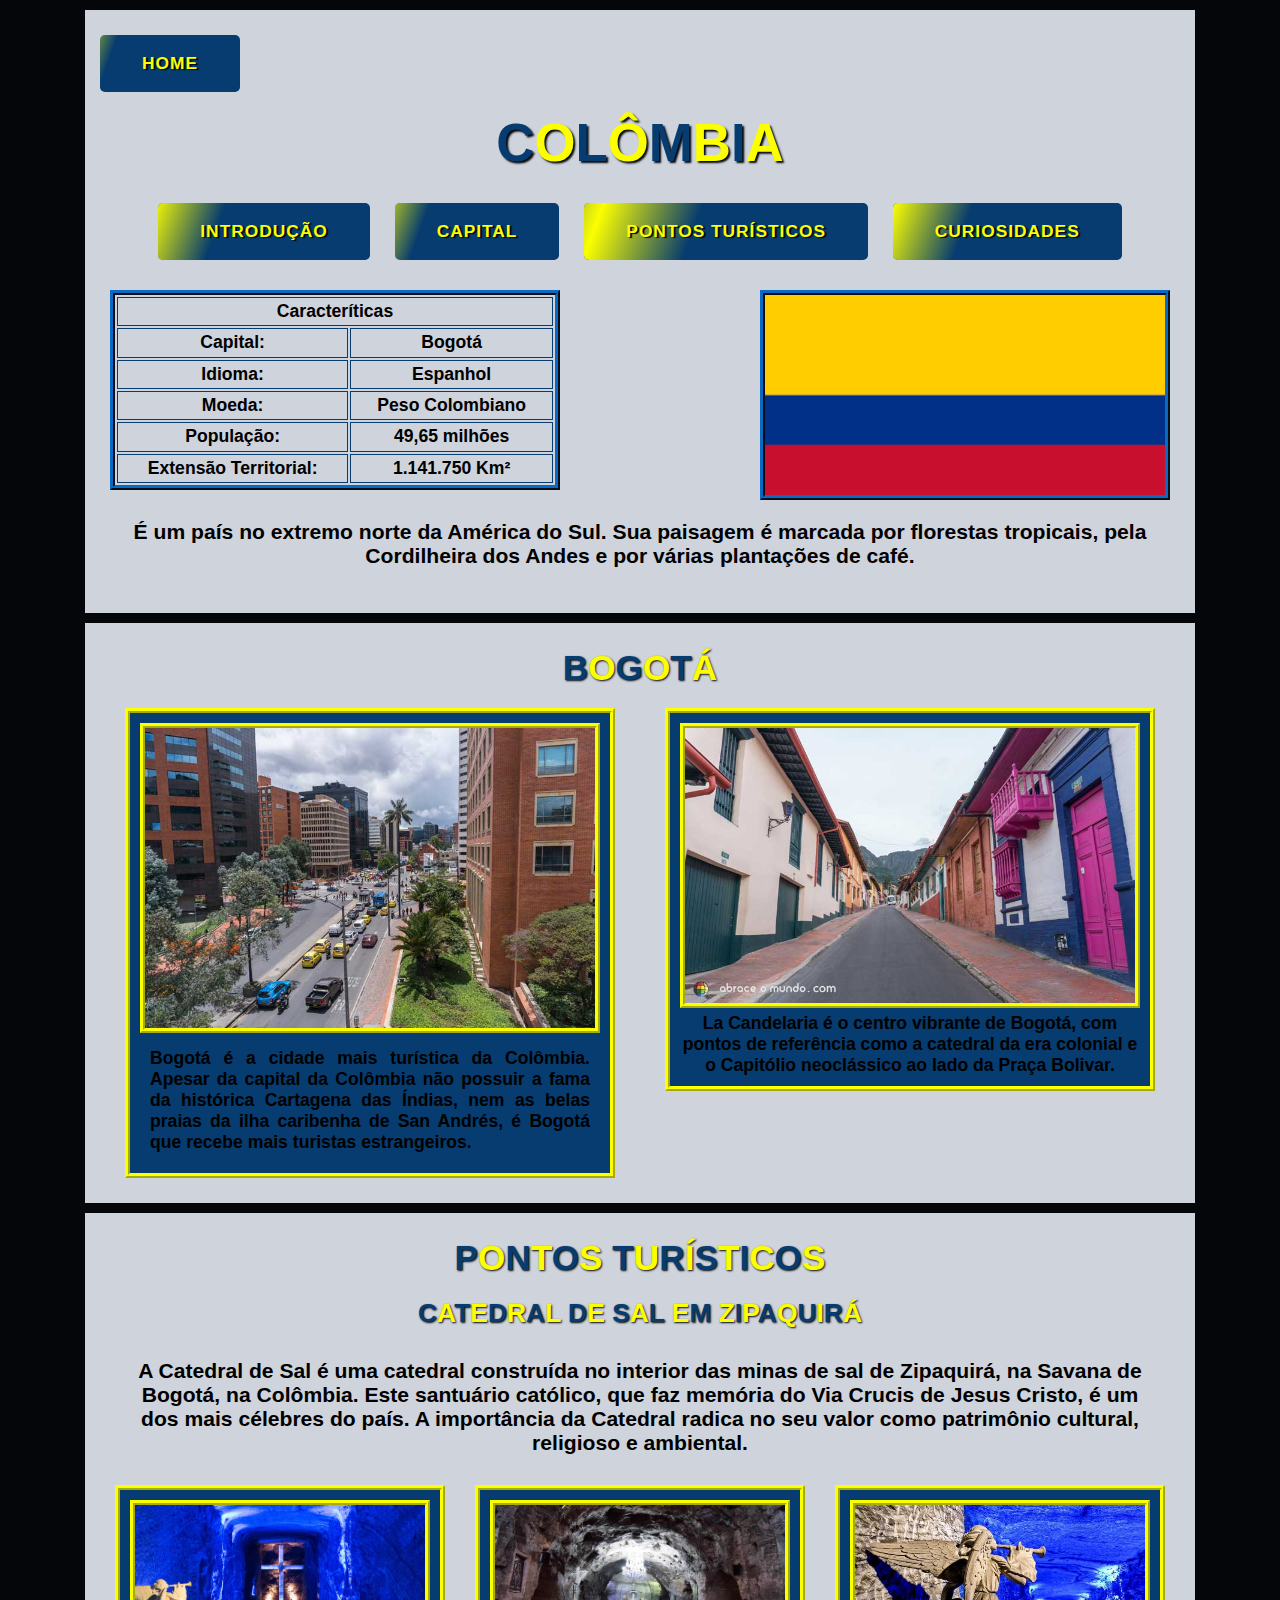
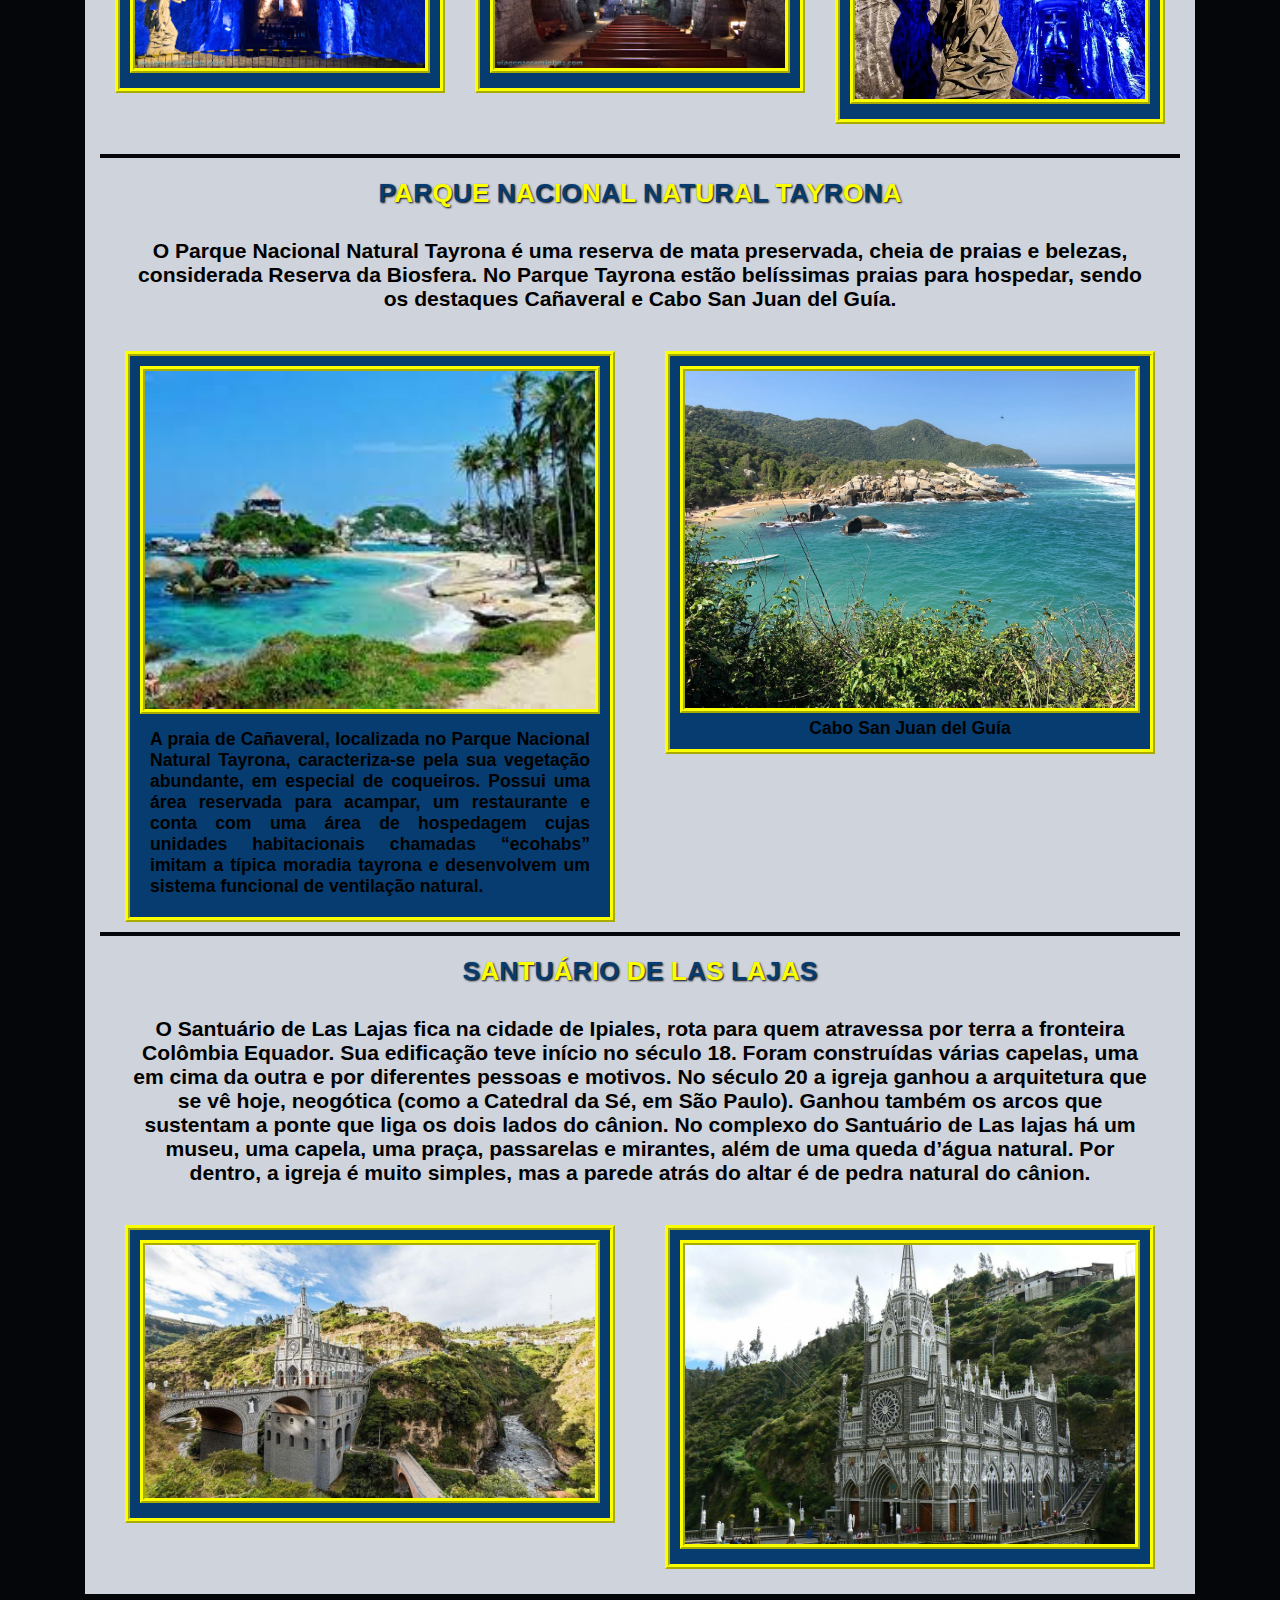
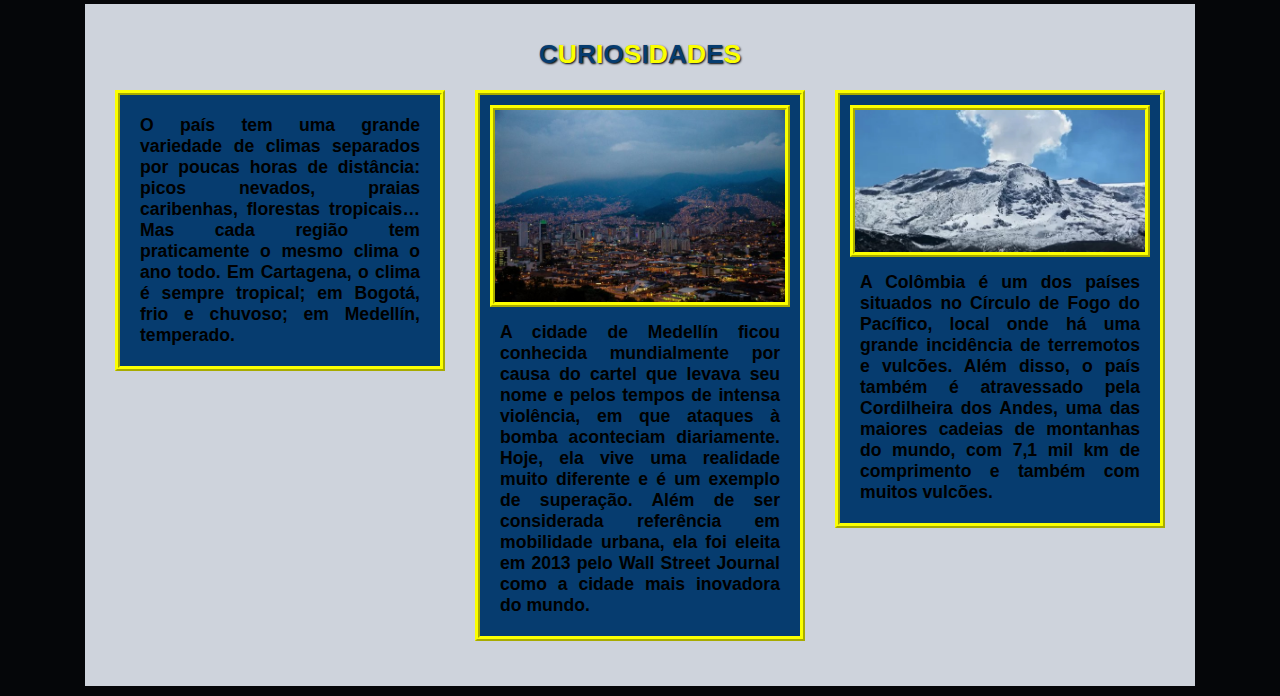
<file: paises/Colombia/colombia.html>
<!DOCTYPE html>
<html>
	<head>
		<meta charset="utf-8">
		<meta name="viewport" content="width=device-width, initial-scale=1">
		<link rel="stylesheet" type="text/css" href="estilo/colombia.css">
		<title>Col&ocirc;mbia</title>
	</head>
	<body>

		<div id="area-cabecalho"> <!-- Abertura cabecalho -->

			<div id="home">
				
				<button>
					<a href="../../index.html">Home</a>
				</button>
				
			</div>

			<div id="area-logo">
				<h1>C<span>o</span>l<span>&ocirc;</span>m<span>b</span>i<span>a</span></h1>	
			</div>

			<div id="area-menu">

				<button>
					<a href="#Introducao">Introdu&ccedil;&atilde;o</a>
				</button>
				
				<button>
					<a href="#Capital">Capital</a>
				</button>
				
				<button>
					<a href="#Pontos">Pontos Tur&iacute;sticos</a>
				</button>

				<button>
					<a href="#Curiosidades">Curiosidades</a>
				</button>

			</div>

			<div id="area-inicio">

				<table id="tabela">
					<tr>
						<th colspan="2">Caracter&iacute;ticas</th>
					</tr>

					<tr>
						<th>Capital: </th> <td>Bogot&aacute;</td>
					</tr>

					<tr>
						<th>Idioma: </th> <td>Espanhol</td>
					</tr>

					<tr>
						<th>Moeda: </th> <td>Peso Colombiano</td>
					</tr>

					<tr>
						<th>Popula&ccedil;&atilde;o: </th> <td>49,65 milh&otilde;es</td>
					</tr>

					<tr>
						<th>Extens&atilde;o Territorial: </th> <td>1.141.750 Km²</td>
					</tr>
				</table>

				<img src="imagens/bandeira.png" title="Bandeira da Col&ocirc;mbia" alt="Bandeira da Col&ocirc;mbia" id="bandeira">
				
			</div>

			<div>
				<p class="introducao">
					&Eacute; um pa&iacute;s no extremo norte da Am&eacute;rica do Sul. Sua paisagem &eacute; marcada por florestas tropicais, pela Cordilheira dos Andes e por v&aacute;rias planta&ccedil;&otilde;es de caf&eacute;.
				</p>
			</div>
	
		</div> <!-- //Fim cabecalho -->

		<div class="area"><!-- Inicio capital -->

			<div id="Capital">
				<h2>B<span>o</span>g<span>o</span>t<span>&aacute;</span></h2>
			</div>

			<div class="capital">
				<img src="imagens/bogota.jpg" title="Bogot&aacute;" alt="Bogot&aacute;">
				<p>
					Bogot&aacute; &eacute; a cidade mais tur&iacute;stica da Col&ocirc;mbia. Apesar da capital da Col&ocirc;mbia n&atilde;o possuir a fama da hist&oacute;rica Cartagena das &Iacute;ndias, nem as belas praias da ilha caribenha de San Andr&eacute;s, &eacute; Bogot&aacute; que recebe mais turistas estrangeiros.
				</p>
			</div>

			<div class="capital">

				<img src="imagens/candelaria.jpg" title="La Candelaria" alt="La Candelaria">
				<div>
					La Candelaria &eacute; o centro vibrante de Bogot&aacute;, com pontos de refer&ecirc;ncia como a catedral da era colonial e o Capit&oacute;lio neocl&aacute;ssico ao lado da Pra&ccedil;a Bolivar.
				</div>
			</div>	

			<div class="clear"></div>
	
		</div><!-- //Fim capital -->

		<div class="area"><!-- Inicio pontos-turisticos -->
			<div>
				<div id="Pontos">
					<h2>P<span>o</span>n<span>t</span>o<span>s</span> T<span>u</span>r<span>&iacute;</span>s<span>t</span>i<span></span><span>c</span>o<span>s</span></h2>
				</div>

				<div>
					<h3>C<span>a</span>t<span>e</span>d<span>r</span>a<span>l</span> D<span>e</span> S<span>a</span>l<span> E</span>m<span> Z</span>i<span>p</span>a<span>q</span>u<span>i</span>r<span>&aacute;</span></h3>
				</div>	

				<div >
					<p class="introducao">
						A Catedral de Sal &eacute; uma catedral constru&iacute;da no interior das minas de sal de Zipaquir&aacute;, na Savana de Bogot&aacute;, na Col&ocirc;mbia. Este santu&aacute;rio cat&oacute;lico, que faz mem&oacute;ria do Via Crucis de Jesus Cristo, &eacute; um dos mais c&eacute;lebres do pa&iacute;s. A import&acirc;ncia da Catedral radica no seu valor como patrim&ocirc;nio cultural, religioso e ambiental.
					</p>
				</div>

				<div class="pontos">
					<img src="imagens/catedral.jpg" title="Catedral de Sal em Zipaquir&aacute;" alt="Catedral de Sal em Zipaquir&aacute;">
				</div>

				<div class="pontos">
					<img src="imagens/catedral2.jpg" title="Catedral de Sal em Zipaquir&aacute;" alt="Catedral de Sal em Zipaquir&aacute;">
				</div>

				<div class="pontos">
					<img src="imagens/catedral3.jpg" title="Catedral de Sal em Zipaquir&aacute;" alt="Catedral de Sal em Zipaquir&aacute;">
				</div>
			</div>

			<hr>

			<div>

				<div>
					<h3>P<span>a</span>r<span>q</span>u<span>e</span> N<span>a</span>c<span>i</span>o<span>n</span>a<span>l</span> N<span>a</span>t<span>u</span>r<span>a</span>l<span> T</span>a<span>y</span>r<span>o</span>n<span>a</span></h3>

					<p class="introducao">
						O Parque Nacional Natural Tayrona &eacute; uma reserva de mata preservada, cheia de praias e belezas, considerada Reserva da Biosfera. No Parque Tayrona est&atilde;o bel&iacute;ssimas praias para hospedar, sendo os destaques Ca&ntilde;averal e Cabo San Juan del Gu&iacute;a.
					</p>
				</div>	

				<div class="pontos1">
					<img src="imagens/canaveral.jpg" title="praia de Cañaveral" alt="praia de Cañaveral">
					<p>
						A praia de Ca&ntilde;averal, localizada no Parque Nacional Natural Tayrona, caracteriza-se pela sua vegeta&ccedil;&atilde;o abundante, em especial de coqueiros. Possui uma &aacute;rea reservada para acampar, um restaurante e conta com uma &aacute;rea de hospedagem cujas unidades habitacionais chamadas &ldquo;ecohabs&rdquo; imitam a t&iacute;pica moradia tayrona e desenvolvem um sistema funcional de ventila&ccedil;&atilde;o natural.
					</p>
				</div>

				<div class="pontos1">
					<img src="imagens/cabo.jpg" title="Cabo San Juan del Gu&iacute;a" alt="Cabo San Juan del Gu&iacute;a">
					<div>
						Cabo San Juan del Gu&iacute;a
					</div>
				</div>

			</div>

			<hr>

			<div>
				<div>
					<h3>S<span>a</span>n<span>t</span>u<span>&aacute;</span>r<span>i</span>o<span> d</span>e<span> L</span>a<span>s</span> L<span>a</span>j<span>a</span>s</h3>

					<p class="introducao">
						O Santu&aacute;rio de Las Lajas fica na cidade de Ipiales, rota para quem atravessa por terra a fronteira Col&ocirc;mbia Equador. Sua edifica&ccedil;&atilde;o teve in&iacute;cio no s&eacute;culo 18. Foram constru&iacute;das v&aacute;rias capelas, uma em cima da outra e por diferentes pessoas e motivos. No s&eacute;culo 20 a igreja ganhou a arquitetura que se v&ecirc; hoje, neog&oacute;tica (como a Catedral da S&eacute;, em S&atilde;o Paulo). Ganhou tamb&eacute;m os arcos que sustentam a ponte que liga os dois lados do c&acirc;nion. No complexo do Santu&aacute;rio de Las lajas h&aacute; um museu, uma capela, uma pra&ccedil;a, passarelas e mirantes, al&eacute;m de uma queda d&rsquo;&aacute;gua natural. Por dentro, a igreja &eacute; muito simples, mas a parede atr&aacute;s do altar &eacute; de pedra natural do c&acirc;nion.
					</p>	
				</div>

				<div class="pontos1">

					<img src="imagens/santuario1.jpg" title="Santu&aacute;rio de Las Lajas" alt="Santu&aacute;rio de Las Lajas">

				</div>

				</div>

				<div class="pontos1">

					<img src="imagens/santuario2.jpg" title="Santu&aacute;rio de Las Lajas" alt="Santu&aacute;rio de Las Lajas">

				</div>

				<div class="clear"></div>

			</div>
	
		</div><!-- //Fim pontos-turisticos -->

		<div class="area"><!-- Inicio Curiosidades -->

			<div>
				<h3 id="Curiosidades">C<span>u</span>r<span>i</span>o<span>s</span>i<span>d</span>a<span>d</span>e<span>s</h3>
			</div>

			<div class="curiosidades">
				<p>
					O pa&iacute;s tem uma grande variedade de climas separados por poucas horas de dist&acirc;ncia: picos nevados, praias caribenhas, florestas tropicais&hellip; Mas cada regi&atilde;o tem praticamente o mesmo clima o ano todo. Em Cartagena, o clima &eacute; sempre tropical; em Bogot&aacute;, frio e chuvoso; em Medell&iacute;n, temperado.
				</p>
			</div>

			<div class="curiosidades">
				<img src="imagens/medellin.jpg" title="Medell&iacute;n" alt="Medell&iacute;n">
				<p>
					A cidade de Medell&iacute;n ficou conhecida mundialmente por causa do cartel que levava seu nome e pelos tempos de intensa viol&ecirc;ncia, em que ataques &agrave; bomba aconteciam diariamente. Hoje, ela vive uma realidade muito diferente e &eacute; um exemplo de supera&ccedil;&atilde;o. Al&eacute;m de ser considerada refer&ecirc;ncia em mobilidade urbana, ela foi eleita em 2013 pelo Wall Street Journal como a cidade mais inovadora do mundo.
				</p>
			</div>

			<div class="curiosidades">
				<img src="imagens/vulcoes.jpg" title="Vulc&otilde;es" alt="Vulc&otilde;es">
				<p>
					A Col&ocirc;mbia &eacute; um dos pa&iacute;ses situados no C&iacute;rculo de Fogo do Pac&iacute;fico, local onde h&aacute; uma grande incid&ecirc;ncia de terremotos e vulc&otilde;es. Al&eacute;m disso, o pa&iacute;s tamb&eacute;m &eacute; atravessado pela Cordilheira dos Andes, uma das maiores cadeias de montanhas do mundo, com 7,1 mil km de comprimento e tamb&eacute;m com muitos vulc&otilde;es.
				</p>
			</div>

			<div class="clear"></div>

		</div><!-- //Fim Curiosidades -->

	</body>
</html>
</file>
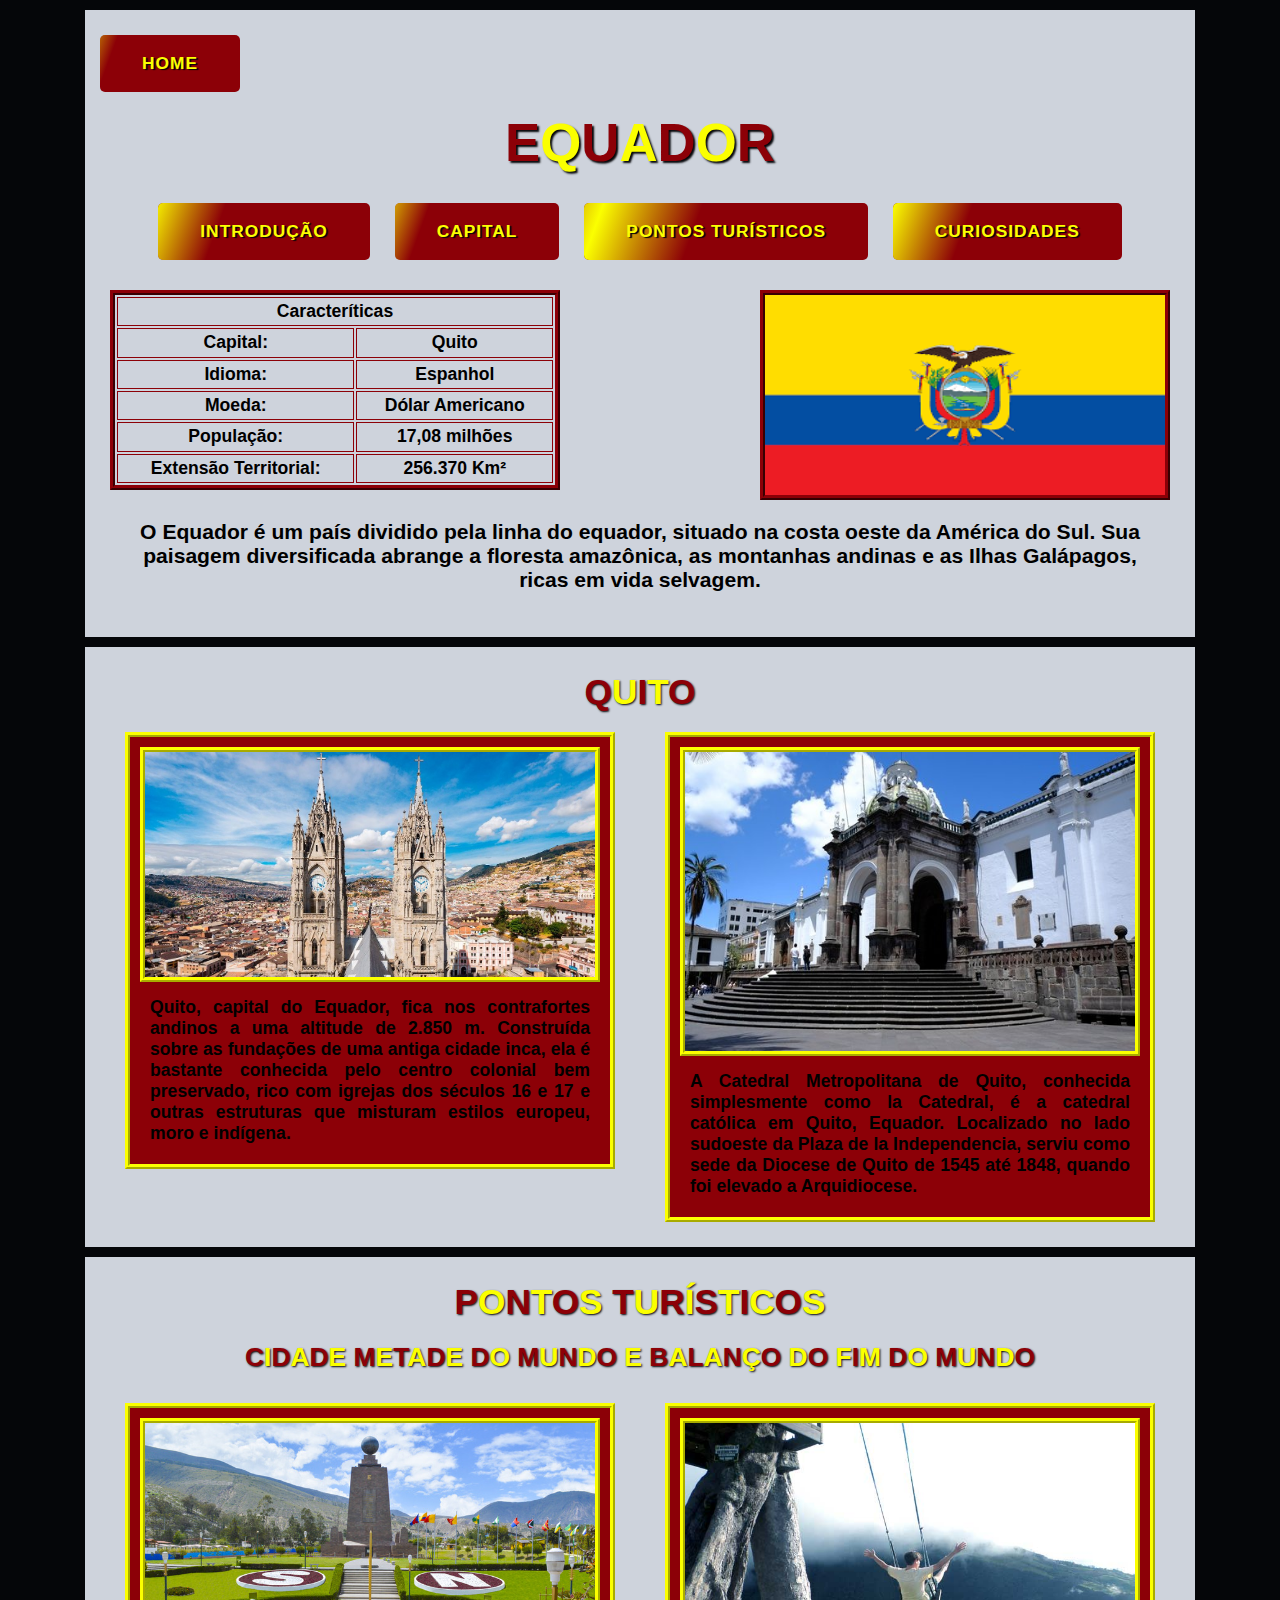
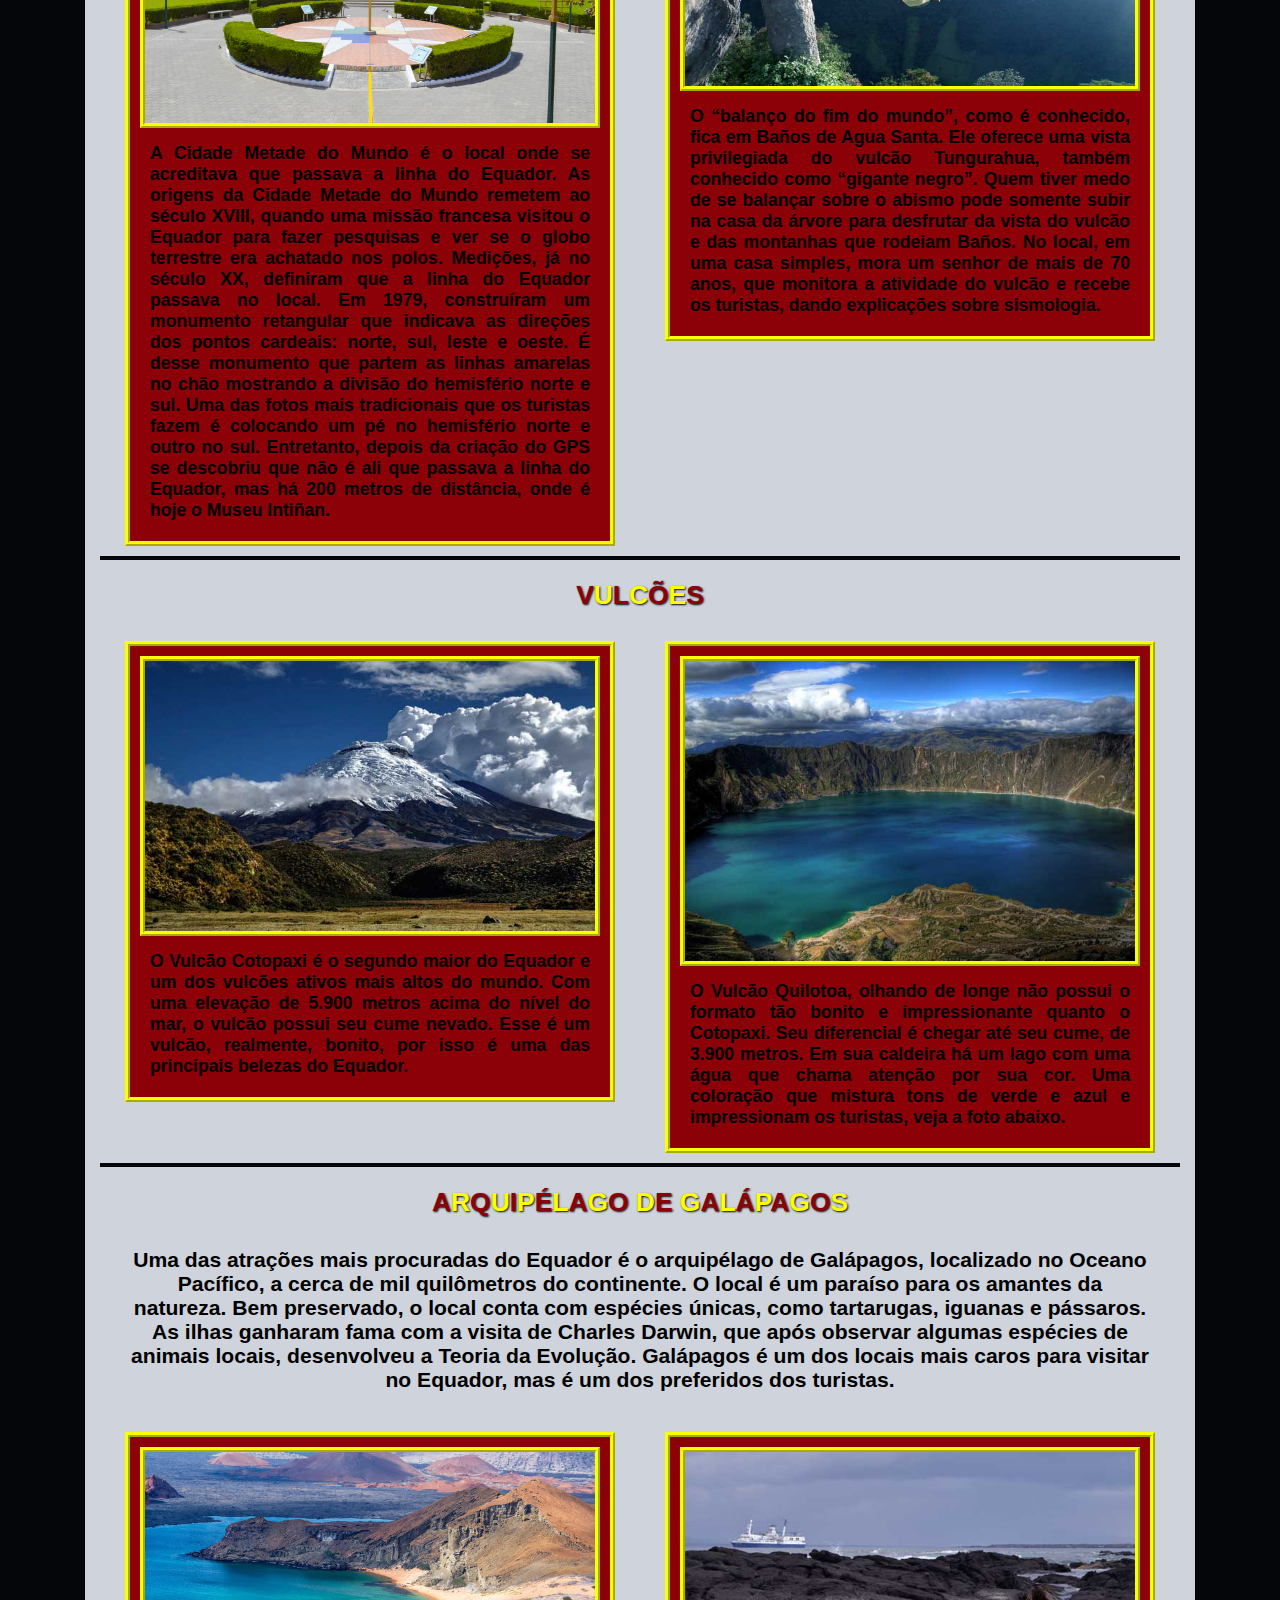
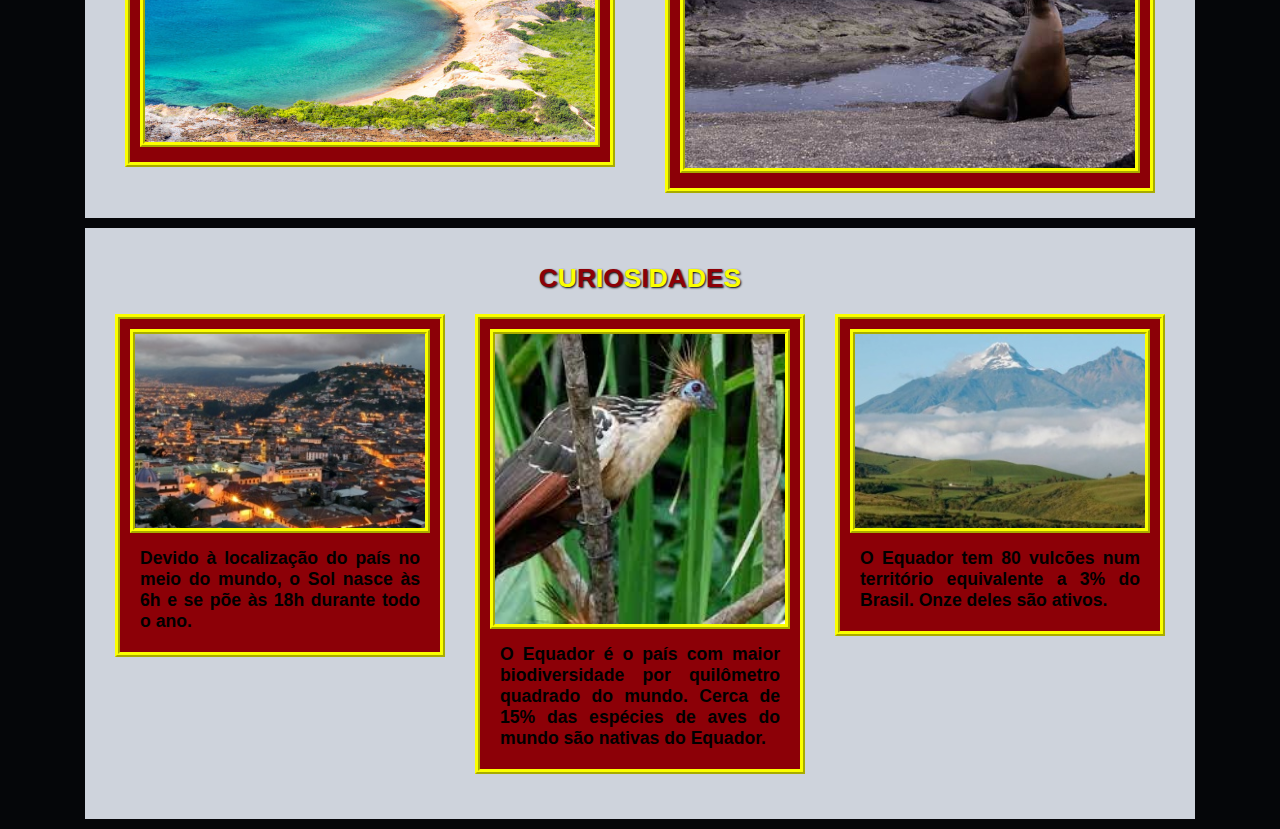
<file: paises/Equador/equador.html>
<!DOCTYPE html>
<html>
	<head>
		<meta charset="utf-8">
		<meta name="viewport" content="width=device-width, initial-scale=1">
		<link rel="stylesheet" type="text/css" href="estilo/equador.css">
		<title>Equador</title>
	</head>
	<body>

		<div id="area-cabecalho"> <!-- Abertura cabecalho -->

			<div id="home">
				
				<button>
					<a href="../../index.html">Home</a>
				</button>
				
			</div>

			<div id="area-logo">
				<h1>E<span>q</span>u<span>a</span>d<span>o</span>r</h1>	
			</div>

			<div id="area-menu">

				<button>
					<a href="#Introducao">Introdu&ccedil;&atilde;o</a>
				</button>
				
				<button>
					<a href="#Capital">Capital</a>
				</button>
				
				<button>
					<a href="#Pontos">Pontos Tur&iacute;sticos</a>
				</button>

				<button>
					<a href="#Curiosidades">Curiosidades</a>
				</button>

			</div>

			<div id="area-inicio">

				<table id="tabela">
					<tr>
						<th colspan="2">Caracter&iacute;ticas</th>
					</tr>

					<tr>
						<th>Capital: </th> <td>Quito</td>
					</tr>

					<tr>
						<th>Idioma: </th> <td>Espanhol</td>
					</tr>

					<tr>
						<th>Moeda: </th> <td>D&oacute;lar Americano</td>
					</tr>

					<tr>
						<th>Popula&ccedil;&atilde;o: </th> <td>17,08 milh&otilde;es</td>
					</tr>

					<tr>
						<th>Extens&atilde;o Territorial: </th> <td>256.370 Km²</td>
					</tr>
				</table>

				<img src="imagens/bandeira.png" title="Bandeira do Equador" alt="Bandeira do Equador" id="bandeira">	
				
			</div>

			<div>
				<p class="introducao">
					O Equador &eacute; um pa&iacute;s dividido pela linha do equador, situado na costa oeste da Am&eacute;rica do Sul. Sua paisagem diversificada abrange a floresta amaz&ocirc;nica, as montanhas andinas e as Ilhas Gal&aacute;pagos, ricas em vida selvagem.
				</p>
			</div>
	
		</div> <!-- //Fim cabecalho -->

		<div class="area"><!-- Inicio capital -->

			<div id="Capital">
				<h2>Q<span>u</span>i<span>t</span>o</h2>
			</div>

			<div class="capital">
				<img src="imagens/quito.jpg" title="Quito" alt="Quito">
				<p>
					Quito, capital do Equador, fica nos contrafortes andinos a uma altitude de 2.850 m. Constru&iacute;da sobre as funda&ccedil;&otilde;es de uma antiga cidade inca, ela &eacute; bastante conhecida pelo centro colonial bem preservado, rico com igrejas dos s&eacute;culos 16 e 17 e outras estruturas que misturam estilos europeu, moro e ind&iacute;gena.
				</p>
			</div>

			<div class="capital">

				<img src="imagens/catedral.jpg" title="Catedral Metropolitana de Quito" alt="Catedral Metropolitana de Quito">
				<div>
					<p>
						A Catedral Metropolitana de Quito, conhecida simplesmente como la Catedral, &eacute; a catedral cat&oacute;lica em Quito, Equador. Localizado no lado sudoeste da Plaza de la Independencia, serviu como sede da Diocese de Quito de 1545 at&eacute; 1848, quando foi elevado a Arquidiocese.
					</p>
				</div>		
			</div>	

			<div class="clear"></div>
	
		</div><!-- //Fim capital -->

		<div class="area"><!-- Inicio pontos-turisticos -->
			<div>
				<div id="Pontos">
					<h2>P<span>o</span>n<span>t</span>o<span>s</span> T<span>u</span>r<span>&iacute;</span>s<span>t</span>i<span></span><span>c</span>o<span>s</span></h2>
				</div>

				<div>
					<h3>C<span>i</span>d<span>a</span>d<span>e</span> M<span>e</span>t<span>a</span>d<span>e</span> d<span>o</span> M<span>u</span>n<span>d</span>o<span> e</span> B<span>a</span>l<span>a</span>n<span>&ccedil;</span>o<span> D</span>o<span> F</span>i<span>m</span> d<span>o</span> M<span>u</span>n<span>d</span>o</h3>
				</div>	

				<div class="pontos1">
					<img src="imagens/metade.jpg" title="Monumento que marca a divis&atilde;o do nosso planeta em dois hemisf&eacute;rios." alt="Monumento que marca a divis&atilde;o do nosso planeta em dois hemisf&eacute;rios.">
					<p>
						A Cidade Metade do Mundo &eacute; o local onde se acreditava que passava a linha do Equador. As origens da Cidade Metade do Mundo remetem ao s&eacute;culo XVIII, quando uma miss&atilde;o francesa visitou o Equador para fazer pesquisas e ver se o globo terrestre era achatado nos polos. Medi&ccedil;&otilde;es, j&aacute; no s&eacute;culo XX, definiram que a linha do Equador passava no local. Em 1979, constru&iacute;ram um monumento retangular que indicava as dire&ccedil;&otilde;es dos pontos cardeais: norte, sul, leste e oeste. &Eacute; desse monumento que partem as linhas amarelas no ch&atilde;o mostrando a divis&atilde;o do hemisf&eacute;rio norte e sul. Uma das fotos mais tradicionais que os turistas fazem &eacute; colocando um p&eacute; no hemisf&eacute;rio norte e outro no sul. Entretanto, depois da cria&ccedil;&atilde;o do GPS se descobriu que n&atilde;o &eacute; ali que passava a linha do Equador, mas h&aacute; 200 metros de dist&acirc;ncia, onde &eacute; hoje o Museu Inti&ntilde;an.
					</p>
				</div>

				<div class="pontos1">
					<img src="imagens/balanco.jpg" title="Balan&ccedil;o do Fim do Mundo" alt="Balan&ccedil;o do Fim do Mundo" >
					<p>
						O &ldquo;balan&ccedil;o do fim do mundo&rdquo;, como &eacute; conhecido, fica em Ba&ntilde;os de Agua Santa. Ele oferece uma vista privilegiada do vulc&atilde;o Tungurahua, tamb&eacute;m conhecido como &ldquo;gigante negro&rdquo;. Quem tiver medo de se balan&ccedil;ar sobre o abismo pode somente subir na casa da &aacute;rvore para desfrutar da vista do vulc&atilde;o e das montanhas que rodeiam Ba&ntilde;os. No local, em uma casa simples, mora um senhor de mais de 70 anos, que monitora a atividade do vulc&atilde;o e recebe os turistas, dando explica&ccedil;&otilde;es sobre sismologia.
					</p>
				</div>

			</div>

			<hr>

			<div>

				<div>
					<h3>V<span>u</span>l<span>c</span>&otilde;<span>e</span>s</h3>
				</div>	

				<div class="pontos1">
					<img src="imagens/cotopaxi.jpg" title="Vulc&atilde;o Cotopaxi" alt="Vulc&atilde;o Cotopaxi">
					<p>
						O Vulc&atilde;o Cotopaxi &eacute; o segundo maior do Equador e um dos vulc&otilde;es ativos mais altos do mundo. Com uma eleva&ccedil;&atilde;o de 5.900 metros acima do n&iacute;vel do mar, o vulc&atilde;o possui seu cume nevado. Esse &eacute; um vulc&atilde;o, realmente, bonito, por isso &eacute; uma das principais belezas do Equador.
					</p>
				</div>

				<div class="pontos1">
					<img src="imagens/quilotoa.jpg" title="Vulc&atilde;o Quilotoa" alt="Vulc&atilde;o Quilotoa">
					<p>
						O Vulc&atilde;o Quilotoa, olhando de longe n&atilde;o possui o formato t&atilde;o bonito e impressionante quanto o Cotopaxi. Seu diferencial &eacute; chegar at&eacute; seu cume, de 3.900 metros. Em sua caldeira h&aacute; um lago com uma &aacute;gua que chama aten&ccedil;&atilde;o por sua cor. Uma colora&ccedil;&atilde;o que mistura tons de verde e azul e impressionam os turistas, veja a foto abaixo.
					</p>
				</div>

			</div>

			<hr>

			<div>
				<div>
					<h3>A<span>r</span>q<span>u</span>i<span>p</span>&eacute;<span>l</span>a<span>g</span>o<span> d</span>e<span> G</span>a<span>l</span>&aacute;<span>p</span>a<span>g</span>o<span>s</span></h3>

					<p class="introducao">
						Uma das atra&ccedil;&otilde;es mais procuradas do Equador &eacute; o arquip&eacute;lago de Gal&aacute;pagos, localizado no Oceano Pac&iacute;fico, a cerca de mil quil&ocirc;metros do continente. O local &eacute; um para&iacute;so para os amantes da natureza. Bem preservado, o local conta com esp&eacute;cies &uacute;nicas, como tartarugas, iguanas e p&aacute;ssaros. As ilhas ganharam fama com a visita de Charles Darwin, que ap&oacute;s observar algumas esp&eacute;cies de animais locais, desenvolveu a Teoria da Evolu&ccedil;&atilde;o. Gal&aacute;pagos &eacute; um dos locais mais caros para visitar no Equador, mas &eacute; um dos preferidos dos turistas.
					</p>	
				</div>

				<div class="pontos1">

					<img src="imagens/galapagos2.jpg" title="Arquip&eacute;lago de Gal&aacute;pagos" alt="Arquip&eacute;lago de Gal&aacute;pagos">

				</div>

				</div>

				<div class="pontos1">

					<img src="imagens/galapagos1.jpg" title="Arquip&eacute;lago de Gal&aacute;pagos" alt="Arquip&eacute;lago de Gal&aacute;pagos">

				</div>

				<div class="clear"></div>

			</div>
	
		</div><!-- //Fim pontos-turisticos -->

		<div class="area"><!-- Inicio Curiosidades -->

			<div>
				<h3 id="Curiosidades">C<span>u</span>r<span>i</span>o<span>s</span>i<span>d</span>a<span>d</span>e<span>s</h3>
			</div>

			<div class="curiosidades">
				<img src="imagens/sol.jpg" title="Devido &agrave; localiza&ccedil;&atilde;o do pa&iacute;s no meio do mundo, o Sol nasce &agrave;s 6h e se p&otilde;e &agrave;s 18h durante todo o ano." alt="Devido &agrave; localiza&ccedil;&atilde;o do pa&iacute;s no meio do mundo, o Sol nasce &agrave;s 6h e se p&otilde;e &agrave;s 18h durante todo o ano." class="img1">
				<p>
					Devido &agrave; localiza&ccedil;&atilde;o do pa&iacute;s no meio do mundo, o Sol nasce &agrave;s 6h e se p&otilde;e &agrave;s 18h durante todo o ano.
				</p>
			</div>

			<div class="curiosidades">
				<img src="imagens/aves.jpg" title="Cerca de 15% das esp&eacute;cies de aves do mundo s&atilde;o nativas do Equador." alt="Cerca de 15% das esp&eacute;cies de aves do mundo s&atilde;o nativas do Equador." class="img1">
				<p>
					O Equador &eacute; o pa&iacute;s com maior biodiversidade por quil&ocirc;metro quadrado do mundo. Cerca de 15% das esp&eacute;cies de aves do mundo s&atilde;o nativas do Equador.
				</p>
			</div>

			<div class="curiosidades">
				<img src="imagens/vulcao.jpg" title="O Equador tem 80 vulc&otilde;es num territ&oacute;rio equivalente a 3% do Brasil. Onze deles s&atilde;o ativos." alt="O Equador tem 80 vulc&otilde;es num territ&oacute;rio equivalente a 3% do Brasil. Onze deles s&atilde;o ativos." class="img1">
				<p>
					O Equador tem 80 vulc&otilde;es num territ&oacute;rio equivalente a 3% do Brasil. Onze deles s&atilde;o ativos.
				</p>
			</div>

			<div class="clear"></div>

		</div><!-- //Fim Curiosidades -->

	</body>
</html>
</file>
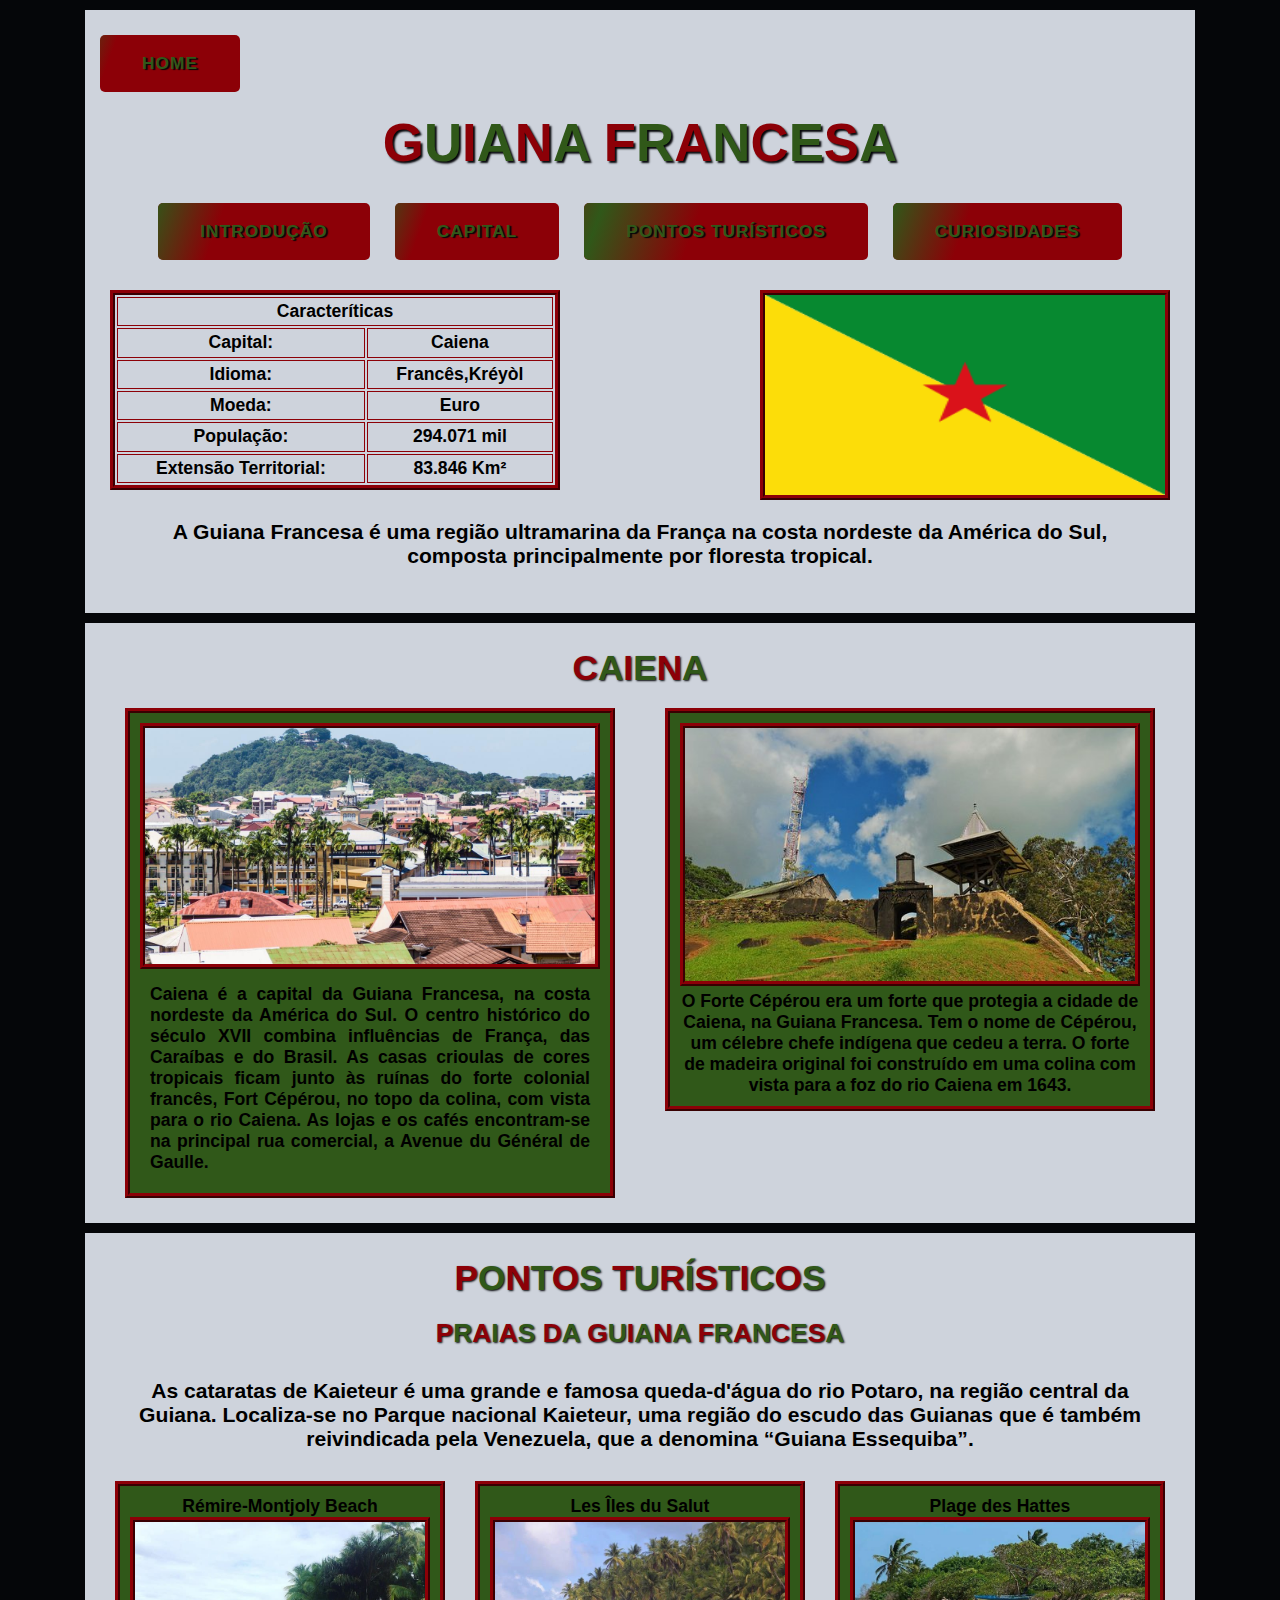
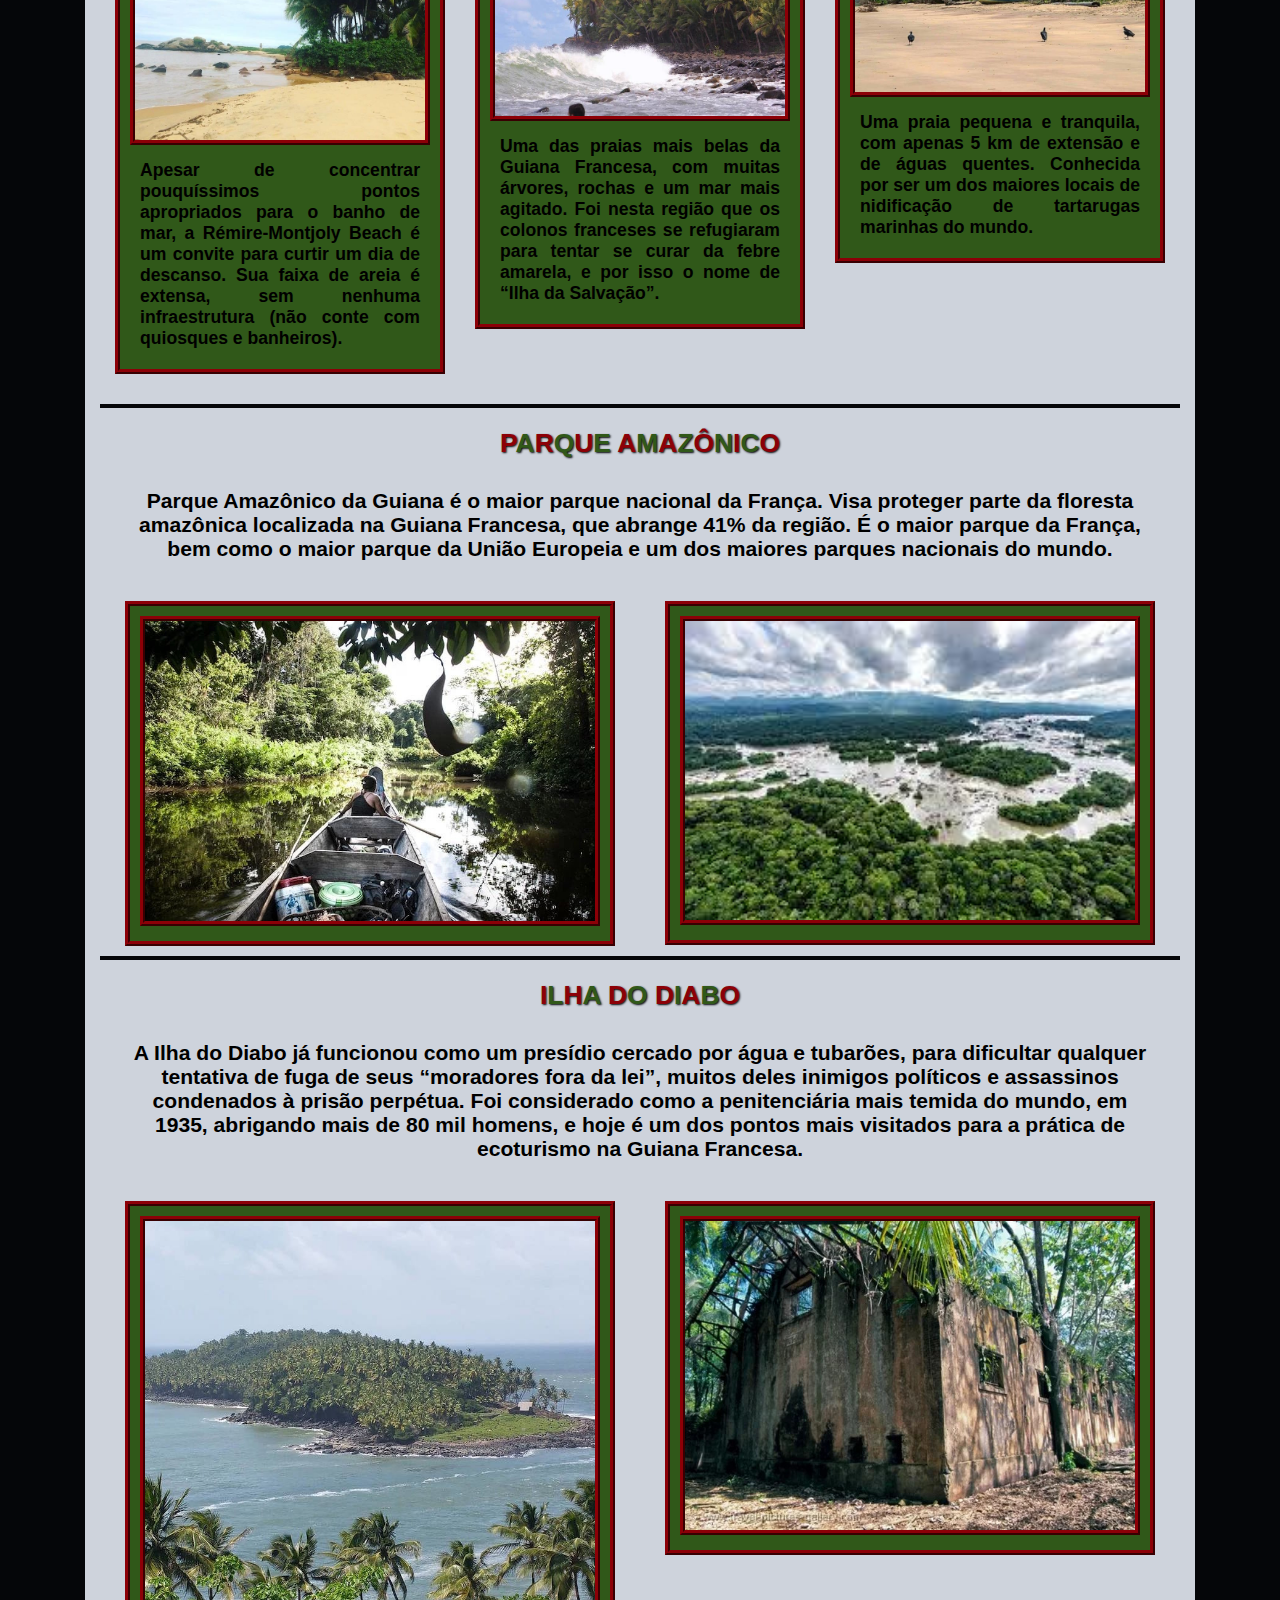
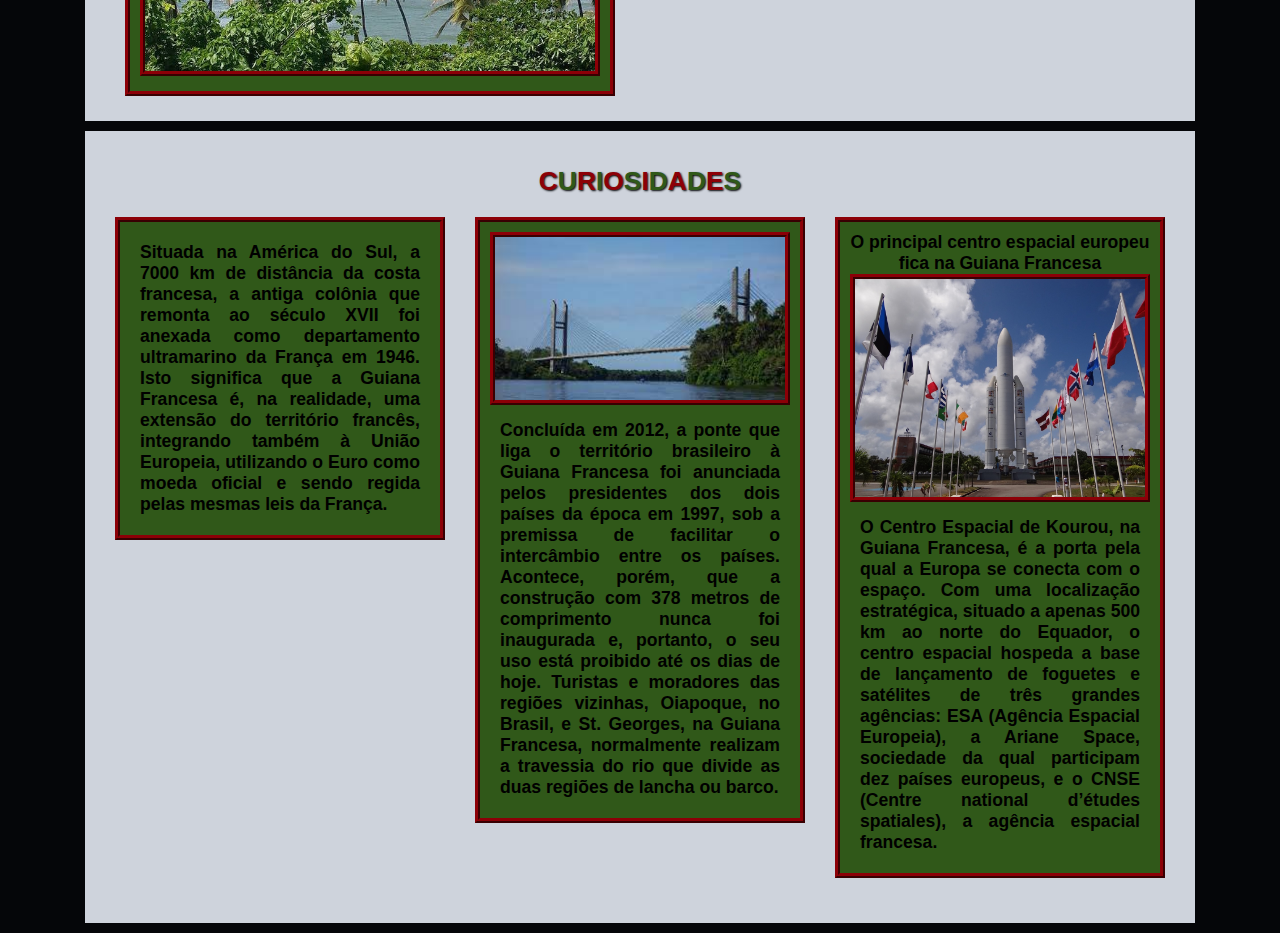
<file: paises/Guiana Francesa/guiana-francesa.html>
<!DOCTYPE html>
<html>
	<head>
		<meta charset="utf-8">
		<meta name="viewport" content="width=device-width, initial-scale=1">
		<link rel="stylesheet" type="text/css" href="estilo/guiana-francesa.css">
		<title>Guiana Francesa</title>
	</head>
	<body>

		<div id="area-cabecalho"> <!-- Abertura cabecalho -->

			<div id="home">
				
				<button>
					<a href="../../index.html">Home</a>
				</button>
				
			</div>

			<div id="area-logo">
				<h1>G<span>u</span>i<span>a</span>n<span>a</span> F<span>r</span>a<span>n</span>c<span>e</span>s<span>a</span></h1>	
			</div>

			<div id="area-menu">

				<button>
					<a href="#Introducao">Introdu&ccedil;&atilde;o</a>
				</button>
				
				<button>
					<a href="#Capital">Capital</a>
				</button>
				
				<button>
					<a href="#Pontos">Pontos Tur&iacute;sticos</a>
				</button>

				<button>
					<a href="#Curiosidades">Curiosidades</a>
				</button>

			</div>

			<div id="area-inicio">

				<table id="tabela">
					<tr>
						<th colspan="2">Caracter&iacute;ticas</th>
					</tr>

					<tr>
						<th>Capital: </th> <td>Caiena</td>
					</tr>

					<tr>
						<th>Idioma: </th> <td>Franc&ecirc;s,Kr&eacute;y&ograve;l</td>
					</tr>

					<tr>
						<th>Moeda: </th> <td>Euro</td>
					</tr>

					<tr>
						<th>Popula&ccedil;&atilde;o: </th> <td>294.071 mil</td>
					</tr>

					<tr>
						<th>Extens&atilde;o Territorial: </th> <td>83.846 Km²</td>
					</tr>
				</table>

				<img src="imagens/bandeira.png" title="Bandeira da Guiana Francesa" alt="Bandeira da Guiana Francesa" id="bandeira">
				
			</div>

			<div>
				<p class="introducao">
					A Guiana Francesa &eacute; uma regi&atilde;o ultramarina da Fran&ccedil;a na costa nordeste da Am&eacute;rica do Sul, composta principalmente por floresta tropical.
				</p>
			</div>
	
		</div> <!-- //Fim cabecalho -->

		<div class="area"><!-- Inicio capital -->

			<div id="Capital">
				<h2>C<span>a</span>i<span>e</span>n<span>a</span></h2>
			</div>

			<div class="capital">
				<img src="imagens/caiena.jpg" title="Caiena" alt="Caiena">
				<p>
					Caiena &eacute; a capital da Guiana Francesa, na costa nordeste da Am&eacute;rica do Sul. O centro hist&oacute;rico do s&eacute;culo XVII combina influ&ecirc;ncias de Fran&ccedil;a, das Cara&iacute;bas e do Brasil. As casas crioulas de cores tropicais ficam junto &agrave;s ru&iacute;nas do forte colonial franc&ecirc;s, Fort C&eacute;p&eacute;rou, no topo da colina, com vista para o rio Caiena. As lojas e os caf&eacute;s encontram-se na principal rua comercial, a Avenue du G&eacute;n&eacute;ral de Gaulle.
				</p>
			</div>

			<div class="capital">
				<img src="imagens/fort.jpg" title="Forte C&eacute;p&eacute;rou" alt="Forte C&eacute;p&eacute;rou">
				<div>
					O Forte C&eacute;p&eacute;rou era um forte que protegia a cidade de Caiena, na Guiana Francesa. Tem o nome de C&eacute;p&eacute;rou, um c&eacute;lebre chefe ind&iacute;gena que cedeu a terra. O forte de madeira original foi constru&iacute;do em uma colina com vista para a foz do rio Caiena em 1643.	
				</div>	
			</div>
			<div class="clear"></div>
	
		</div><!-- //Fim capital -->

		<div class="area"><!-- Inicio pontos-turisticos -->
			<div>
				<div id="Pontos">
					<h2>P<span>o</span>n<span>t</span>o<span>s</span> T<span>u</span>r<span>&iacute;</span>s<span>t</span>i<span></span><span>c</span>o<span>s</span></h2>
				</div>

				<div>
					<h3>P<span>r</span>a<span>i</span>a<span>s</span> d<span>a</span> G<span>u</span>i<span>a</span>n<span>a</span> F<span>r</span>a<span>n</span>c<span>e</span>s<span>a</span></h3>
				</div>	

				<div >
					<p class="introducao">
						As cataratas de Kaieteur &eacute; uma grande e famosa queda-d'&aacute;gua do rio Potaro, na regi&atilde;o central da Guiana. Localiza-se no Parque nacional Kaieteur, uma regi&atilde;o do escudo das Guianas que &eacute; tamb&eacute;m reivindicada pela Venezuela, que a denomina &ldquo;Guiana Essequiba&rdquo;.
					</p>
				</div>

				<div class="pontos">
					<strong>R&eacute;mire-Montjoly Beach</strong>
					<img src="imagens/remire.jpg" title="R&eacute;mire-Montjoly Beach" alt="R&eacute;mire-Montjoly Beach" >
					<p>
						Apesar de concentrar pouqu&iacute;ssimos pontos apropriados para o banho de mar, a R&eacute;mire-Montjoly Beach &eacute; um convite para curtir um dia de descanso. Sua faixa de areia &eacute; extensa, sem nenhuma infraestrutura (n&atilde;o conte com quiosques e banheiros).
					</p>
				</div>

				<div class="pontos">
					<strong>Les &Icirc;les du Salut</strong>
					<img src="imagens/les.jpg" title="Les &Icirc;les du Salut" alt="Les &Icirc;les du Salut">
					<p>
						Uma das praias mais belas da Guiana Francesa, com muitas &aacute;rvores, rochas e um mar mais agitado. Foi nesta regi&atilde;o que os colonos franceses se refugiaram para tentar se curar da febre amarela, e por isso o nome de &ldquo;Ilha da Salva&ccedil;&atilde;o&rdquo;. 
					</p>
				</div>

				<div class="pontos">
					<strong>Plage des Hattes</strong>
					<img src="imagens/plage.jpg" title="Plage des Hattes" alt="Plage des Hattes" class="img1">
					<p>
						Uma praia pequena e tranquila, com apenas 5 km de extens&atilde;o e de &aacute;guas quentes. Conhecida por ser um dos maiores locais de nidifica&ccedil;&atilde;o de tartarugas marinhas do mundo.
					</p>
				</div>
			</div>

			<hr>

			<div>

				<div>
					<h3>P<span>a</span>r<span>q</span>u<span>e</span> A<span>m</span>a<span>z</span>&ocirc;<span>n</span>i<span>c</span>o</h3>

					<p class="introducao">
						Parque Amaz&ocirc;nico da Guiana &eacute; o maior parque nacional da Fran&ccedil;a. Visa proteger parte da floresta amaz&ocirc;nica localizada na Guiana Francesa, que abrange 41% da regi&atilde;o. &Eacute; o maior parque da Fran&ccedil;a, bem como o maior parque da Uni&atilde;o Europeia e um dos maiores parques nacionais do mundo.
					</p>
				</div>	

				<div class="pontos1">
					<img src="imagens/parque1.jpg" title="Parque Amazônico da Guiana" alt="Parque Amazônico da Guiana">
				</div>

				<div class="pontos1">
					<img src="imagens/parque2.jpg" title="Parque Amazônico da Guiana" alt="Parque Amazônico da Guiana">
				</div>

			</div>

			<hr>

			<div>
				<div>
					<h3>I<span>l</span>h<span>a</span> d<span>o</span> D<span>i</span>a<span>b</span>o</h3>

					<p class="introducao">
						A Ilha do Diabo j&aacute; funcionou como um pres&iacute;dio cercado por &aacute;gua e tubar&otilde;es, para dificultar qualquer tentativa de fuga de seus &ldquo;moradores fora da lei&rdquo;, muitos deles inimigos pol&iacute;ticos e assassinos condenados &agrave; pris&atilde;o perp&eacute;tua. Foi considerado como a penitenci&aacute;ria mais temida do mundo, em 1935, abrigando mais de 80 mil homens, e hoje &eacute; um dos pontos mais visitados para a pr&aacute;tica de ecoturismo na Guiana Francesa.
					</p>	
				</div>

				<div class="pontos1">
					<img src="imagens/ilha1.jpg" title="Ilha do Diabo" alt="Ilha do Diabo">
				</div>

				</div>

				<div class="pontos1">
					<img src="imagens/ilha2.jpg" title="Ilha do Diabo" alt="Ilha do Diabo">
				</div>

				<div class="clear"></div>

			</div>
	
		</div><!-- //Fim pontos-turisticos -->

		<div class="area"><!-- Inicio Curiosidades -->

			<div>
				<h3 id="Curiosidades">C<span>u</span>r<span>i</span>o<span>s</span>i<span>d</span>a<span>d</span>e<span>s</h3>
			</div>

			<div class="curiosidades">
				<p>
					Situada na Am&eacute;rica do Sul, a 7000 km de dist&acirc;ncia da costa francesa, a antiga col&ocirc;nia que remonta ao s&eacute;culo XVII foi anexada como departamento ultramarino da Fran&ccedil;a em 1946. Isto significa que a Guiana Francesa &eacute;, na realidade, uma extens&atilde;o do territ&oacute;rio franc&ecirc;s, integrando tamb&eacute;m &agrave; Uni&atilde;o Europeia, utilizando o Euro como moeda oficial e sendo regida pelas mesmas leis da Fran&ccedil;a.
				</p>
			</div>

			<div class="curiosidades">
				<img src="imagens/ponte.jpg" title="Ponte Binacional Franco-Brasileira" alt="Ponte Binacional Franco-Brasileira">
				<p>
					Conclu&iacute;da em 2012, a ponte que liga o territ&oacute;rio brasileiro &agrave; Guiana Francesa foi anunciada pelos presidentes dos dois pa&iacute;ses da &eacute;poca em 1997, sob a premissa de facilitar o interc&acirc;mbio entre os pa&iacute;ses. Acontece, por&eacute;m, que a constru&ccedil;&atilde;o com 378 metros de comprimento nunca foi inaugurada e, portanto, o seu uso est&aacute; proibido at&eacute; os dias de hoje. Turistas e moradores das regi&otilde;es vizinhas, Oiapoque, no Brasil, e St. Georges, na Guiana Francesa, normalmente realizam a travessia do rio que divide as duas regi&otilde;es de lancha ou barco.
				</p>
			</div>

			<div class="curiosidades">
				<strong>O principal centro espacial europeu fica na Guiana Francesa</strong>
				<img src="imagens/centro.jpg" title="Centro Espacial de Kourou" alt="Centro Espacial de Kourou">
				<p>
					O Centro Espacial de Kourou, na Guiana Francesa, &eacute; a porta pela qual a Europa se conecta com o espa&ccedil;o. Com uma localiza&ccedil;&atilde;o estrat&eacute;gica, situado a apenas 500 km ao norte do Equador, o centro espacial hospeda a base de lan&ccedil;amento de foguetes e sat&eacute;lites de tr&ecirc;s grandes ag&ecirc;ncias: ESA (Ag&ecirc;ncia Espacial Europeia), a Ariane Space, sociedade da qual participam dez pa&iacute;ses europeus, e o CNSE (Centre national d&rsquo;&eacute;tudes spatiales), a ag&ecirc;ncia espacial francesa.
				</p>
			</div>

			<div class="clear"></div>

		</div><!-- //Fim Curiosidades -->

	</body>
</html>
</file>
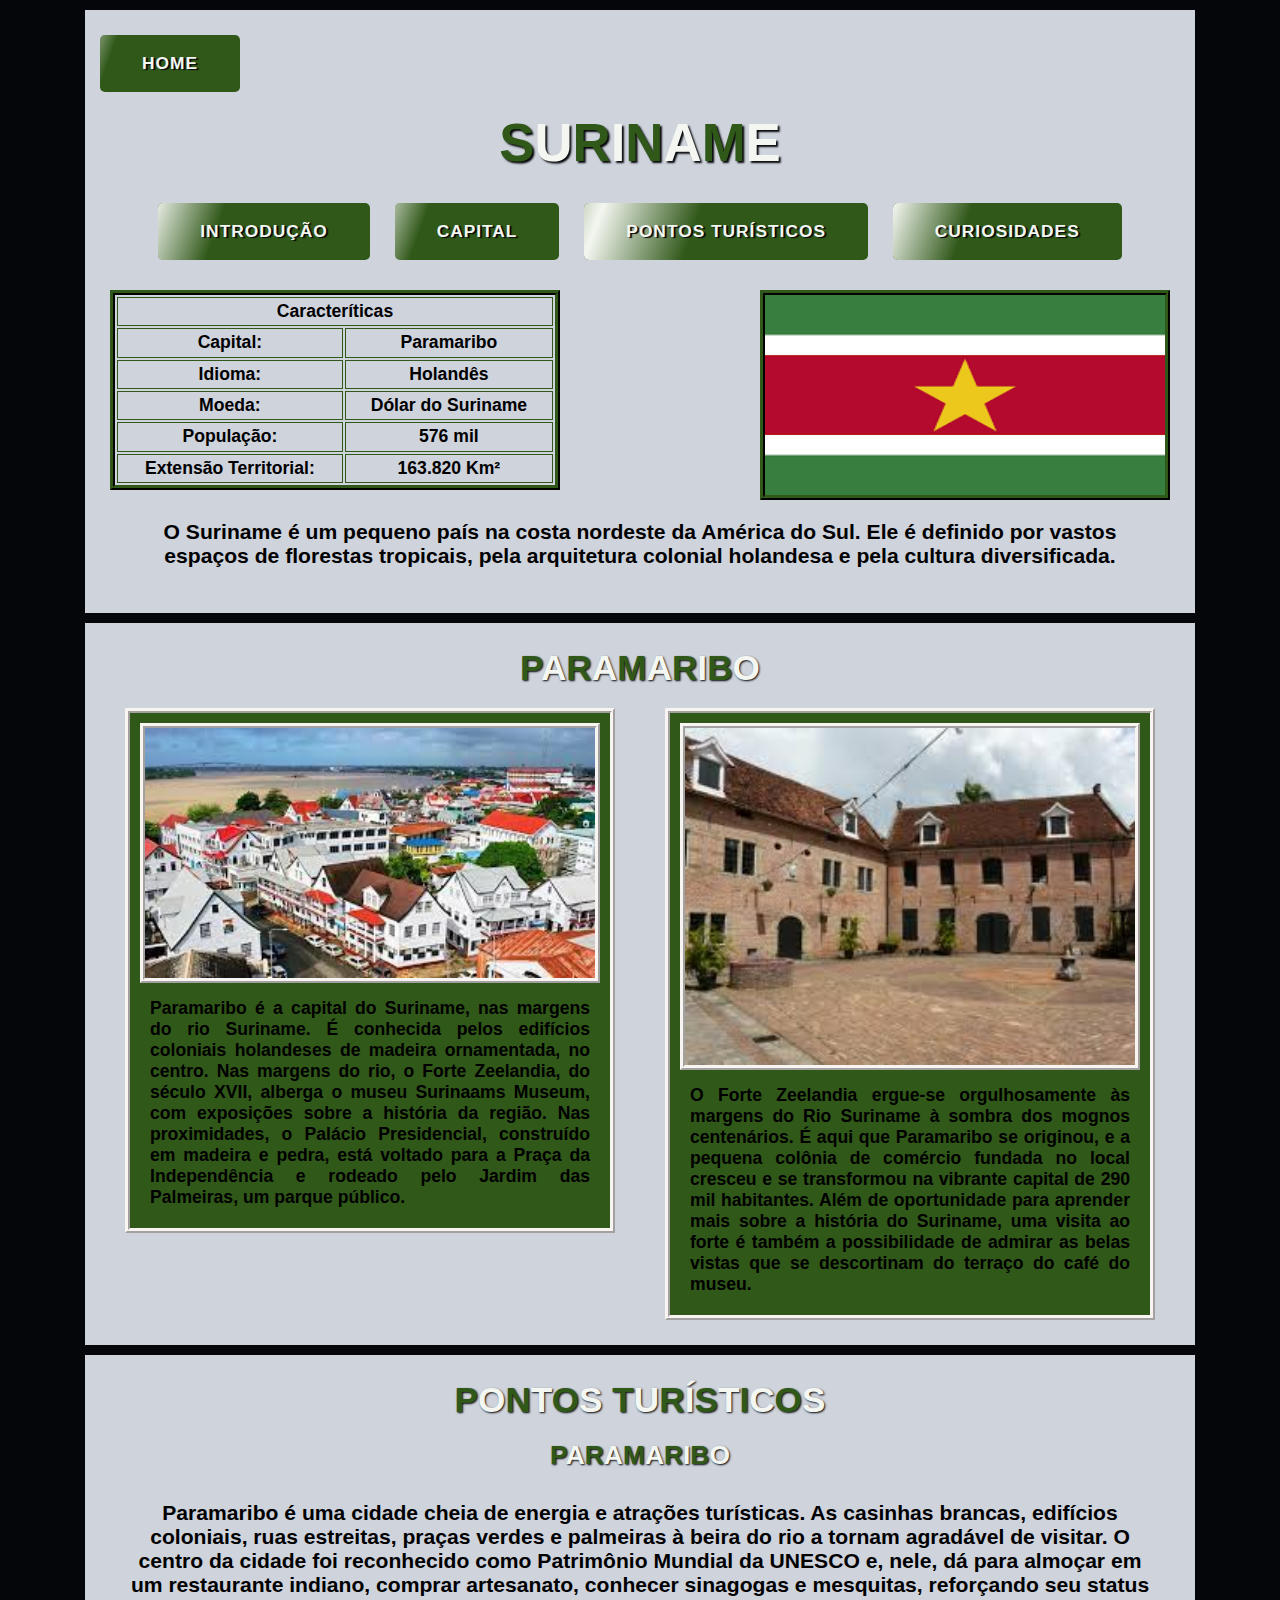
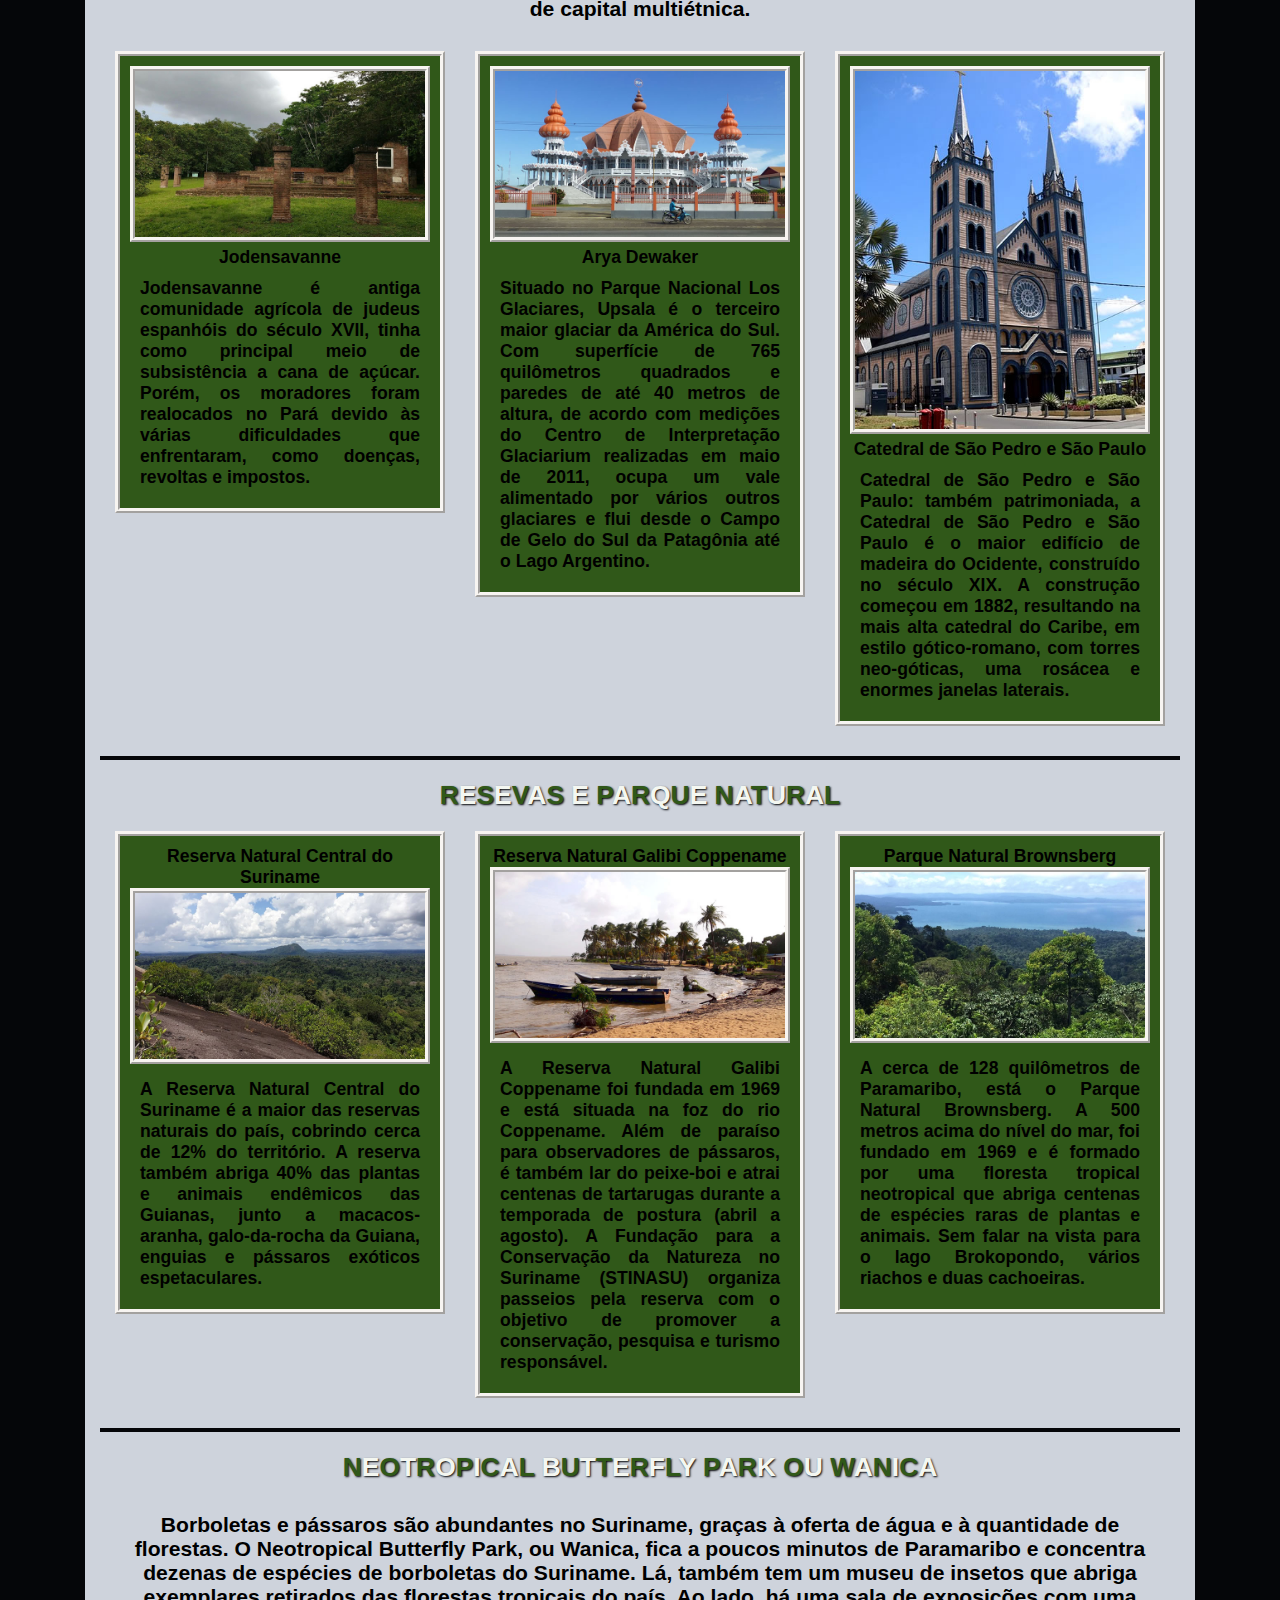
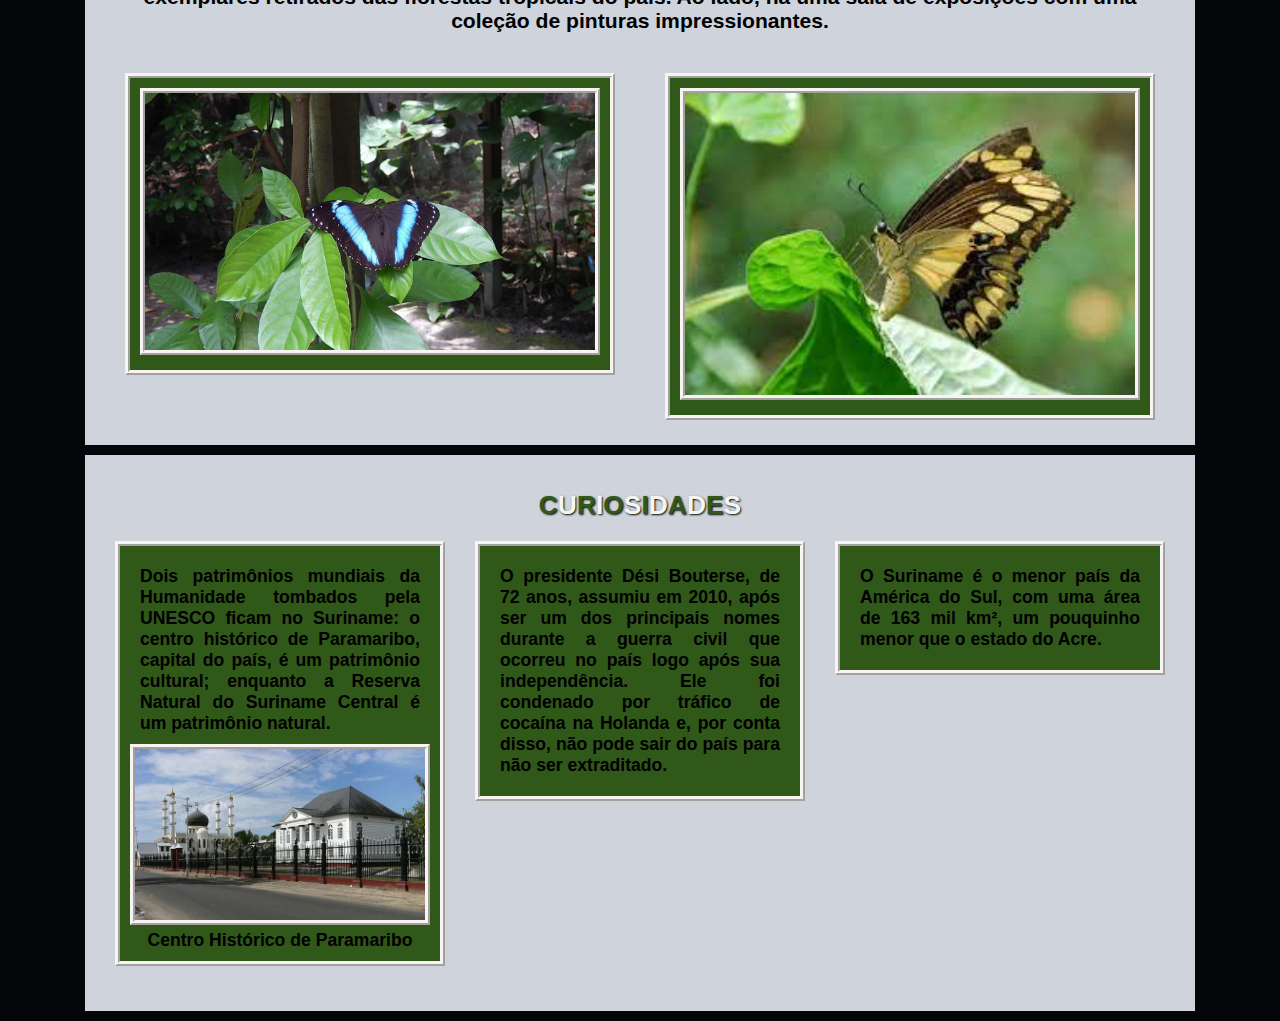
<file: paises/Suriname/suriname.html>
<!DOCTYPE html>
<html>
	<head>
		<meta charset="utf-8">
		<meta name="viewport" content="width=device-width, initial-scale=1">
		<link rel="stylesheet" type="text/css" href="estilo/suriname.css">
		<title>Suriname</title>
	</head>
	<body>

		<div id="area-cabecalho"> <!-- Abertura cabecalho -->

			<div id="home">
				
				<button>
					<a href="../../index.html">Home</a>
				</button>
				
			</div>

			<div id="area-logo">
				<h1>S<span>u</span>r<span>i</span>n<span>a</span>m<span>e</span></h1>	
			</div>

			<div id="area-menu">

				<button>
					<a href="#Introducao">Introdu&ccedil;&atilde;o</a>
				</button>
				
				<button>
					<a href="#Capital">Capital</a>
				</button>
				
				<button>
					<a href="#Pontos">Pontos Tur&iacute;sticos</a>
				</button>

				<button>
					<a href="#Curiosidades">Curiosidades</a>
				</button>

			</div>

			<div id="area-inicio">

				<table id="tabela">
					<tr>
						<th colspan="2">Caracter&iacute;ticas</th>
					</tr>

					<tr>
						<th>Capital: </th> <td>Paramaribo</td>
					</tr>

					<tr>
						<th>Idioma: </th> <td>Holand&ecirc;s</td>
					</tr>

					<tr>
						<th>Moeda: </th> <td>D&oacute;lar do Suriname</td>
					</tr>

					<tr>
						<th>Popula&ccedil;&atilde;o: </th> <td>576 mil</td>
					</tr>

					<tr>
						<th>Extens&atilde;o Territorial: </th> <td>163.820 Km²</td>
					</tr>
				</table>

				<img src="imagens/bandeira.png" title="Bandeira Suriname" alt="Bandeira Suriname" id="bandeira">
				
			</div>

			<div>
				<p class="introducao">
					O Suriname &eacute; um pequeno pa&iacute;s na costa nordeste da Am&eacute;rica do Sul. Ele &eacute; definido por vastos espa&ccedil;os de florestas tropicais, pela arquitetura colonial holandesa e pela cultura diversificada.
				</p>
			</div>
	
		</div> <!-- //Fim cabecalho -->

		<div class="area"><!-- Inicio capital -->

			<div id="Capital">
				<h2>P<span>a</span>r<span>a</span>m<span>a</span>r<span>i</span>b<span>o</span></h2>
			</div>

			<div class="capital">
				<img src="imagens/paramaribo.jpg" title="Paramaribo" alt="Paramaribo">
				<p>
					Paramaribo &eacute; a capital do Suriname, nas margens do rio Suriname. &Eacute; conhecida pelos edif&iacute;cios coloniais holandeses de madeira ornamentada, no centro. Nas margens do rio, o Forte Zeelandia, do s&eacute;culo XVII, alberga o museu Surinaams Museum, com exposi&ccedil;&otilde;es sobre a hist&oacute;ria da regi&atilde;o. Nas proximidades, o Pal&aacute;cio Presidencial, constru&iacute;do em madeira e pedra, est&aacute; voltado para a Pra&ccedil;a da Independ&ecirc;ncia e rodeado pelo Jardim das Palmeiras, um parque p&uacute;blico.
				</p>
			</div>

			<div class="capital">
				<img src="imagens/forte.jpg" title="Forte Zeelandia" alt="Forte Zeelandia">
				<div>
					<p>
						O Forte Zeelandia ergue-se orgulhosamente &agrave;s margens do Rio Suriname &agrave; sombra dos mognos centen&aacute;rios. &Eacute; aqui que Paramaribo se originou, e a pequena col&ocirc;nia de com&eacute;rcio fundada no local cresceu e se transformou na vibrante capital de 290 mil habitantes. Al&eacute;m de oportunidade para aprender mais sobre a hist&oacute;ria do Suriname, uma visita ao forte &eacute; tamb&eacute;m a possibilidade de admirar as belas vistas que se descortinam do terra&ccedil;o do caf&eacute; do museu.
					</p>
				</div>		
			</div>
			<div class="clear"></div>
	
		</div><!-- //Fim capital -->

		<div class="area"><!-- Inicio pontos-turisticos -->
			<div>
				<div id="Pontos">
					<h2>P<span>o</span>n<span>t</span>o<span>s</span> T<span>u</span>r<span>&iacute;</span>s<span>t</span>i<span></span><span>c</span>o<span>s</span></h2>
				</div>

				<div>
					<h3>P<span>a</span>r<span>a</span>m<span>a</span>r<span>i</span>b<span>o</span></h3>
				</div>	

				<div >
					<p class="introducao">
						Paramaribo &eacute; uma cidade cheia de energia e atra&ccedil;&otilde;es tur&iacute;sticas. As casinhas brancas, edif&iacute;cios coloniais, ruas estreitas, pra&ccedil;as verdes e palmeiras &agrave; beira do rio a tornam agrad&aacute;vel de visitar. O centro da cidade foi reconhecido como Patrim&ocirc;nio Mundial da UNESCO e, nele, d&aacute; para almo&ccedil;ar em um restaurante indiano, comprar artesanato, conhecer sinagogas e mesquitas, refor&ccedil;ando seu status de capital multi&eacute;tnica.
					</p>
				</div>

				<div class="pontos">
					<img src="imagens/jodensavanne.jpg" title="Jodensavanne" alt="Jodensavanne">
					Jodensavanne
					<p>
						Jodensavanne &eacute; antiga comunidade agr&iacute;cola de judeus espanh&oacute;is do s&eacute;culo XVII, tinha como principal meio de subsist&ecirc;ncia a cana de a&ccedil;&uacute;car. Por&eacute;m, os moradores foram realocados no Par&aacute; devido &agrave;s v&aacute;rias dificuldades que enfrentaram, como doen&ccedil;as, revoltas e impostos.
					</p>
				</div>

				<div class="pontos">
					<img src="imagens/arya.jpg" title="Arya Dewaker" alt="Arya Dewaker">
					Arya Dewaker
					<p>
						Situado no Parque Nacional Los Glaciares, Upsala &eacute; o terceiro maior glaciar da Am&eacute;rica do Sul. Com superf&iacute;cie de 765 quil&ocirc;metros quadrados e paredes de at&eacute; 40 metros de altura, de acordo com medi&ccedil;&otilde;es do Centro de Interpreta&ccedil;&atilde;o Glaciarium realizadas em maio de 2011, ocupa um vale alimentado por v&aacute;rios outros glaciares e flui desde o Campo de Gelo do Sul da Patag&ocirc;nia at&eacute; o Lago Argentino.
					</p>
				</div>

				<div class="pontos">
					<img src="imagens/catedral.jpg" title="Catedral de São Pedro e São Paulo" alt="Catedral de São Pedro e São Paulo">
					Catedral de S&atilde;o Pedro e S&atilde;o Paulo
					<p>
						Catedral de S&atilde;o Pedro e S&atilde;o Paulo: tamb&eacute;m patrimoniada, a Catedral de S&atilde;o Pedro e S&atilde;o Paulo &eacute; o maior edif&iacute;cio de madeira do Ocidente, constru&iacute;do no s&eacute;culo XIX. A constru&ccedil;&atilde;o come&ccedil;ou em 1882, resultando na mais alta catedral do Caribe, em estilo g&oacute;tico-romano, com torres neo-g&oacute;ticas, uma ros&aacute;cea e enormes janelas laterais.
					</p>
				</div>
			</div>

			<hr>

			<div>

				<div>
					<h3>R<span>e</span>s<span>e</span>v<span>a</span>s<span> e</span> P<span>a</span>r<span>q</span>u<span>e</span> N<span>a</span>t<span>u</span>r<span>a</span>l<span></h3>
				</div>	

				<div class="pontos">
					Reserva Natural Central do Suriname
					<img src="imagens/reserva-suriname.jpg" title="Reserva Natural Central do Suriname" alt="Reserva Natural Central do Suriname">
					<p>
						A Reserva Natural Central do Suriname &eacute; a maior das reservas naturais do pa&iacute;s, cobrindo cerca de 12% do territ&oacute;rio. A reserva tamb&eacute;m abriga 40% das plantas e animais end&ecirc;micos das Guianas, junto a macacos-aranha, galo-da-rocha da Guiana, enguias e p&aacute;ssaros ex&oacute;ticos espetaculares. 
					</p>
				</div>

				<div class="pontos">
					Reserva Natural Galibi Coppename
					<img src="imagens/reserva-galibi.jpg" title="Reserva Natural Galibi Coppename" alt="Reserva Natural Galibi Coppename">
					<p>
						A Reserva Natural Galibi Coppename foi fundada em 1969 e est&aacute; situada na foz do rio Coppename. Al&eacute;m de para&iacute;so para observadores de p&aacute;ssaros, &eacute; tamb&eacute;m lar do peixe-boi e atrai centenas de tartarugas durante a temporada de postura (abril a agosto). A Funda&ccedil;&atilde;o para a Conserva&ccedil;&atilde;o da Natureza no Suriname (STINASU) organiza passeios pela reserva com o objetivo de promover a conserva&ccedil;&atilde;o, pesquisa e turismo respons&aacute;vel. 
					</p>
				</div>

				<div class="pontos">
					Parque Natural Brownsberg
					<img src="imagens/parque.jpg" title="Parque Natural Brownsberg" alt="Parque Natural Brownsberg">
					<p>
						A cerca de 128 quil&ocirc;metros de Paramaribo, est&aacute; o Parque Natural Brownsberg. A 500 metros acima do n&iacute;vel do mar, foi fundado em 1969 e &eacute; formado por uma floresta tropical neotropical que abriga centenas de esp&eacute;cies raras de plantas e animais. Sem falar na vista para o lago Brokopondo, v&aacute;rios riachos e duas cachoeiras.
					</p>
				</div>

			</div>

			<hr>

			<div>
				<div>
					<h3>N<span>e</span>o<span>t</span>r<span>o</span>p<span>i</span>c<span>a</span>l<span> B</span>u<span>t</span>t<span>e</span>r<span>f</span>l<span>y</span> P<span>a</span>r<span>k</span> o<span>u</span> W<span>a</span>n<span>i</span>c<span>a</span></h3>

					<p class="introducao">
						Borboletas e p&aacute;ssaros s&atilde;o abundantes no Suriname, gra&ccedil;as &agrave; oferta de &aacute;gua e &agrave; quantidade de florestas. O Neotropical Butterfly Park, ou Wanica, fica a poucos minutos de Paramaribo e concentra dezenas de esp&eacute;cies de borboletas do Suriname. L&aacute;, tamb&eacute;m tem um museu de insetos que abriga exemplares retirados das florestas tropicais do pa&iacute;s. Ao lado, h&aacute; uma sala de exposi&ccedil;&otilde;es com uma cole&ccedil;&atilde;o de pinturas impressionantes.
					</p>	
				</div>

				<div class="pontos1">
					<img src="imagens/wanica1.jpg" title="Neotropical Butterfly Park" alt="Neotropical Butterfly Park">
				</div>


				<div class="pontos1">
					<img src="imagens/wanica2.jpg" title="Neotropical Butterfly Park" alt="Neotropical Butterfly Park">
				</div>

				<div class="clear"></div>

			</div>
	
		</div><!-- //Fim pontos-turisticos -->

		<div class="area"><!-- Inicio Curiosidades -->

			<div>
				<h3 id="Curiosidades">C<span>u</span>r<span>i</span>o<span>s</span>i<span>d</span>a<span>d</span>e<span>s</h3>
			</div>

			<div class="curiosidades">
				<p>
					Dois patrim&ocirc;nios mundiais da Humanidade tombados pela UNESCO ficam no Suriname: o centro hist&oacute;rico de Paramaribo, capital do pa&iacute;s, &eacute; um patrim&ocirc;nio cultural; enquanto a Reserva Natural do Suriname Central &eacute; um patrim&ocirc;nio natural.
				</p>
				<img src="imagens/centro.jpg" title="Centro Hist&oacute;rico de Paramaribo" alt="Centro Hist&oacute;rico de Paramaribo">
				Centro Hist&oacute;rico de Paramaribo
			</div>

			<div class="curiosidades">
				<p>
					O presidente D&eacute;si Bouterse, de 72 anos, assumiu em 2010, ap&oacute;s ser um dos principais nomes durante a guerra civil que ocorreu no pa&iacute;s logo ap&oacute;s sua independ&ecirc;ncia. Ele foi condenado por tr&aacute;fico de coca&iacute;na na Holanda e, por conta disso, n&atilde;o pode sair do pa&iacute;s para n&atilde;o ser extraditado.
				</p>
			</div>

			<div class="curiosidades">
				<p>
					O Suriname &eacute; o menor pa&iacute;s da Am&eacute;rica do Sul, com uma &aacute;rea de 163 mil km&sup2;, um pouquinho menor que o estado do Acre.
				</p>
			</div>

			<div class="clear"></div>

		</div><!-- //Fim Curiosidades -->

	</body>
</html>
</file>
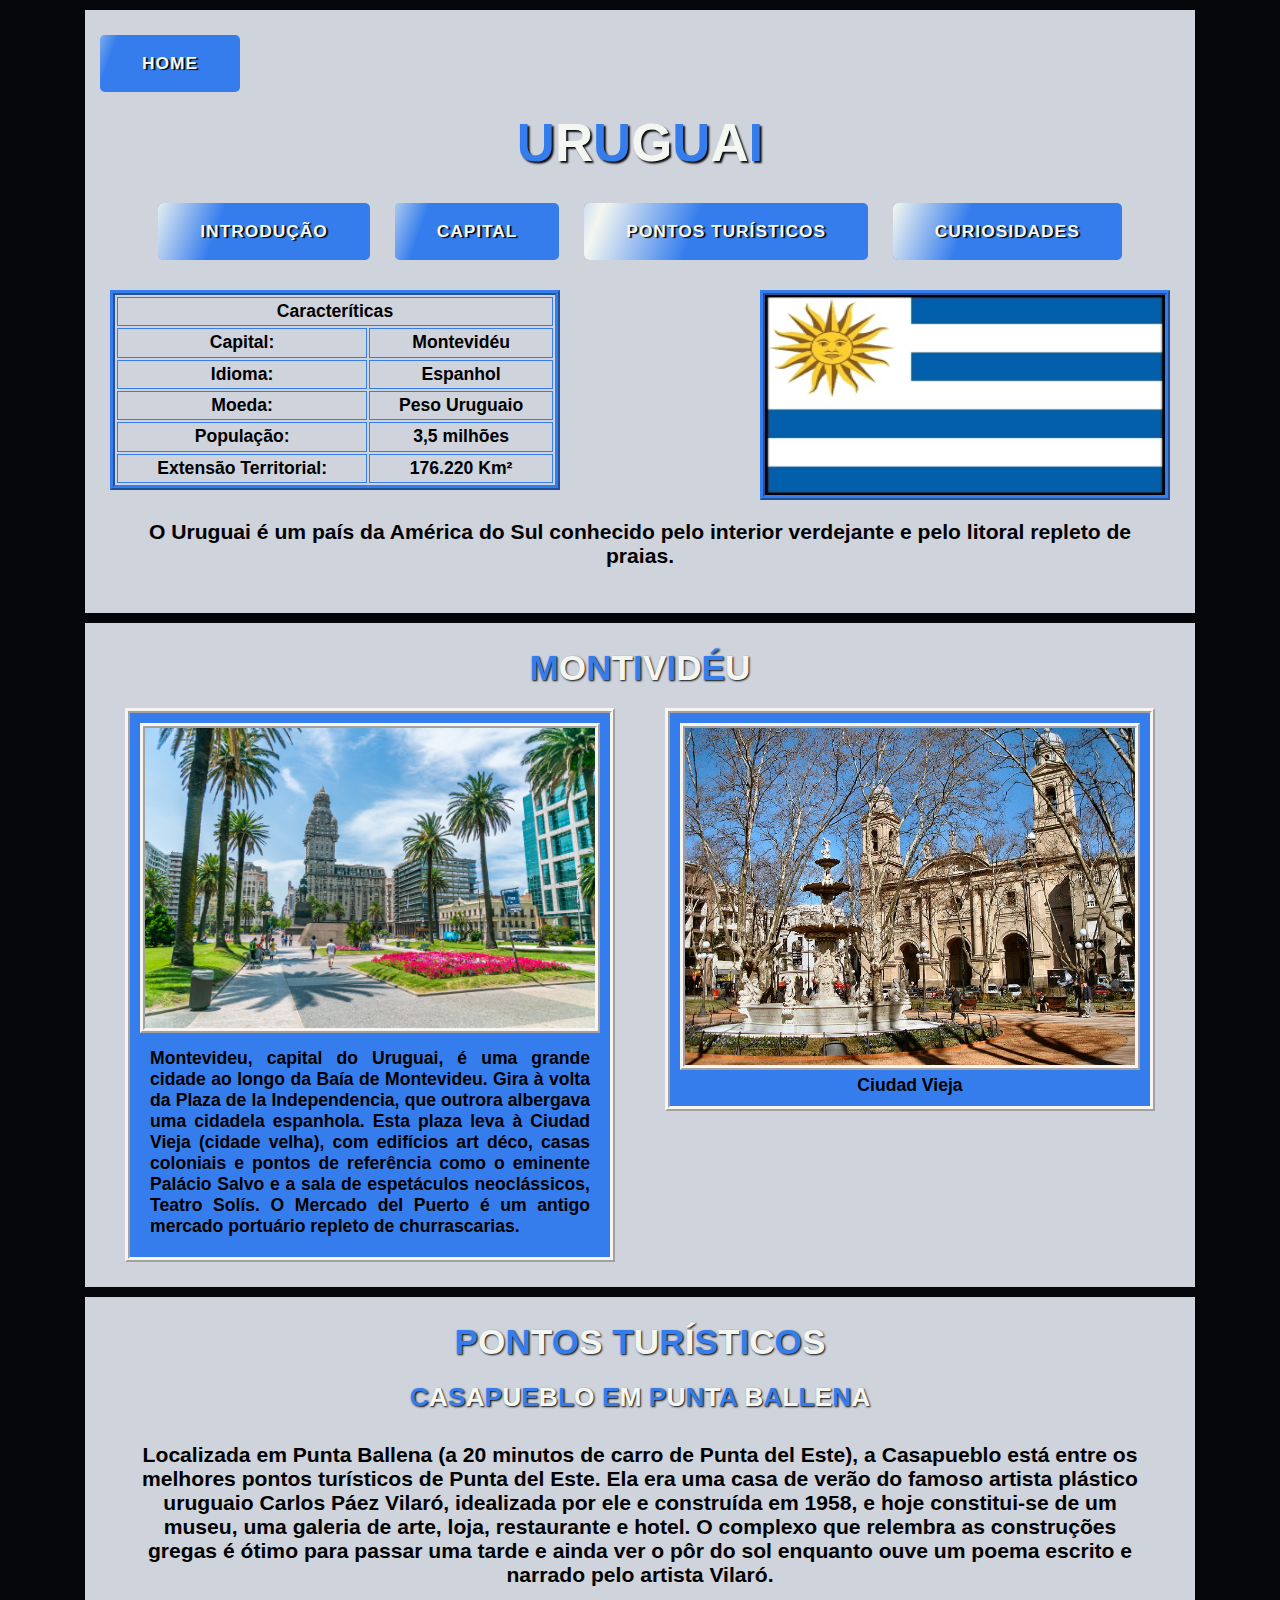
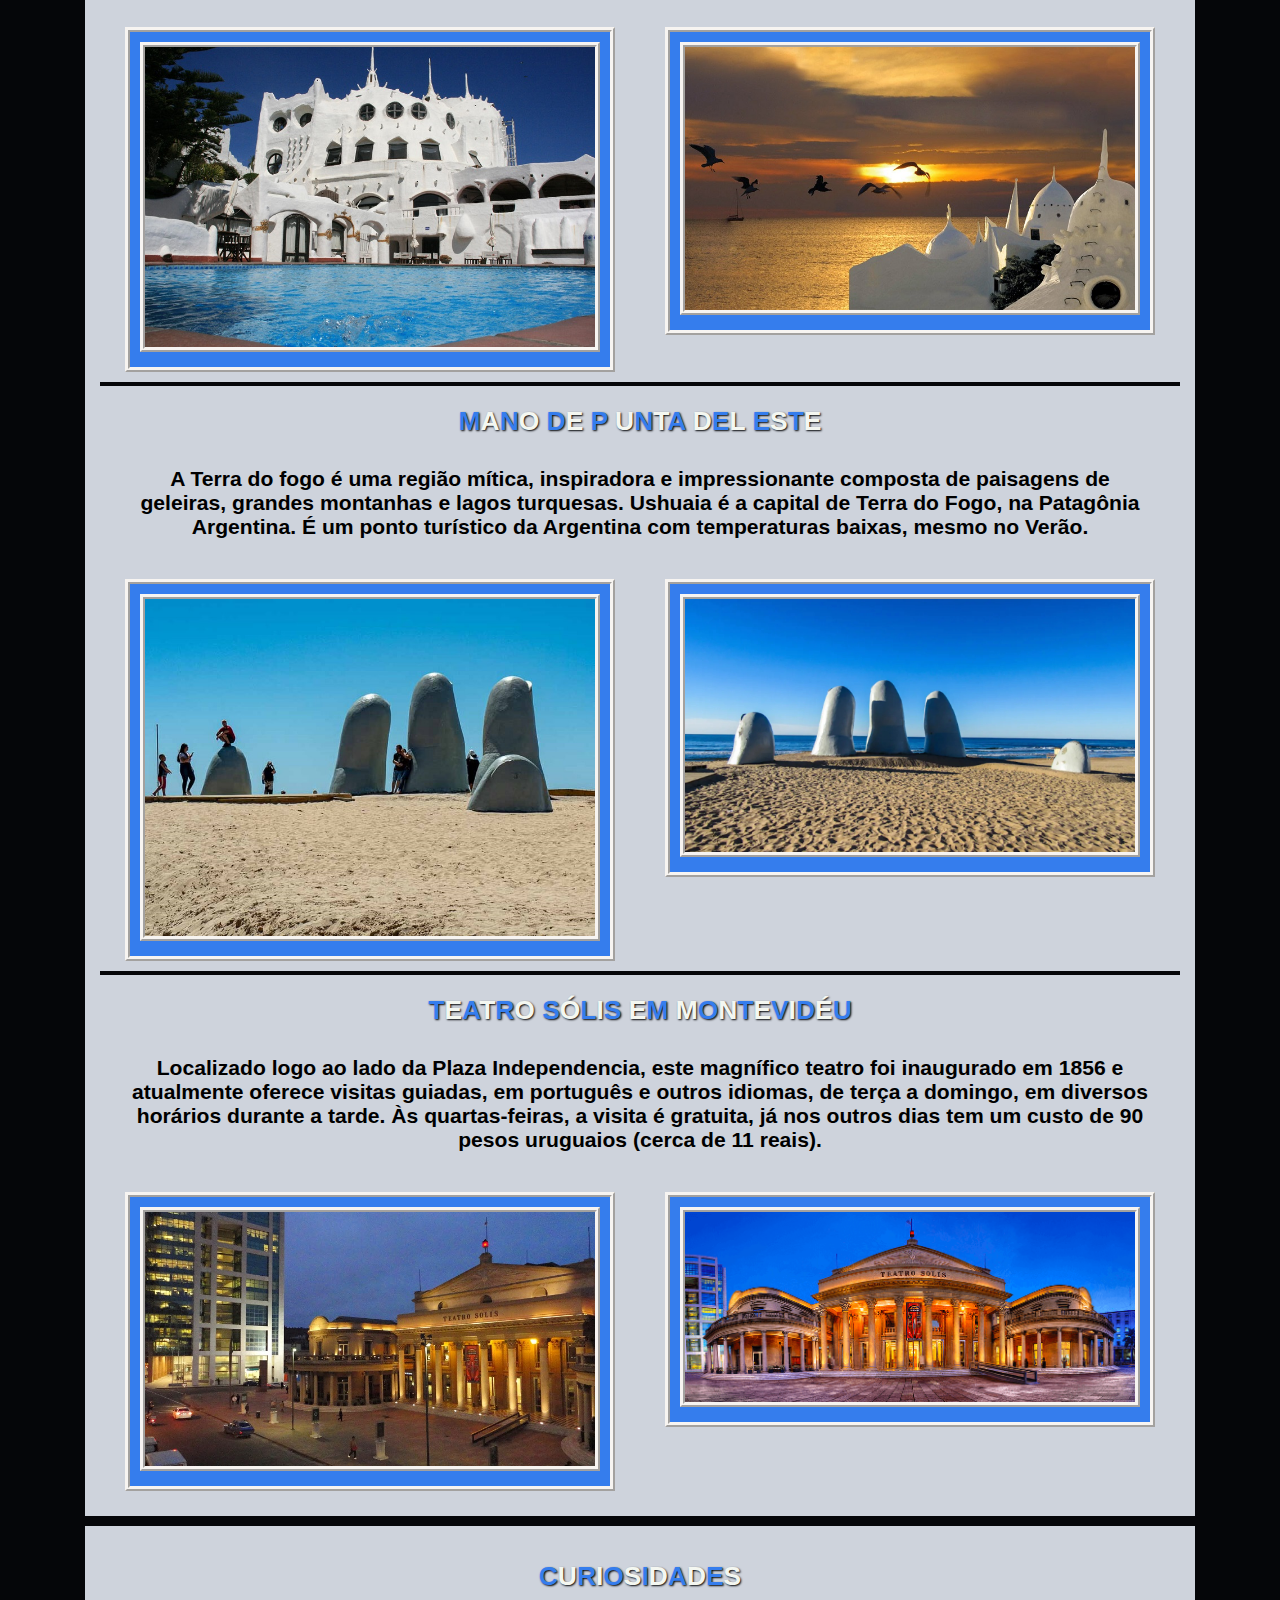
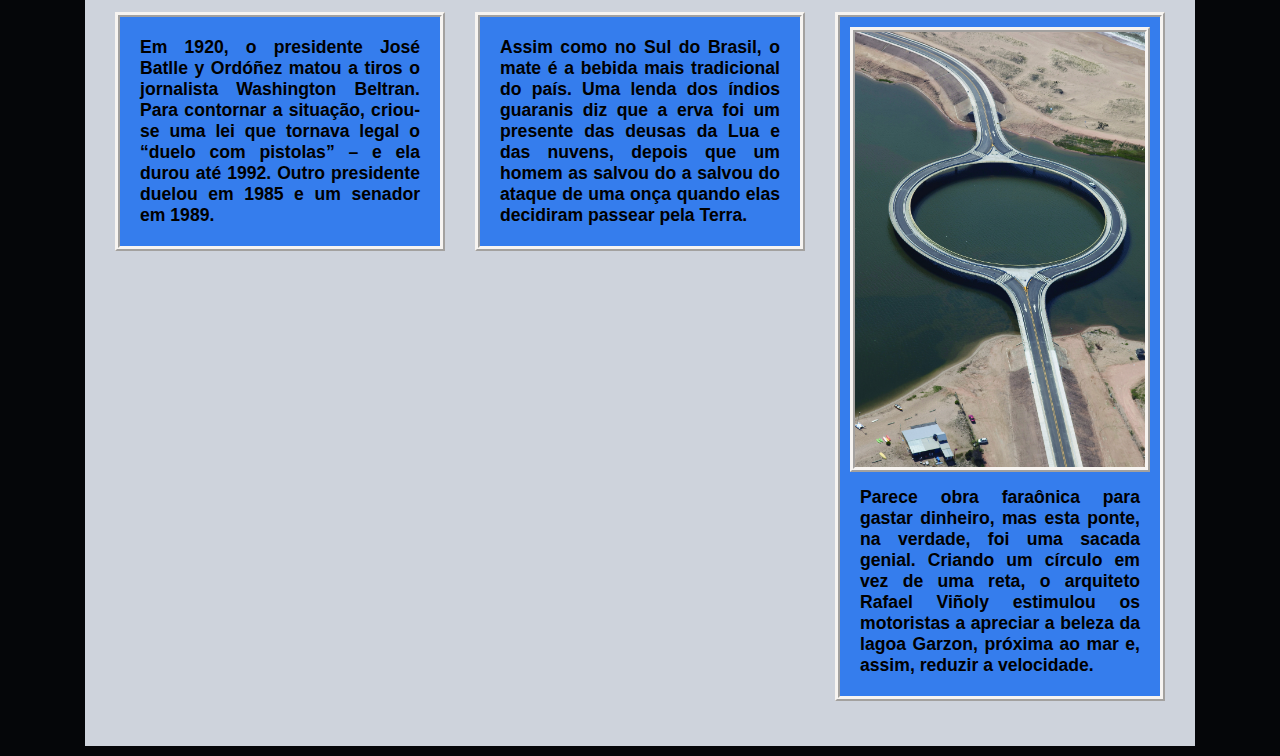
<file: paises/Uruguai/uruguai.html>
<!DOCTYPE html>
<html>
	<head>
		<meta charset="utf-8">
		<meta name="viewport" content="width=device-width, initial-scale=1">
		<link rel="stylesheet" type="text/css" href="estilo/uruguai.css">
		<title>Uruguai</title>
	</head>
	<body>

		<div id="area-cabecalho"> <!-- Abertura cabecalho -->

			<div id="home">
				
				<button>
					<a href="../../index.html">Home</a>
				</button>
				
			</div>

			<div id="area-logo">
				<h1>U<span>r</span>u<span>g</span>u<span>a</span>i</h1>	
			</div>

			<div id="area-menu">

				<button>
					<a href="#Introducao">Introdu&ccedil;&atilde;o</a>
				</button>
				
				<button>
					<a href="#Capital">Capital</a>
				</button>
				
				<button>
					<a href="#Pontos">Pontos Tur&iacute;sticos</a>
				</button>

				<button>
					<a href="#Curiosidades">Curiosidades</a>
				</button>

			</div>

			<div id="area-inicio">

				<table id="tabela">
					<tr>
						<th colspan="2">Caracter&iacute;ticas</th>
					</tr>

					<tr>
						<th>Capital: </th> <td>Montevid&eacute;u</td>
					</tr>

					<tr>
						<th>Idioma: </th> <td>Espanhol</td>
					</tr>

					<tr>
						<th>Moeda: </th> <td>Peso Uruguaio</td>
					</tr>

					<tr>
						<th>Popula&ccedil;&atilde;o: </th> <td>3,5 milh&otilde;es</td>
					</tr>

					<tr>
						<th>Extens&atilde;o Territorial: </th> <td>176.220 Km²</td>
					</tr>
				</table>

				<img src="imagens/bandeira.png" title="Bandeira do Uruguai" alt="Bandeira do Uruguai" id="bandeira">	
				
			</div>

			<div>
				<p class="introducao">
					O Uruguai &eacute; um pa&iacute;s da Am&eacute;rica do Sul conhecido pelo interior verdejante e pelo litoral repleto de praias.
				</p>
			</div>
	
		</div> <!-- //Fim cabecalho -->

		<div class="area"><!-- Inicio capital -->

			<div id="Capital">
				<h2>M<span>o</span>n<span>t</span>i<span>v</span>i<span>d</span>&eacute;<span>u</span></h2>
			</div>

			<div class="capital">
				<img src="imagens/montevideu.jpg" title="Montevid&eacute;u" alt="Montevid&eacute;u">
				<p>
					Montevideu, capital do Uruguai, &eacute; uma grande cidade ao longo da Ba&iacute;a de Montevideu. Gira &agrave; volta da Plaza de la Independencia, que outrora albergava uma cidadela espanhola. Esta plaza leva &agrave; Ciudad Vieja (cidade velha), com edif&iacute;cios art d&eacute;co, casas coloniais e pontos de refer&ecirc;ncia como o eminente Pal&aacute;cio Salvo e a sala de espet&aacute;culos neocl&aacute;ssicos, Teatro Sol&iacute;s. O Mercado del Puerto &eacute; um antigo mercado portu&aacute;rio repleto de churrascarias.
				</p>
			</div>

			<div class="capital">
				<img src="imagens/ciudad.jpg" title="Ciudad Vieja" alt="Ciudad Vieja">
				<div>
					Ciudad Vieja
				</div>		
			</div>
			<div class="clear"></div>
	
		</div><!-- //Fim capital -->

		<div class="area"><!-- Inicio pontos-turisticos -->
			<div>
				<div id="Pontos">
					<h2>P<span>o</span>n<span>t</span>o<span>s</span> T<span>u</span>r<span>&iacute;</span>s<span>t</span>i<span></span><span>c</span>o<span>s</span></h2>
				</div>

				<div>
					<h3>C<span>a</span>s<span>a</span>p<span>u</span>e<span>b</span>l<span>o</span> e<span>m</span> P<span>u</span>n<span>t</span>a<span> B</span>a<span>l</span>l<span>e</span>n<span>a</span></h3>
				</div>	

				<div >
					<p class="introducao">
						Localizada em Punta Ballena (a 20 minutos de carro de Punta del Este), a Casapueblo est&aacute; entre os melhores pontos tur&iacute;sticos de Punta del Este. Ela era uma casa de ver&atilde;o do famoso artista pl&aacute;stico uruguaio Carlos P&aacute;ez Vilar&oacute;, idealizada por ele e constru&iacute;da em 1958, e hoje constitui-se de um museu, uma galeria de arte, loja, restaurante e hotel. O complexo que relembra as constru&ccedil;&otilde;es gregas &eacute; &oacute;timo para passar uma tarde e ainda ver o p&ocirc;r do sol enquanto ouve um poema escrito e narrado pelo artista Vilar&oacute;.
					</p>
				</div>

				<div class="pontos1">
					<img src="imagens/casapueblo1.jpg" title="Casapueblo em Punta Ballena" alt="Casapueblo em Punta Ballena">
				</div>

				<div class="pontos1">
					<img src="imagens/casapueblo2.jpg" title="Casapueblo em Punta Ballena" alt="Casapueblo em Punta Ballena">
				</div>
			</div>

			<hr>

			<div>

				<div>
					<h3>M<span>a</span>n<span>o</span> d<span>e</span> P<span> u</span>n<span>t</span>a<span> d</span>e<span>l</span> E<span>s</span>t<span>e</span></h3>
				</div>	

				<div>
					<p class="introducao">
						A Terra do fogo &eacute; uma regi&atilde;o m&iacute;tica, inspiradora e impressionante composta de paisagens de geleiras, grandes montanhas e lagos turquesas. Ushuaia &eacute; a capital de Terra do Fogo, na Patag&ocirc;nia Argentina. &Eacute; um ponto tur&iacute;stico da Argentina com temperaturas baixas, mesmo no Ver&atilde;o.
					</p>
				</div>

				<div class="pontos1">
					<img src="imagens/mano1.jpg" title="Mano de Punta del Este" alt="Mano de Punta del Este">
				</div>

				<div class="pontos1">
					<img src="imagens/mano2.jpg" title="Mano de Punta del Este" alt="Mano de Punta del Este">
				</div>

			</div>

			<hr>

			<div>
				<div>
					<h3>T<span>e</span>a<span>t</span>r<span>o</span> S<span>&oacute;</span>l<span>i</span>s<span> E</span>m<span> M</span>o<span>n</span>t<span>e</span>v<span>i</span>d<span>&eacute;</span>u<span></h3>

					<p class="introducao">
						Localizado logo ao lado da Plaza Independencia, este magn&iacute;fico teatro foi inaugurado em 1856 e atualmente oferece visitas guiadas, em portugu&ecirc;s e outros idiomas, de ter&ccedil;a a domingo, em diversos hor&aacute;rios durante a tarde. &Agrave;s quartas-feiras, a visita &eacute; gratuita, j&aacute; nos outros dias tem um custo de 90 pesos uruguaios (cerca de 11 reais).
					</p>	
				</div>

				<div class="pontos1">
					<img src="imagens/teatro1.jpg" title="Teatro S&oacute;lis em Montevid&eacute;u" alt="Teatro S&oacute;lis em Montevid&eacute;u">
				</div>


				<div class="pontos1">
					<img src="imagens/teatro2.png" title="TTeatro S&oacute;lis em Montevid&eacute;u" alt="Teatro S&oacute;lis em Montevid&eacute;u">
				</div>

				<div class="clear"></div>

			</div>
	
		</div><!-- //Fim pontos-turisticos -->

		<div class="area"><!-- Inicio Curiosidades -->

			<div>
				<h3 id="Curiosidades">C<span>u</span>r<span>i</span>o<span>s</span>i<span>d</span>a<span>d</span>e<span>s</h3>
			</div>

			<div class="curiosidades">
				<p>
					Em 1920, o presidente Jos&eacute; Batlle y Ord&oacute;&ntilde;ez matou a tiros o jornalista Washington Beltran. Para contornar a situa&ccedil;&atilde;o, criou-se uma lei que tornava legal o &ldquo;duelo com pistolas&rdquo; &ndash; e ela durou at&eacute; 1992. Outro presidente duelou em 1985 e um senador em 1989.
				</p>
			</div>

			<div class="curiosidades">
				<p>
					Assim como no Sul do Brasil, o mate &eacute; a bebida mais tradicional do pa&iacute;s. Uma lenda dos &iacute;ndios guaranis diz que a erva foi um presente das deusas da Lua e das nuvens, depois que um homem as salvou do a salvou do ataque de uma on&ccedil;a quando elas decidiram passear pela Terra.
				</p>
			</div>

			<div class="curiosidades">
				<img src="imagens/ponte.jpg" title="Ponte na lagoa Garzon" alt="Ponte na lagoa">
				<p>
					Parece obra fara&ocirc;nica para gastar dinheiro, mas esta ponte, na verdade, foi uma sacada genial. Criando um c&iacute;rculo em vez de uma reta, o arquiteto Rafael Vi&ntilde;oly estimulou os motoristas a apreciar a beleza da lagoa Garzon, pr&oacute;xima ao mar e, assim, reduzir a velocidade.
				</p>
			</div>

			<div class="clear"></div>

		</div><!-- //Fim Curiosidades -->

	</body>
</html>
</file>
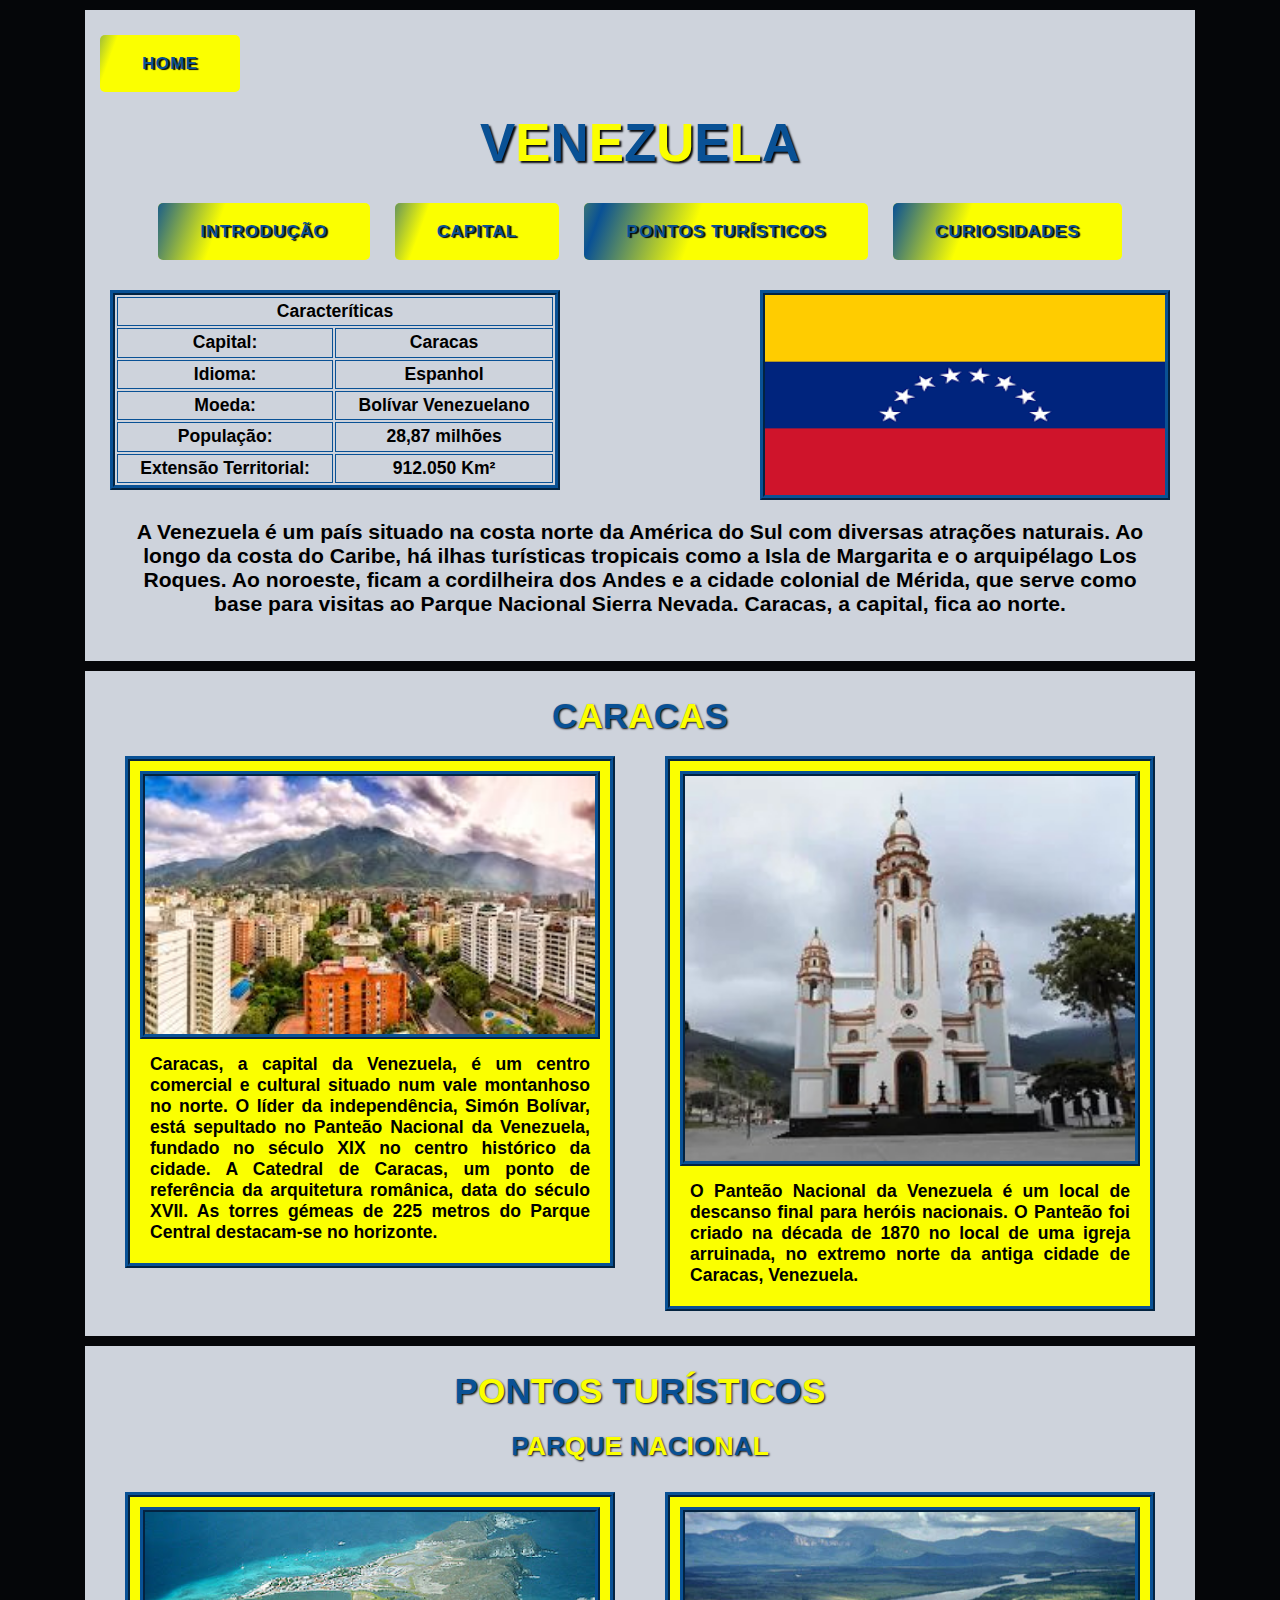
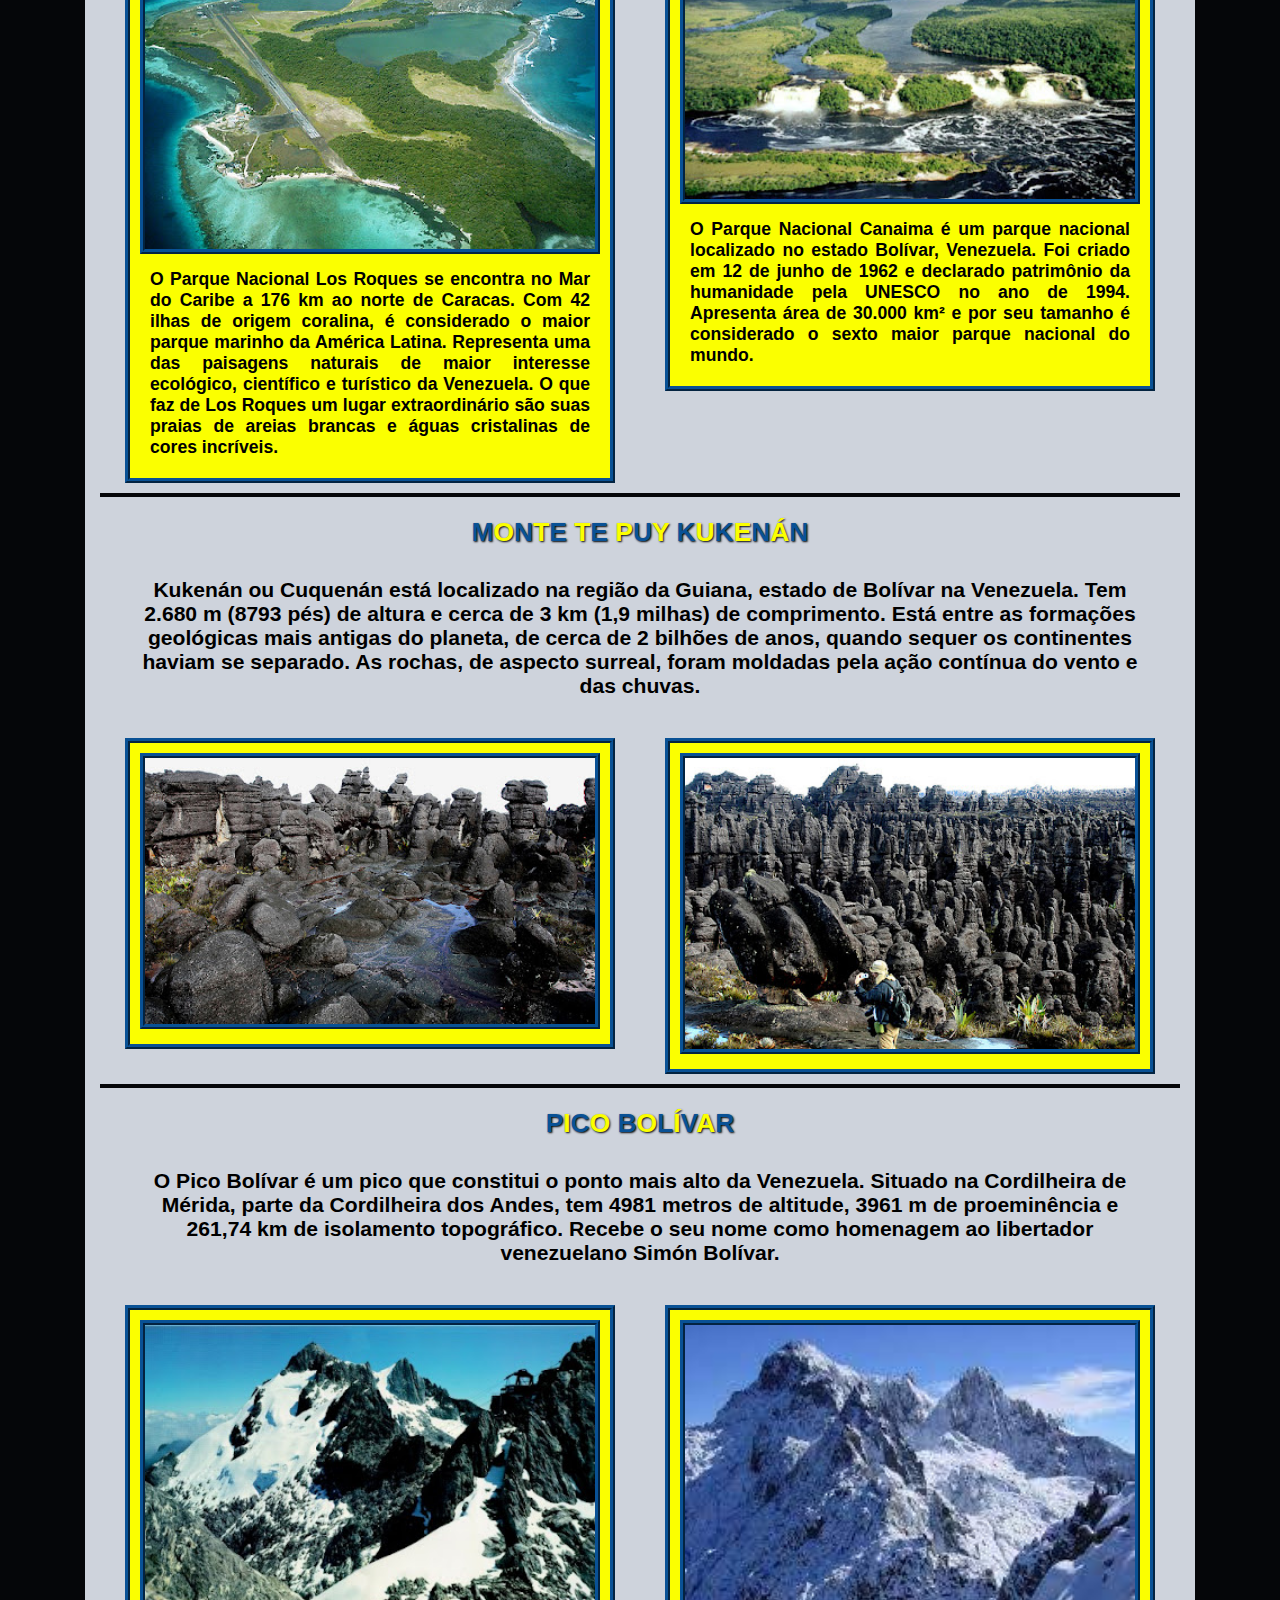
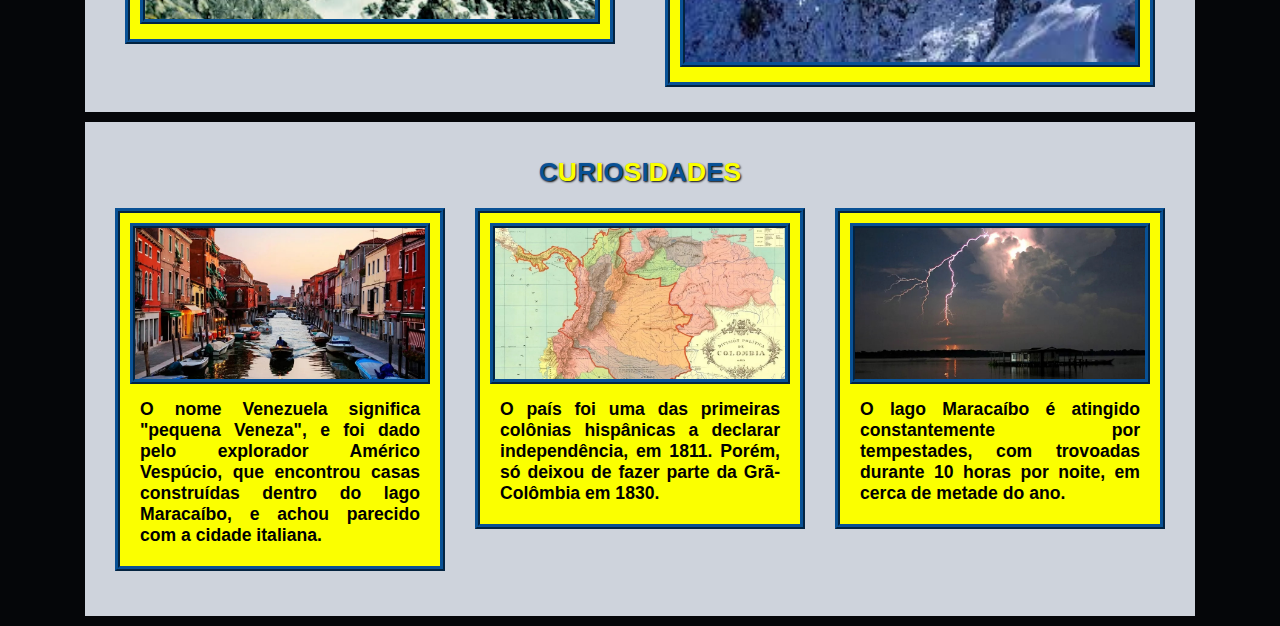
<file: paises/Venezuela/venezuela.html>
<!DOCTYPE html>
<html>
	<head>
		<meta charset="utf-8">
		<meta name="viewport" content="width=device-width, initial-scale=1">
		<link rel="stylesheet" type="text/css" href="estilo/venezuela.css">
		<title>Venezuela</title>
	</head>
	<body>

		<div id="area-cabecalho"> <!-- Abertura cabecalho -->

			<div id="home">
				
				<button>
					<a href="../../index.html">Home</a>
				</button>
				
			</div>

			<div id="area-logo">
				<h1>V<span>e</span>n<span>e</span>z<span>u</span>e<span>l</span>a</h1>	
			</div>

			<div id="area-menu">

				<button>
					<a href="#Introducao">Introdu&ccedil;&atilde;o</a>
				</button>
				
				<button>
					<a href="#Capital">Capital</a>
				</button>
				
				<button>
					<a href="#Pontos">Pontos Tur&iacute;sticos</a>
				</button>

				<button>
					<a href="#Curiosidades">Curiosidades</a>
				</button>

			</div>

			<div id="area-inicio">

				<table id="tabela">
					<tr>
						<th colspan="2">Caracter&iacute;ticas</th>
					</tr>

					<tr>
						<th>Capital: </th> <td>Caracas</td>
					</tr>

					<tr>
						<th>Idioma: </th> <td>Espanhol</td>
					</tr>

					<tr>
						<th>Moeda: </th> <td>Bol&iacute;var Venezuelano</td>
					</tr>

					<tr>
						<th>Popula&ccedil;&atilde;o: </th> <td>28,87 milh&otilde;es</td>
					</tr>

					<tr>
						<th>Extens&atilde;o Territorial: </th> <td>912.050 Km²</td>
					</tr>
				</table>

				<img src="imagens/bandeira.png" title="Bandeira da Venezuela" alt="Bandeira da Venezuela" id="bandeira">	
				
			</div>

			<div>
				<p class="introducao">
					A Venezuela &eacute; um pa&iacute;s situado na costa norte da Am&eacute;rica do Sul com diversas atra&ccedil;&otilde;es naturais. Ao longo da costa do Caribe, h&aacute; ilhas tur&iacute;sticas tropicais como a Isla de Margarita e o arquip&eacute;lago Los Roques. Ao noroeste, ficam a cordilheira dos Andes e a cidade colonial de M&eacute;rida, que serve como base para visitas ao Parque Nacional Sierra Nevada. Caracas, a capital, fica ao norte.
				</p>
			</div>
	
		</div> <!-- //Fim cabecalho -->

		<div class="area"><!-- Inicio capital -->

			<div id="Capital">
				<h2>C<span>a</span>r<span>a</span>c<span>a</span>s<span></h2>
			</div>

			<div class="capital">
				<img src="imagens/caracas.jpg" title="Caracas" alt="Caracas">
				<p>
					Caracas, a capital da Venezuela, &eacute; um centro comercial e cultural situado num vale montanhoso no norte. O l&iacute;der da independ&ecirc;ncia, Sim&oacute;n Bol&iacute;var, est&aacute; sepultado no Pante&atilde;o Nacional da Venezuela, fundado no s&eacute;culo XIX no centro hist&oacute;rico da cidade. A Catedral de Caracas, um ponto de refer&ecirc;ncia da arquitetura rom&acirc;nica, data do s&eacute;culo XVII. As torres g&eacute;meas de 225 metros do Parque Central destacam-se no horizonte.
				</p>
			</div>

			<div class="capital">
				<img src="imagens/panteao.jpg" title="Pante&atilde;o Nacional da Venezuela" alt="Pante&atilde;o Nacional da Venezuela">
				<div>
					<p>
						O Pante&atilde;o Nacional da Venezuela &eacute; um local de descanso final para her&oacute;is nacionais. O Pante&atilde;o foi criado na d&eacute;cada de 1870 no local de uma igreja arruinada, no extremo norte da antiga cidade de Caracas, Venezuela.
					</p>	
				</div>
			</div>	
			<div class="clear"></div>
	
		</div><!-- //Fim capital -->

		<div class="area"><!-- Inicio pontos-turisticos -->
			<div>
				<div id="Pontos">
					<h2>P<span>o</span>n<span>t</span>o<span>s</span> T<span>u</span>r<span>&iacute;</span>s<span>t</span>i<span></span><span>c</span>o<span>s</span></h2>
				</div>

				<div>
					<h3>P<span>a</span>r<span>q</span>u<span>e</span> N<span>a</span>c<span>i</span>o<span>n</span>a<span>l</span></h3>
				</div>	

				<div class="pontos1">
					<img src="imagens/roques.jpg" title="Los Roques" alt="Los Roques" class="img2">
					<p>
						O Parque Nacional Los Roques se encontra no Mar do Caribe a 176 km ao norte de Caracas. Com 42 ilhas de origem coralina, &eacute; considerado o maior parque marinho da Am&eacute;rica Latina. Representa uma das paisagens naturais de maior interesse ecol&oacute;gico, cient&iacute;fico e tur&iacute;stico da Venezuela. O que faz de Los Roques um lugar extraordin&aacute;rio s&atilde;o suas praias de areias brancas e &aacute;guas cristalinas de cores incr&iacute;veis.
					</p>
				</div>

				<div class="pontos1">
					<img src="imagens/canaima.jpg" title="Parque Nacional Canaima" alt="Parque Nacional Canaima" class="img2">
					<p>
						O Parque Nacional Canaima &eacute; um parque nacional localizado no estado Bol&iacute;var, Venezuela. Foi criado em 12 de junho de 1962 e declarado patrim&ocirc;nio da humanidade pela UNESCO no ano de 1994. Apresenta &aacute;rea de 30.000 km&sup2; e por seu tamanho &eacute; considerado o sexto maior parque nacional do mundo.
					</p>
				</div>
			</div>

			<hr>

			<div>

				<div>
					<h3>M<span>o</span>n<span>t</span>e<span> T</span>e<span> p</span>u<span>y</span> K<span>u</span>k<span>e</span>n<span>&aacute;</span>n</h3>
				</div>	

				<div>
					<p class="introducao">
						Kuken&aacute;n ou Cuquen&aacute;n est&aacute; localizado na regi&atilde;o da Guiana, estado de Bol&iacute;var na Venezuela. Tem 2.680 m (8793 p&eacute;s) de altura e cerca de 3 km (1,9 milhas) de comprimento. Est&aacute; entre as forma&ccedil;&otilde;es geol&oacute;gicas mais antigas do planeta, de cerca de 2 bilh&otilde;es de anos, quando sequer os continentes haviam se separado. As rochas, de aspecto surreal, foram moldadas pela a&ccedil;&atilde;o cont&iacute;nua do vento e das chuvas.
					</p>
				</div>

				<div class="pontos1">
					<img src="imagens/monte1.jpg" title="Monte Tepuy Kuken&aacute;n" alt="Monte Tepuy Kuken&aacute;n">
				</div>

				<div class="pontos1">
					<img src="imagens/monte2.jpg" title="Monte Tepuy Kuken&aacute;n" alt="Monte Tepuy Kuken&aacute;n">
				</div>

			</div>

			<hr>

			<div>
				<div>
					<h3>P<span>i</span>c<span>o</span> B<span>o</span>l<span>&iacute;</span>v<span>a</span>r</h3>

					<p class="introducao">
						O Pico Bol&iacute;var &eacute; um pico que constitui o ponto mais alto da Venezuela. Situado na Cordilheira de M&eacute;rida, parte da Cordilheira dos Andes, tem 4981 metros de altitude, 3961 m de proemin&ecirc;ncia e 261,74 km de isolamento topogr&aacute;fico. Recebe o seu nome como homenagem ao libertador venezuelano Sim&oacute;n Bol&iacute;var.
					</p>	
				</div>

				<div class="pontos1">
					<img src="imagens/pico1.jpg" title="Pico Bol&iacute;var" alt="Pico Bol&iacute;var">
				</div>


				<div class="pontos1">
					<img src="imagens/pico2.jpg" title="Pico Bol&iacute;var" alt="Pico Bol&iacute;var">
				</div>

				<div class="clear"></div>

			</div>
	
		</div><!-- //Fim pontos-turisticos -->

		<div class="area"><!-- Inicio Curiosidades -->

			<div>
				<h3 id="Curiosidades">C<span>u</span>r<span>i</span>o<span>s</span>i<span>d</span>a<span>d</span>e<span>s</h3>
			</div>

			<div class="curiosidades">
				<img src="imagens/venezuela.jpg" title="Venezuela" alt="Venezuela">
				<p>
					O nome Venezuela significa "pequena Veneza", e foi dado pelo explorador Am&eacute;rico Vesp&uacute;cio, que encontrou casas constru&iacute;das dentro do lago Maraca&iacute;bo, e achou parecido com a cidade italiana.
				</p>
			</div>

			<div class="curiosidades">
				<img src="imagens/mapa.jpg" title="Mapa da Divis&atilde;o Pol&iacute;tica da Col&otilde;mbia" alt="Mapa da Divis&atilde;o Pol&iacute;tica da Col&otilde;mbia">
				<p>
					O pa&iacute;s foi uma das primeiras col&ocirc;nias hisp&acirc;nicas a declarar independ&ecirc;ncia, em 1811. Por&eacute;m, s&oacute; deixou de fazer parte da Gr&atilde;-Col&ocirc;mbia em 1830.
				</p>
			</div>

			<div class="curiosidades">
				<img src="imagens/maracaibo.jpg" title="Lago Maraca&iacute;bo" alt="Lago Maraca&iacute;bo">
				<p>
					O lago Maraca&iacute;bo &eacute; atingido constantemente por tempestades, com trovoadas durante 10 horas por noite, em cerca de metade do ano.
				</p>
			</div>

			<div class="clear"></div>

		</div><!-- //Fim Curiosidades -->

	</body>
</html>
</file>
<file: estilo/style-index.css>
/*Limpar formatações padrao*/
*{
	margin: 0;
	padding: 0;
}

body{
	font-size: 1.2em;
	font-family: georgia, Helvetica, "Trebuchet MS", sans-serif;
	background: #050609;
	font-weight: bold;
}

/*
**** Layout ****
*/
#area-cabecalho{
	background-color: #CED3DC;
	padding: 15px;
	text-align: center;	
	width: 1080px;
	margin: 10px auto;
	position: relative;
}

#area-logo{
	padding: 10px;
}

#area-imagem{
	width: 1080px;
	margin: 0 auto;
	padding: 15px;
	background-color: #CED3DC;
	text-align: center;
}

/*
**** Formatacoes gerais ****
*/

h1{
	color: #050609;
	font-size: 3em;
	text-shadow: 2px 2px 2px #050609;
	text-transform: uppercase;
}
h2{
	margin: 10px;
}

p{
	padding: 10px;
}

img{
	width: 1080px;
}

area{
	outline: 1px solid black;
}

span{
	color: #8C0007;
}
</file>
<file: paises/Argentina/estilo/argentina.css>
/*Limpar formatações padrao*/
*{
	margin: 0;
	padding: 0;
}

body{
	font-size: 1.1em;
	font-family: georgia, Helvetica, "Trebuchet MS", sans-serif;
	background: #050609;
	font-weight: bold;
}

/*
**** Layout ****
*/

#area-cabecalho{
	background-color: #CED3DC;
	padding: 15px;
	width: 1080px;
	margin: 10px auto;
	text-align: center;
	position: relative;
}

#home{
	position: relative;
	top: 0px;
	left: -470px;
}

#area-logo, #area-menu{
	padding: 10px;
}

#area-inicio{
	position: relative;
}

#tabela{
	margin: 10px;
	width: 450px;
	height: 200px;
	border: 5px ridge #4E8098;
	position: relative;
	top: 0px;
}

#bandeira{
	width: 400px;
	height: 200px;
	border: 5px ridge #4E8098;
	position: absolute;
	top: 0px;
	right: 10px;
}

#area-capital{
	background-color: #CED3DC;
	padding: 15px;
	width: 1080px;
	margin: 10px auto;
}

#area-pontos{
	background-color: #CED3DC;
	padding: 15px;	
	width: 1080px;
	margin: 10px auto;
}

#area-curiosidades{
	background-color: #CED3DC;
	padding: 15px;	
	width: 1080px;
	margin: 10px auto;
}


/*
**** Formatacao dos links ****
*/
a{
	text-decoration: none;
	text-shadow: 2px 1px 1px #050609;
}

a:link, a:visited{
	color: #4E8098;
	padding: 8px 12px;
	font-size: 1.3em;
}

a:hover{
	color: #90C2E7;
	font-weight: bold;
}

button{
	padding: 18px 30px;
	margin: 10px;
	border: none;
	position: relative;
	box-sizing: border-box;
	overflow: hidden;/*define oque acontece quando o conteudo ultrapassa o tamanho do bloco*/
	background: #90C2E7;
	border-radius: 5px;/*arredondamento de borda*/
	min-width: 50px;/*esticamento*/
	color: white;
	z-index: 0;
	text-transform: uppercase;
	letter-spacing: 1px;/*espacamento entre as letras*/
	transition: all 0.3s;
	font-weight: 600;
}

button::before{
	content: '';
	position: absolute;
	display: block;
	top: 0px;
	letter-spacing: -50px;
	width: 70%;
	height: 100%;
	background: linear-gradient(90deg, transparent, #4E8098, transparent);
	transition: all 1s;
	z-index: -1;
	transform: translateX(-120px)
				skew(-20deg);
}

button:hover::before{
	transform: translateX(300px)
				skew(-20deg);
}

button:hover{
	background: #4E8098;
}

/*
**** Formatacoes gerais ****
*/

td,tr,th{
	border-width: 1px;
	border-style: ridge;
	border-color: #4E8098;
}

h1,h2,h3{
	text-align: center;
	text-transform: uppercase;
	text-shadow: 2px 2px 2px #050609;
	color: #4E8098;
}

h1{
	font-size: 3em;
}

h2{
	font-size: 2em;
	margin: 10px;
}

h3{
	font-size: 1.5em;
	margin: 20px;
	text-shadow: 1px 1px 2px #050609;
	color: #4E8098;
}

p{
	padding: 10px;
	text-align: justify;
}
	
hr{
	border: 2px solid #050609;
	clear: both;
}

span{
	color: #90C2E7;
}

.introducao{
	margin: 20px;
	font-size: 1.2em;
	text-align: center;
}


.clear{
	clear: both;
}

.area{
	background-color: #CED3DC;
	padding: 15px;
	width: 1080px;
	margin: 10px auto;
}

.capital, .pontos1{
	background-color: #90C2E7;
	border: 5px ridge #4E8098;
	width: 460px;
	float: left;
	margin: 10px 25px;
	text-align: center;
	padding: 10px;
}

.capital img, .pontos1 img{
	width: 450px;
	border: 5px ridge #4E8098;
}

.pontos, .curiosidades{
	background-color: #90C2E7;
	border: 5px ridge #4E8098;
	width: 300px;
	margin: 0px 15px 30px 15px;
	text-align: center;
	padding: 10px;
	float: left;
}

.pontos img , .curiosidades img{
	width: 290px;
	border: 5px ridge #4E8098;
}
</file>
<file: paises/Bolivia/estilo/bolivia.css>
/*Limpar formatações padrao*/
*{
	margin: 0;
	padding: 0;
}

body{
	font-size: 1.1em;
	font-family: georgia, Helvetica, "Trebuchet MS", sans-serif;
	background: #050609;
	font-weight: bold;
}

/*
**** Layout ****
*/

#area-cabecalho{
	background-color: #CED3DC;
	padding: 15px;
	width: 1080px;
	margin: 10px auto;
	text-align: center;
	position: relative;
}

#home{
	position: relative;
	top: 0px;
	left: -470px;
}

#area-logo, #area-menu{
	padding: 10px;
}

#area-inicio{
	position: relative;
}

#tabela{
	margin: 10px;
	width: 450px;
	height: 200px;
	border: 5px ridge #67934D;
	position: relative;
	top: 0px;
}

#bandeira{
	width: 400px;
	height: 200px;
	border: 5px ridge #67934D;
	position: absolute;
	top: 0px;
	right: 10px;
}

#area-capital{
	background-color: #CED3DC;
	padding: 15px;
	width: 1080px;
	margin: 10px auto;
}

#area-pontos{
	background-color: #CED3DC;
	padding: 15px;	
	width: 1080px;
	margin: 10px auto;
}

#area-curiosidades{
	background-color: #CED3DC;
	padding: 15px;	
	width: 1080px;
	margin: 10px auto;
}


/*
**** Formatacao dos links ****
*/
a{
	text-decoration: none;
	text-shadow: 2px 1px 1px #050609;
}

a:link, a:visited{
	color: #8C0007;
	padding: 8px 12px;
	font-size: 1.3em;
}

a:hover{
	color: #67934D;
	font-weight: bold;
}

button{
	padding: 18px 30px;
	margin: 10px;
	border: none;
	position: relative;
	box-sizing: border-box;
	overflow: hidden;/*define oque acontece quando o conteudo ultrapassa o tamanho do bloco*/
	background: #67934D;
	border-radius: 5px;/*arredondamento de borda*/
	min-width: 50px;/*esticamento*/
	color: white;
	z-index: 0;
	text-transform: uppercase;
	letter-spacing: 1px;/*espacamento entre as letras*/
	transition: all 0.3s;
	font-weight: 600;
}

button::before{
	content: '';
	position: absolute;
	display: block;
	top: 0px;
	letter-spacing: -50px;
	width: 70%;
	height: 100%;
	background: linear-gradient(90deg, transparent, #8C0007, transparent);
	transition: all 1s;
	z-index: -1;
	transform: translateX(-120px)
				skew(-20deg);
}

button:hover::before{
	transform: translateX(300px)
				skew(-20deg);
}

button:hover{
	background: #8C0007;
}

/*
**** Formatacoes gerais ****
*/

td,tr,th{
	border-width: 1px;
	border-style: ridge;
	border-color: #67934D;
}

h1,h2,h3{
	text-align: center;
	text-transform: uppercase;
	text-shadow: 1px 1px 2px #050609;
	color: #8C0007;
}

h1{
	font-size: 3em;
	text-shadow: 2px 2px 2px #050609;
}

h2{
	font-size: 2em;
	margin: 10px;
}

h3{
	font-size: 1.5em;
	margin: 20px;
}

p{
	padding: 10px;
	text-align: justify;
}
	
hr{
	border: 2px solid #050609;
	clear: both;
}

span{
	color: #67934D;
}

.introducao{
	margin: 20px;
	font-size: 1.2em;
	text-align: center;
}


.clear{
	clear: both;
}

.area{
	background-color: #CED3DC;
	padding: 15px;
	width: 1080px;
	margin: 10px auto;
}

.capital, .pontos1{
	background-color: #8C0007;
	border: 5px ridge #67934D;
	width: 460px;
	float: left;
	margin: 10px 25px;
	text-align: center;
	padding: 10px;
}

.capital img, .pontos1 img{
	width: 450px;
	border: 5px ridge #67934D;
}

.pontos, .curiosidades{
	background-color: #8C0007;
	border: 5px ridge #67934D;
	width: 300px;
	margin: 0px 15px 30px 15px;
	text-align: center;
	padding: 10px;
	float: left;
}

.pontos img , .curiosidades img{
	width: 290px;
	border: 5px ridge #67934D;
}
</file>
<file: paises/Brasil/estilo/brasil.css>
/*Limpar formatações padrao*/
*{
	margin: 0;
	padding: 0;
}

body{
	font-size: 1.1em;
	font-family: georgia, Helvetica, "Trebuchet MS", sans-serif;
	background: #050609;
	font-weight: bold;
}

/*
**** Layout ****
*/

#area-cabecalho{
	background-color: #CED3DC;
	padding: 15px;
	width: 1080px;
	margin: 10px auto;
	text-align: center;
	position: relative;
}

#home{
	position: relative;
	top: 0px;
	left: -470px;
}

#area-logo, #area-menu{
	padding: 10px;
}

#area-inicio{
	position: relative;
}

#tabela{
	margin: 10px;
	width: 450px;
	height: 200px;
	border: 5px ridge #FBFF00;
	position: relative;
	top: 0px;
}

#bandeira{
	width: 400px;
	height: 200px;
	border: 5px ridge #FBFF00;
	position: absolute;
	top: 0px;
	right: 10px;
}

#area-capital{
	background-color: #CED3DC;
	padding: 15px;
	width: 1080px;
	margin: 10px auto;
}

#area-pontos{
	background-color: #CED3DC;
	padding: 15px;	
	width: 1080px;
	margin: 10px auto;
}

#area-curiosidades{
	background-color: #CED3DC;
	padding: 15px;	
	width: 1080px;
	margin: 10px auto;
}


/*
**** Formatacao dos links ****
*/
a{
	text-decoration: none;
	text-shadow: 2px 1px 1px #050609;
}

a:link, a:visited{
	color: #305819;
	padding: 8px 12px;
	font-size: 1.3em;
}

a:hover{
	color: #FBFF00;
	font-weight: bold;
}

button{
	padding: 18px 30px;
	margin: 10px;
	border: none;
	position: relative;
	box-sizing: border-box;
	overflow: hidden;/*define oque acontece quando o conteudo ultrapassa o tamanho do bloco*/
	background: #FBFF00;
	border-radius: 5px;/*arredondamento de borda*/
	min-width: 50px;/*esticamento*/
	color: white;
	z-index: 0;
	text-transform: uppercase;
	letter-spacing: 1px;/*espacamento entre as letras*/
	transition: all 0.3s;
	font-weight: 600;
}

button::before{
	content: '';
	position: absolute;
	display: block;
	top: 0px;
	letter-spacing: -50px;
	width: 70%;
	height: 100%;
	background: linear-gradient(90deg, transparent, #305819, transparent);
	transition: all 1s;
	z-index: -1;
	transform: translateX(-120px)
				skew(-20deg);
}

button:hover::before{
	transform: translateX(300px)
				skew(-20deg);
}

button:hover{
	background: #305819;
}

/*
**** Formatacoes gerais ****
*/

td,tr,th{
	border-width: 1px;
	border-style: ridge;
	border-color: #305819;
}

h1,h2,h3{
	text-align: center;
	text-transform: uppercase;
	text-shadow: 1px 1px 2px #050609;
	color: #305819;
}

h1{
	font-size: 3em;
	text-shadow: 2px 2px 2px #050609;
}

h2{
	font-size: 2em;
	margin: 10px;
}

h3{
	font-size: 1.5em;
	margin: 20px;
}

p{
	padding: 10px;
	text-align: justify;
}
	
hr{
	border: 2px solid #050609;
	clear: both;
}

span{
	color: #FBFF00;
}

.introducao{
	margin: 20px;
	font-size: 1.2em;
	text-align: center;
}


.clear{
	clear: both;
}

.area{
	background-color: #CED3DC;
	padding: 15px;
	width: 1080px;
	margin: 10px auto;
}

.capital, .pontos1{
	background-color: #305819;
	border: 5px ridge #FBFF00;
	width: 460px;
	float: left;
	margin: 10px 25px;
	text-align: center;
	padding: 10px;
}

.capital img, .pontos1 img{
	width: 450px;
	border: 5px ridge #FBFF00;
}

.pontos, .curiosidades{
	background-color: #305819;
	border: 5px ridge #FBFF00;
	width: 300px;
	margin: 0px 15px 30px 15px;
	text-align: center;
	padding: 10px;
	float: left;
}

.pontos img , .curiosidades img{
	width: 290px;
	border: 5px ridge #FBFF00;
}
</file>
<file: paises/Chile/estilo/chile.css>
/*Limpar formatações padrao*/
*{
	margin: 0;
	padding: 0;
}

body{
	font-size: 1.1em;
	font-family: georgia, Helvetica, "Trebuchet MS", sans-serif;
	background: #050609;
	font-weight: bold;
}

/*
**** Layout ****
*/

#area-cabecalho{
	background-color: #CED3DC;
	padding: 15px;
	width: 1080px;
	margin: 10px auto;
	text-align: center;
	position: relative;
}

#home{
	position: relative;
	top: 0px;
	left: -470px;
}

#area-logo, #area-menu{
	padding: 10px;
}

#area-inicio{
	position: relative;
}

#tabela{
	margin: 10px;
	width: 450px;
	height: 200px;
	border: 5px ridge #8C0007;
	position: relative;
	top: 0px;
}

#bandeira{
	width: 400px;
	height: 200px;
	border: 5px ridge #8C0007;
	position: absolute;
	top: 0px;
	right: 10px;
}

#area-capital{
	background-color: #CED3DC;
	padding: 15px;
	width: 1080px;
	margin: 10px auto;
}

#area-pontos{
	background-color: #CED3DC;
	padding: 15px;	
	width: 1080px;
	margin: 10px auto;
}

#area-curiosidades{
	background-color: #CED3DC;
	padding: 15px;	
	width: 1080px;
	margin: 10px auto;
}


/*
**** Formatacao dos links ****
*/
a{
	text-decoration: none;
	text-shadow: 2px 1px 1px #050609;
}

a:link, a:visited{
	color: #8C0007;
	padding: 8px 12px;
	font-size: 1.3em;
}

a:hover{
	color: #357DED;
	font-weight: bold;
}

button{
	padding: 18px 30px;
	margin: 10px;
	border: none;
	position: relative;
	box-sizing: border-box;
	overflow: hidden;/*define oque acontece quando o conteudo ultrapassa o tamanho do bloco*/
	background: #357DED;
	border-radius: 5px;/*arredondamento de borda*/
	min-width: 50px;/*esticamento*/
	color: white;
	z-index: 0;
	text-transform: uppercase;
	letter-spacing: 1px;/*espacamento entre as letras*/
	transition: all 0.3s;
	font-weight: 600;
}

button::before{
	content: '';
	position: absolute;
	display: block;
	top: 0px;
	letter-spacing: -50px;
	width: 70%;
	height: 100%;
	background: linear-gradient(90deg, transparent, #8C0007, transparent);
	transition: all 1s;
	z-index: -1;
	transform: translateX(-120px)
				skew(-20deg);
}

button:hover::before{
	transform: translateX(300px)
				skew(-20deg);
}

button:hover{
	background: #8C0007;
}

/*
**** Formatacoes gerais ****
*/

td,tr,th{
	border-width: 1px;
	border-style: ridge;
	border-color: #357DED;
}

h1,h2,h3{
	text-align: center;
	text-transform: uppercase;
	text-shadow: 1px 1px 2px #050609;
	color: #8C0007;
}

h1{
	font-size: 3em;
	text-shadow: 2px 2px 2px #050609;
}

h2{
	font-size: 2em;
	margin: 10px;
}

h3{
	font-size: 1.5em;
	margin: 20px;
}

p{
	padding: 10px;
	text-align: justify;
}
	
hr{
	border: 2px solid #050609;
	clear: both;
}

span{
	color: #357DED;
}

.introducao{
	margin: 20px;
	font-size: 1.2em;
	text-align: center;
}


.clear{
	clear: both;
}

.area{
	background-color: #CED3DC;
	padding: 15px;
	width: 1080px;
	margin: 10px auto;
}

.capital, .pontos1{
	background-color: #357DED;
	border: 5px ridge #8C0007;
	width: 460px;
	float: left;
	margin: 10px 25px;
	text-align: center;
	padding: 10px;
}

.capital img, .pontos1 img{
	width: 450px;
	border: 5px ridge #8C0007;
}

.pontos, .curiosidades{
	background-color: #357DED;
	border: 5px ridge #8C0007;
	width: 300px;
	margin: 0px 15px 30px 15px;
	text-align: center;
	padding: 10px;
	float: left;
}

.pontos img , .curiosidades img{
	width: 290px;
	border: 5px ridge #8C0007;
}
</file>
<file: paises/Colombia/estilo/colombia.css>
/*Limpar formatações padrao*/
*{
	margin: 0;
	padding: 0;
}

body{
	font-size: 1.1em;
	font-family: georgia, Helvetica, "Trebuchet MS", sans-serif;
	background: #050609;
	font-weight: bold;
}

/*
**** Layout ****
*/

#area-cabecalho{
	background-color: #CED3DC;
	padding: 15px;
	width: 1080px;
	margin: 10px auto;
	text-align: center;
	position: relative;
}

#home{
	position: relative;
	top: 0px;
	left: -470px;
}

#area-logo, #area-menu{
	padding: 10px;
}

#area-inicio{
	position: relative;
}

#tabela{
	margin: 10px;
	width: 450px;
	height: 200px;
	border: 5px ridge #063C6F;
	position: relative;
	top: 0px;
}

#bandeira{
	width: 400px;
	height: 200px;
	border: 5px ridge #063C6F;
	position: absolute;
	top: 0px;
	right: 10px;
}

#area-capital{
	background-color: #CED3DC;
	padding: 15px;
	width: 1080px;
	margin: 10px auto;
}

#area-pontos{
	background-color: #CED3DC;
	padding: 15px;	
	width: 1080px;
	margin: 10px auto;
}

#area-curiosidades{
	background-color: #CED3DC;
	padding: 15px;	
	width: 1080px;
	margin: 10px auto;
}


/*
**** Formatacao dos links ****
*/
a{
	text-decoration: none;
	text-shadow: 2px 1px 1px #050609;
}

a:link, a:visited{
	color: #FBFF00;
	padding: 8px 12px;
	font-size: 1.3em;
}

a:hover{
	color: #063C6F;
	font-weight: bold;
}

button{
	padding: 18px 30px;
	margin: 10px;
	border: none;
	position: relative;
	box-sizing: border-box;
	overflow: hidden;/*define oque acontece quando o conteudo ultrapassa o tamanho do bloco*/
	background: #063C6F;
	border-radius: 5px;/*arredondamento de borda*/
	min-width: 50px;/*esticamento*/
	color: white;
	z-index: 0;
	text-transform: uppercase;
	letter-spacing: 1px;/*espacamento entre as letras*/
	transition: all 0.3s;
	font-weight: 600;
}

button::before{
	content: '';
	position: absolute;
	display: block;
	top: 0px;
	letter-spacing: -50px;
	width: 70%;
	height: 100%;
	background: linear-gradient(90deg, transparent, #FBFF00, transparent);
	transition: all 1s;
	z-index: -1;
	transform: translateX(-120px)
				skew(-20deg);
}

button:hover::before{
	transform: translateX(300px)
				skew(-20deg);
}

button:hover{
	background: #FBFF00;
}

/*
**** Formatacoes gerais ****
*/

td,tr,th{
	border-width: 1px;
	border-style: ridge;
	border-color: #063C6F;
}

h1,h2,h3{
	text-align: center;
	text-transform: uppercase;
	text-shadow: 1px 1px 2px #050609;
	color: #063C6F;
}

h1{
	font-size: 3em;
	text-shadow: 2px 2px 2px #050609;
}

h2{
	font-size: 2em;
	margin: 10px;
}

h3{
	font-size: 1.5em;
	margin: 20px;
}

p{
	padding: 10px;
	text-align: justify;
}
	
hr{
	border: 2px solid #050609;
	clear: both;
}

span{
	color: #FBFF00;
}

.introducao{
	margin: 20px;
	font-size: 1.2em;
	text-align: center;
}


.clear{
	clear: both;
}

.area{
	background-color: #CED3DC;
	padding: 15px;
	width: 1080px;
	margin: 10px auto;
}

.capital, .pontos1{
	background-color: #063C6F;
	border: 5px ridge #FBFF00;
	width: 460px;
	float: left;
	margin: 10px 25px;
	text-align: center;
	padding: 10px;
}

.capital img, .pontos1 img{
	width: 450px;
	border: 5px ridge #FBFF00;
}

.pontos, .curiosidades{
	background-color: #063C6F;
	border: 5px ridge #FBFF00;
	width: 300px;
	margin: 0px 15px 30px 15px;
	text-align: center;
	padding: 10px;
	float: left;
}

.pontos img , .curiosidades img{
	width: 290px;
	border: 5px ridge #FBFF00;
}
</file>
<file: paises/Equador/estilo/equador.css>
/*Limpar formatações padrao*/
*{
	margin: 0;
	padding: 0;
}

body{
	font-size: 1.1em;
	font-family: georgia, Helvetica, "Trebuchet MS", sans-serif;
	background: #050609;
	font-weight: bold;
}

/*
**** Layout ****
*/

#area-cabecalho{
	background-color: #CED3DC;
	padding: 15px;
	width: 1080px;
	margin: 10px auto;
	text-align: center;
	position: relative;
}

#home{
	position: relative;
	top: 0px;
	left: -470px;
}

#area-logo, #area-menu{
	padding: 10px;
}

#area-inicio{
	position: relative;
}

#tabela{
	margin: 10px;
	width: 450px;
	height: 200px;
	border: 5px ridge #8C0007;
	position: relative;
	top: 0px;
}

#bandeira{
	width: 400px;
	height: 200px;
	border: 5px ridge #8C0007;
	position: absolute;
	top: 0px;
	right: 10px;
}

#area-capital{
	background-color: #CED3DC;
	padding: 15px;
	width: 1080px;
	margin: 10px auto;
}

#area-pontos{
	background-color: #CED3DC;
	padding: 15px;	
	width: 1080px;
	margin: 10px auto;
}

#area-curiosidades{
	background-color: #CED3DC;
	padding: 15px;	
	width: 1080px;
	margin: 10px auto;
}


/*
**** Formatacao dos links ****
*/
a{
	text-decoration: none;
	text-shadow: 2px 1px 1px #050609;
}

a:link, a:visited{
	color: #FBFF00;
	padding: 8px 12px;
	font-size: 1.3em;
}

a:hover{
	color: #8C0007;
	font-weight: bold;
}

button{
	padding: 18px 30px;
	margin: 10px;
	border: none;
	position: relative;
	box-sizing: border-box;
	overflow: hidden;/*define oque acontece quando o conteudo ultrapassa o tamanho do bloco*/
	background: #8C0007;
	border-radius: 5px;/*arredondamento de borda*/
	min-width: 50px;/*esticamento*/
	color: white;
	z-index: 0;
	text-transform: uppercase;
	letter-spacing: 1px;/*espacamento entre as letras*/
	transition: all 0.3s;
	font-weight: 600;
}

button::before{
	content: '';
	position: absolute;
	display: block;
	top: 0px;
	letter-spacing: -50px;
	width: 70%;
	height: 100%;
	background: linear-gradient(90deg, transparent, #FBFF00, transparent);
	transition: all 1s;
	z-index: -1;
	transform: translateX(-120px)
				skew(-20deg);
}

button:hover::before{
	transform: translateX(300px)
				skew(-20deg);
}

button:hover{
	background: #FBFF00;
}

/*
**** Formatacoes gerais ****
*/

td,tr,th{
	border-width: 1px;
	border-style: ridge;
	border-color: #8C0007;
}

h1,h2,h3{
	text-align: center;
	text-transform: uppercase;
	text-shadow: 1px 1px 2px #050609;
	color: #8C0007;
}

h1{
	font-size: 3em;
	text-shadow: 2px 2px 2px #050609;
}

h2{
	font-size: 2em;
	margin: 10px;
}

h3{
	font-size: 1.5em;
	margin: 20px;
}

p{
	padding: 10px;
	text-align: justify;
}
	
hr{
	border: 2px solid #050609;
	clear: both;
}

span{
	color: #FBFF00;
}

.introducao{
	margin: 20px;
	font-size: 1.2em;
	text-align: center;
}


.clear{
	clear: both;
}

.area{
	background-color: #CED3DC;
	padding: 15px;
	width: 1080px;
	margin: 10px auto;
}

.capital, .pontos1{
	background-color: #8C0007;
	border: 5px ridge #FBFF00;
	width: 460px;
	float: left;
	margin: 10px 25px;
	text-align: center;
	padding: 10px;
}

.capital img, .pontos1 img{
	width: 450px;
	border: 5px ridge #FBFF00;
}

.pontos, .curiosidades{
	background-color: #8C0007;
	border: 5px ridge #FBFF00;
	width: 300px;
	margin: 0px 15px 30px 15px;
	text-align: center;
	padding: 10px;
	float: left;
}

.pontos img , .curiosidades img{
	width: 290px;
	border: 5px ridge #FBFF00;
}
</file>
<file: paises/Guiana Francesa/estilo/guiana-francesa.css>
/*Limpar formatações padrao*/
*{
	margin: 0;
	padding: 0;
}

body{
	font-size: 1.1em;
	font-family: georgia, Helvetica, "Trebuchet MS", sans-serif;
	background: #050609;
	font-weight: bold;
}

/*
**** Layout ****
*/

#area-cabecalho{
	background-color: #CED3DC;
	padding: 15px;
	width: 1080px;
	margin: 10px auto;
	text-align: center;
	position: relative;
}

#home{
	position: relative;
	top: 0px;
	left: -470px;
}

#area-logo, #area-menu{
	padding: 10px;
}

#area-inicio{
	position: relative;
}

#tabela{
	margin: 10px;
	width: 450px;
	height: 200px;
	border: 5px ridge #8C0007;
	position: relative;
	top: 0px;
}

#bandeira{
	width: 400px;
	height: 200px;
	border: 5px ridge #8C0007;
	position: absolute;
	top: 0px;
	right: 10px;
}

#area-capital{
	background-color: #CED3DC;
	padding: 15px;
	width: 1080px;
	margin: 10px auto;
}

#area-pontos{
	background-color: #CED3DC;
	padding: 15px;	
	width: 1080px;
	margin: 10px auto;
}

#area-curiosidades{
	background-color: #CED3DC;
	padding: 15px;	
	width: 1080px;
	margin: 10px auto;
}


/*
**** Formatacao dos links ****
*/
a{
	text-decoration: none;
	text-shadow: 2px 1px 1px #050609;
}

a:link, a:visited{
	color: #305819;
	padding: 8px 12px;
	font-size: 1.3em;
}

a:hover{
	color: #8C0007;
	font-weight: bold;
}

button{
	padding: 18px 30px;
	margin: 10px;
	border: none;
	position: relative;
	box-sizing: border-box;
	overflow: hidden;/*define oque acontece quando o conteudo ultrapassa o tamanho do bloco*/
	background: #8C0007;
	border-radius: 5px;/*arredondamento de borda*/
	min-width: 50px;/*esticamento*/
	color: white;
	z-index: 0;
	text-transform: uppercase;
	letter-spacing: 1px;/*espacamento entre as letras*/
	transition: all 0.3s;
	font-weight: 600;
}

button::before{
	content: '';
	position: absolute;
	display: block;
	top: 0px;
	letter-spacing: -50px;
	width: 70%;
	height: 100%;
	background: linear-gradient(90deg, transparent, #305819, transparent);
	transition: all 1s;
	z-index: -1;
	transform: translateX(-120px)
				skew(-20deg);
}

button:hover::before{
	transform: translateX(300px)
				skew(-20deg);
}

button:hover{
	background: #305819;
}

/*
**** Formatacoes gerais ****
*/

td,tr,th{
	border-width: 1px;
	border-style: ridge;
	border-color: #8C0007;
}

h1,h2,h3{
	text-align: center;
	text-transform: uppercase;
	text-shadow: 1px 1px 2px #050609;
	color: #8C0007;
}

h1{
	font-size: 3em;
	text-shadow: 2px 2px 2px #050609;
}

h2{
	font-size: 2em;
	margin: 10px;
}

h3{
	font-size: 1.5em;
	margin: 20px;
}

p{
	padding: 10px;
	text-align: justify;
}
	
hr{
	border: 2px solid #050609;
	clear: both;
}

span{
	color: #305819;
}

.introducao{
	margin: 20px;
	font-size: 1.2em;
	text-align: center;
}


.clear{
	clear: both;
}

.area{
	background-color: #CED3DC;
	padding: 15px;
	width: 1080px;
	margin: 10px auto;
}

.capital, .pontos1{
	background-color: #305819;
	border: 5px ridge #8C0007;
	width: 460px;
	float: left;
	margin: 10px 25px;
	text-align: center;
	padding: 10px;
}

.capital img, .pontos1 img{
	width: 450px;
	border: 5px ridge #8C0007;
}

.pontos, .curiosidades{
	background-color: #305819;
	border: 5px ridge #8C0007;
	width: 300px;
	margin: 0px 15px 30px 15px;
	text-align: center;
	padding: 10px;
	float: left;
}

.pontos img , .curiosidades img{
	width: 290px;
	border: 5px ridge #8C0007;
}
</file>
<file: paises/Suriname/estilo/suriname.css>
/*Limpar formatações padrao*/
*{
	margin: 0;
	padding: 0;
}

body{
	font-size: 1.1em;
	font-family: georgia, Helvetica, "Trebuchet MS", sans-serif;
	background: #050609;
	font-weight: bold;
}

/*
**** Layout ****
*/

#area-cabecalho{
	background-color: #CED3DC;
	padding: 15px;
	width: 1080px;
	margin: 10px auto;
	text-align: center;
	position: relative;
}

#home{
	position: relative;
	top: 0px;
	left: -470px;
}

#area-logo, #area-menu{
	padding: 10px;
}

#area-inicio{
	position: relative;
}

#tabela{
	margin: 10px;
	width: 450px;
	height: 200px;
	border: 5px ridge #305819;
	position: relative;
	top: 0px;
}

#bandeira{
	width: 400px;
	height: 200px;
	border: 5px ridge #305819;
	position: absolute;
	top: 0px;
	right: 10px;
}

#area-capital{
	background-color: #CED3DC;
	padding: 15px;
	width: 1080px;
	margin: 10px auto;
}

#area-pontos{
	background-color: #CED3DC;
	padding: 15px;	
	width: 1080px;
	margin: 10px auto;
}

#area-curiosidades{
	background-color: #CED3DC;
	padding: 15px;	
	width: 1080px;
	margin: 10px auto;
}


/*
**** Formatacao dos links ****
*/
a{
	text-decoration: none;
	text-shadow: 2px 1px 1px #050609;
}

a:link, a:visited{
	color: #F4F7F1;
	padding: 8px 12px;
	font-size: 1.3em;
}

a:hover{
	color: #305819;
	font-weight: bold;
}

button{
	padding: 18px 30px;
	margin: 10px;
	border: none;
	position: relative;
	box-sizing: border-box;
	overflow: hidden;/*define oque acontece quando o conteudo ultrapassa o tamanho do bloco*/
	background: #305819;
	border-radius: 5px;/*arredondamento de borda*/
	min-width: 50px;/*esticamento*/
	color: white;
	z-index: 0;
	text-transform: uppercase;
	letter-spacing: 1px;/*espacamento entre as letras*/
	transition: all 0.3s;
	font-weight: 600;
}

button::before{
	content: '';
	position: absolute;
	display: block;
	top: 0px;
	letter-spacing: -50px;
	width: 70%;
	height: 100%;
	background: linear-gradient(90deg, transparent, #F4F7F1, transparent);
	transition: all 1s;
	z-index: -1;
	transform: translateX(-120px)
				skew(-20deg);
}

button:hover::before{
	transform: translateX(300px)
				skew(-20deg);
}

button:hover{
	background: #F4F7F1;
}

/*
**** Formatacoes gerais ****
*/

td,tr,th{
	border-width: 1px;
	border-style: ridge;
	border-color: #305819;
}

h1,h2,h3{
	text-align: center;
	text-transform: uppercase;
	text-shadow: 1px 1px 2px #050609;
	color: #305819;
}

h1{
	font-size: 3em;
	text-shadow: 2px 2px 2px #050609;
}

h2{
	font-size: 2em;
	margin: 10px;
}

h3{
	font-size: 1.5em;
	margin: 20px;
}

p{
	padding: 10px;
	text-align: justify;
}
	
hr{
	border: 2px solid #050609;
	clear: both;
}

span{
	color: #F4F7F1;
}

.introducao{
	margin: 20px;
	font-size: 1.2em;
	text-align: center;
}


.clear{
	clear: both;
}

.area{
	background-color: #CED3DC;
	padding: 15px;
	width: 1080px;
	margin: 10px auto;
}

.capital, .pontos1{
	background-color: #305819;
	border: 5px ridge #F7F4F1;
	width: 460px;
	float: left;
	margin: 10px 25px;
	text-align: center;
	padding: 10px;
}

.capital img, .pontos1 img{
	width: 450px;
	border: 5px ridge #F7F4F1;
}

.pontos, .curiosidades{
	background-color: #305819;
	border: 5px ridge #F7F4F1;
	width: 300px;
	margin: 0px 15px 30px 15px;
	text-align: center;
	padding: 10px;
	float: left;
}

.pontos img , .curiosidades img{
	width: 290px;
	border: 5px ridge #F7F4F1;
}
</file>
<file: paises/Uruguai/estilo/uruguai.css>
/*Limpar formatações padrao*/
*{
	margin: 0;
	padding: 0;
}

body{
	font-size: 1.1em;
	font-family: georgia, Helvetica, "Trebuchet MS", sans-serif;
	background: #050609;
	font-weight: bold;
}

/*
**** Layout ****
*/

#area-cabecalho{
	background-color: #CED3DC;
	padding: 15px;
	width: 1080px;
	margin: 10px auto;
	text-align: center;
	position: relative;
}

#home{
	position: relative;
	top: 0px;
	left: -470px;
}

#area-logo, #area-menu{
	padding: 10px;
}

#area-inicio{
	position: relative;
}

#tabela{
	margin: 10px;
	width: 450px;
	height: 200px;
	border: 5px ridge #357DED;
	position: relative;
	top: 0px;
}

#bandeira{
	width: 400px;
	height: 200px;
	border: 5px ridge #357DED;
	position: absolute;
	top: 0px;
	right: 10px;
}

#area-capital{
	background-color: #CED3DC;
	padding: 15px;
	width: 1080px;
	margin: 10px auto;
}

#area-pontos{
	background-color: #CED3DC;
	padding: 15px;	
	width: 1080px;
	margin: 10px auto;
}

#area-curiosidades{
	background-color: #CED3DC;
	padding: 15px;	
	width: 1080px;
	margin: 10px auto;
}


/*
**** Formatacao dos links ****
*/
a{
	text-decoration: none;
	text-shadow: 2px 1px 1px #050609;
}

a:link, a:visited{
	color: #F4F7F1;
	padding: 8px 12px;
	font-size: 1.3em;
}

a:hover{
	color: #357DED;
	font-weight: bold;
}

button{
	padding: 18px 30px;
	margin: 10px;
	border: none;
	position: relative;
	box-sizing: border-box;
	overflow: hidden;/*define oque acontece quando o conteudo ultrapassa o tamanho do bloco*/
	background: #357DED;
	border-radius: 5px;/*arredondamento de borda*/
	min-width: 50px;/*esticamento*/
	color: white;
	z-index: 0;
	text-transform: uppercase;
	letter-spacing: 1px;/*espacamento entre as letras*/
	transition: all 0.3s;
	font-weight: 600;
}

button::before{
	content: '';
	position: absolute;
	display: block;
	top: 0px;
	letter-spacing: -50px;
	width: 70%;
	height: 100%;
	background: linear-gradient(90deg, transparent, #F4F7F1, transparent);
	transition: all 1s;
	z-index: -1;
	transform: translateX(-120px)
				skew(-20deg);
}

button:hover::before{
	transform: translateX(300px)
				skew(-20deg);
}

button:hover{
	background: #F4F7F1;
}

/*
**** Formatacoes gerais ****
*/

td,tr,th{
	border-width: 1px;
	border-style: ridge;
	border-color: #357DED;
}

h1,h2,h3{
	text-align: center;
	text-transform: uppercase;
	text-shadow: 1px 1px 2px #050609;
	color: #357DED;
}

h1{
	font-size: 3em;
	text-shadow: 2px 2px 2px #050609;
}

h2{
	font-size: 2em;
	margin: 10px;
}

h3{
	font-size: 1.5em;
	margin: 20px;
}

p{
	padding: 10px;
	text-align: justify;
}
	
hr{
	border: 2px solid #050609;
	clear: both;
}

span{
	color: #F4F7F1;
}

.introducao{
	margin: 20px;
	font-size: 1.2em;
	text-align: center;
}


.clear{
	clear: both;
}

.area{
	background-color: #CED3DC;
	padding: 15px;
	width: 1080px;
	margin: 10px auto;
}

.capital, .pontos1{
	background-color: #357DED;
	border: 5px ridge #F7F4F1;
	width: 460px;
	float: left;
	margin: 10px 25px;
	text-align: center;
	padding: 10px;
}

.capital img, .pontos1 img{
	width: 450px;
	border: 5px ridge #F7F4F1;
}

.pontos, .curiosidades{
	background-color: #357DED;
	border: 5px ridge #F7F4F1;
	width: 300px;
	margin: 0px 15px 30px 15px;
	text-align: center;
	padding: 10px;
	float: left;
}

.pontos img , .curiosidades img{
	width: 290px;
	border: 5px ridge #F7F4F1;
}
</file>
<file: paises/Venezuela/estilo/venezuela.css>
/*Limpar formatações padrao*/
*{
	margin: 0;
	padding: 0;
}

body{
	font-size: 1.1em;
	font-family: georgia, Helvetica, "Trebuchet MS", sans-serif;
	background: #050609;
	font-weight: bold;
}

/*
**** Layout ****
*/

#area-cabecalho{
	background-color: #CED3DC;
	padding: 15px;
	width: 1080px;
	margin: 10px auto;
	text-align: center;
	position: relative;
}

#home{
	position: relative;
	top: 0px;
	left: -470px;
}

#area-logo, #area-menu{
	padding: 10px;
}

#area-inicio{
	position: relative;
}

#tabela{
	margin: 10px;
	width: 450px;
	height: 200px;
	border: 5px ridge #095195;
	position: relative;
	top: 0px;
}

#bandeira{
	width: 400px;
	height: 200px;
	border: 5px ridge #095195;
	position: absolute;
	top: 0px;
	right: 10px;
}

#area-capital{
	background-color: #CED3DC;
	padding: 15px;
	width: 1080px;
	margin: 10px auto;
}

#area-pontos{
	background-color: #CED3DC;
	padding: 15px;	
	width: 1080px;
	margin: 10px auto;
}

#area-curiosidades{
	background-color: #CED3DC;
	padding: 15px;	
	width: 1080px;
	margin: 10px auto;
}


/*
**** Formatacao dos links ****
*/
a{
	text-decoration: none;
	text-shadow: 2px 1px 1px #050609;
}

a:link, a:visited{
	color: #095195;
	padding: 8px 12px;
	font-size: 1.3em;
}

a:hover{
	color: #FBFF00;
	font-weight: bold;
}

button{
	padding: 18px 30px;
	margin: 10px;
	border: none;
	position: relative;
	box-sizing: border-box;
	overflow: hidden;/*define oque acontece quando o conteudo ultrapassa o tamanho do bloco*/
	background: #FBFF00;
	border-radius: 5px;/*arredondamento de borda*/
	min-width: 50px;/*esticamento*/
	color: white;
	z-index: 0;
	text-transform: uppercase;
	letter-spacing: 1px;/*espacamento entre as letras*/
	transition: all 0.3s;
	font-weight: 600;
}

button::before{
	content: '';
	position: absolute;
	display: block;
	top: 0px;
	letter-spacing: -50px;
	width: 70%;
	height: 100%;
	background: linear-gradient(90deg, transparent, #095195, transparent);
	transition: all 1s;
	z-index: -1;
	transform: translateX(-120px)
				skew(-20deg);
}

button:hover::before{
	transform: translateX(300px)
				skew(-20deg);
}

button:hover{
	background: #095195;
}

/*
**** Formatacoes gerais ****
*/

td,tr,th{
	border-width: 1px;
	border-style: ridge;
	border-color: #095195;
}

h1,h2,h3{
	text-align: center;
	text-transform: uppercase;
	text-shadow: 1px 1px 2px #050609;
	color: #095195;
}

h1{
	font-size: 3em;
	text-shadow: 2px 2px 2px #050609;
}

h2{
	font-size: 2em;
	margin: 10px;
}

h3{
	font-size: 1.5em;
	margin: 20px;
}

p{
	padding: 10px;
	text-align: justify;
}
	
hr{
	border: 2px solid #050609;
	clear: both;
}

span{
	color: #FBFF00;
}

.introducao{
	margin: 20px;
	font-size: 1.2em;
	text-align: center;
}


.clear{
	clear: both;
}

.area{
	background-color: #CED3DC;
	padding: 15px;
	width: 1080px;
	margin: 10px auto;
}

.capital, .pontos1{
	background-color: #FBFF00;
	border: 5px ridge #095195;
	width: 460px;
	float: left;
	margin: 10px 25px;
	text-align: center;
	padding: 10px;
}

.capital img, .pontos1 img{
	width: 450px;
	border: 5px ridge #095195;
}

.pontos, .curiosidades{
	background-color: #FBFF00;
	border: 5px ridge #095195;
	width: 300px;
	margin: 0px 15px 30px 15px;
	text-align: center;
	padding: 10px;
	float: left;
}

.pontos img , .curiosidades img{
	width: 290px;
	border: 5px ridge #095195;
}
</file>
